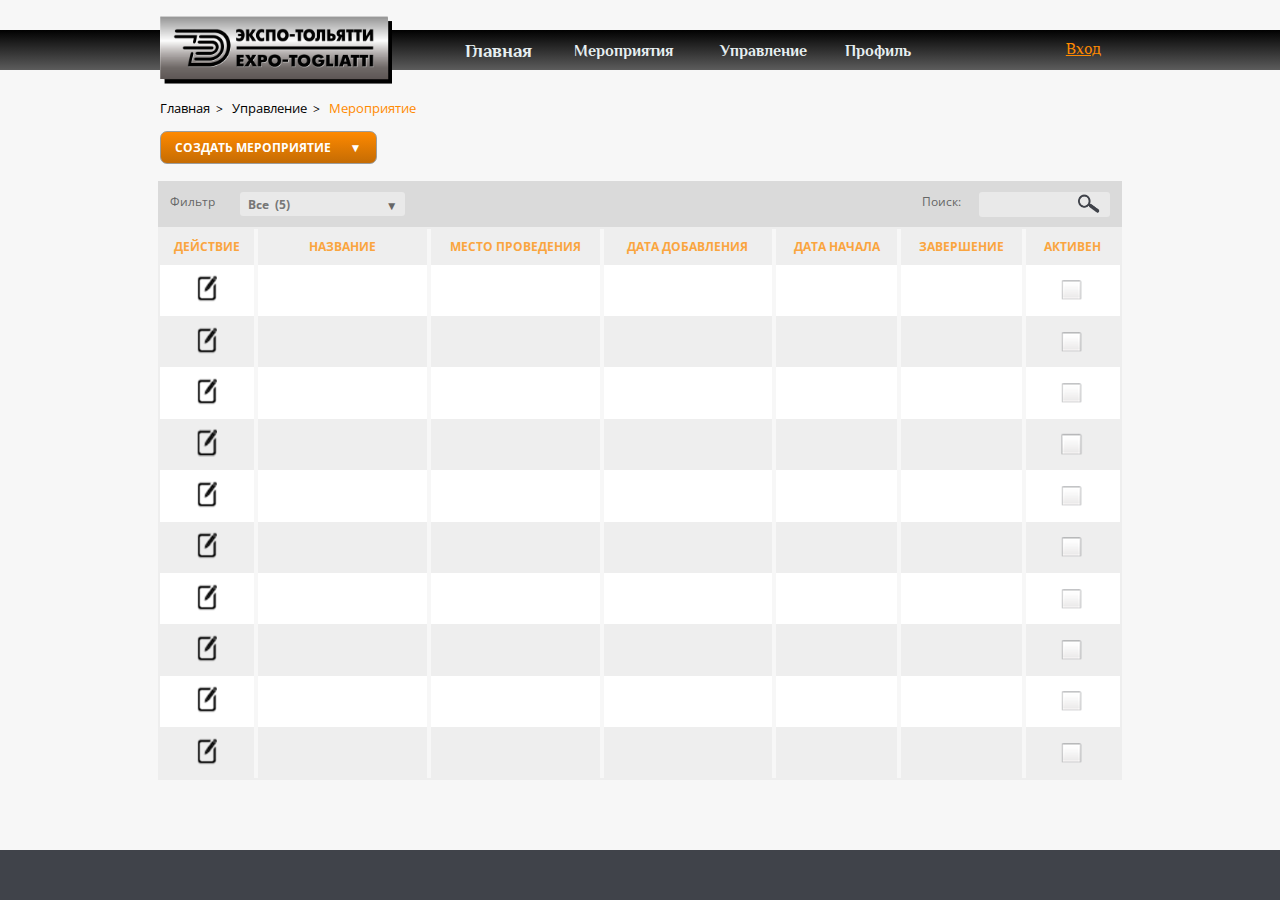
<file: control-event.html>
<!DOCTYPE html>
<html lang="ru">
<head>
    <meta charset="UTF-8">
    <title>Control-events</title>
    <link href="css/jquery-ui.min.css" rel="stylesheet">
    <link href="css/styles.css" rel="stylesheet">
    <script src="js/jquery-2.1.4.min.js"></script>
    <script src="js/jquery-ui.min.js"></script>
    <script>
        $(document).ready(function () {
        /**********************************************************************/
            var searchField = $('.search-field');
            searchField.bind('focus',function(){
                $('.loupe-image').css('display', 'none');
            });
            searchField.bind("focusout",function(){
                $('.loupe-image').css('display', 'inline-block');
            });
        /**********************************************************************/
            $('.checkbox-field-wrap').bind('change', checkboxEvent);
            function checkboxEvent() {
                if($(this).find('.checkbox-field').prop('checked')){
                    $(this).find('.checkbox-image-active').css('display', 'inline-block');
                    $(this).find('.checkbox-image-unactive').css('display', 'none');
                } else {
                    $(this).find('.checkbox-image-active').css('display', 'none');
                    $(this).find('.checkbox-image-unactive').css('display', 'inline-block');
                }
            }
        /***********************************************************************/
            $('.add-new-event').click(function () {
                $('.window-add-event').fadeIn();
            });
            $('.window-add-event').click(function (event) {
                $target = $(event.target);
                if (!$target.closest($('.form-add-event')).length) $('.window-add-event').fadeOut();
                if ($target.hasClass('close-window')) $('.window-add-event').fadeOut();
            });
        /***********************************************************************/
            $('.note-image').click(function () {
                $('.window-update-event').fadeIn();
            });
            $('.window-update-event').click(function (event) {
                $target = $(event.target);
                if (!$target.closest($('.form-update-event')).length) $('.window-update-event').fadeOut();
                if ($target.hasClass('close-window')) $('.window-update-event').fadeOut();
            });
        /*************************************************************************/
            var dates = $(".date-from, .date-to").datepicker({
                dayNamesMin: ['ВС', 'ПН', 'ВТ', 'СР', 'ЧТ', 'ПТ', 'СБ'],
                monthNames: ['Январь', 'Февраль', 'Март', 'Апрель', 'Май', 'Июнь', 'Июль', 'Август', 'Сентябрь', 'Октябрь', 'Ноябрь', 'Декабрь'],
                defaultDate: "+1w",
                changeMonth: false,
                onSelect: function(selectedDate){
                    var option = this.id == "from" ? "minDate" : "maxDate",
                            instance = $( this ).data( "datepicker" ),
                            date = $.datepicker.parseDate(
                                    instance.settings.dateFormat || $.datepicker._defaults.dateFormat,
                                    selectedDate, instance.settings);
                    dates.not(this).datepicker("option", option, date);
                }
            });
        });
    </script>
</head>
<body>

<header>
    <div class="header-content">
        <div class="logo">
            <img src="images/logo.png" alt="logo"/>
        </div>
        <nav>
            <ul class="main-menu">
                <li class="menu-main-home"><a href="index.html">Главная</a></li>
                <li class="menu-main-events">Мероприятия
                    <ul class="menu-events sub-menu">
                        <li class="menu-events-event1"><a href="event-statistics-table.html">Мероприятие 1</a></li>
                        <li class="menu-events-event2"><a href="event-statistics-table.html">Мероприятие 2</a></li>
                        <li class="menu-events-event3"><a href="event-statistics-table.html">Мероприятие 3</a></li>
                    </ul>
                </li>
                <li class="menu-main-control">Управление
                    <ul class="menu-control sub-menu">
                        <li class="menu-control-users"><a href="control-users.html">Пользователи</a></li>
                        <li class="menu-control-events"><a href="control-event.html">Мероприятие</a></li>
                        <li class="menu-control-history"><a href="control-history.html">История изменений</a></li>
                    </ul>
                </li>
                <li class="main-menu-account">Профиль</li>
            </ul>
        </nav>
        <a class="log-in" href="authorization.html">Вход</a>
    </div>
</header>

<div class="main-block">

    <ul class="breadcrumbs">
        <li><a href="index.html">Главная</a><span class="delimiter">&#8194;&#62;&#8194;</span></li>
        <li><a href="#">Управление</a><span class="delimiter">&#8194;&#62;&#8194;</span></li>
        <li><a href="control-event.html">Мероприятие</a><span class="delimiter">&#8194;&#62;&#8194;</span></li>
    </ul>

    <button class="add-new-event">создать мероприятие&#8194;&#8194;&#8194;&#9660;</button>

    <div class="table-control">
        <label class="select-filter-wrap">
            <span class="select-title">Фильтр</span>
            <span class="mark">&#9660;</span>
            <select class="select-filter">
                <option value="show-all" selected="selected">Все&#8194;(5)</option>
                <option value="round-tables">По круглым столам</option>
            </select>
        </label>
        <label class="search-field-wrap">
            <span class="field-title">Поиск:</span>
            <span class="loupe-image"></span>
            <input class="search-field" type="search"/>
        </label>
        <div class="clearfix"></div>
    </div>

    <table class="control-events-table">
        <tr>
            <th>действие</th>
            <th>название</th>
            <th>место проведения</th>
            <th>дата добавления</th>
            <th>дата начала</th>
            <th>завершение</th>
            <th>активен</th>
        </tr>
        <tr>
            <td>
                <div class="note-image"></div>
            </td>
            <td></td>
            <td></td>
            <td></td>
            <td></td>
            <td></td>
            <td>
                <label class="checkbox-field-wrap">
                    <span class="checkbox-image-active" style="display: none"></span>
                    <span class="checkbox-image-unactive"></span>
                    <input class="checkbox-field" type="checkbox"/>
                </label>
            </td>
        </tr>
        <tr>
            <td>
                <div class="note-image"></div>
            </td>
            <td></td>
            <td></td>
            <td></td>
            <td></td>
            <td></td>
            <td>
                <label class="checkbox-field-wrap">
                    <span class="checkbox-image-active" style="display: none"></span>
                    <span class="checkbox-image-unactive"></span>
                    <input class="checkbox-field" type="checkbox"/>
                </label>
            </td>
        </tr>
        <tr>
            <td>
                <div class="note-image"></div>
            </td>
            <td></td>
            <td></td>
            <td></td>
            <td></td>
            <td></td>
            <td>
                <label class="checkbox-field-wrap">
                    <span class="checkbox-image-active" style="display: none"></span>
                    <span class="checkbox-image-unactive"></span>
                    <input class="checkbox-field" type="checkbox"/>
                </label>
            </td>
        </tr>
        <tr>
            <td>
                <div class="note-image"></div>
            </td>
            <td></td>
            <td></td>
            <td></td>
            <td></td>
            <td></td>
            <td>
                <label class="checkbox-field-wrap">
                    <span class="checkbox-image-active" style="display: none"></span>
                    <span class="checkbox-image-unactive"></span>
                    <input class="checkbox-field" type="checkbox"/>
                </label>
            </td>
        </tr>
        <tr>
            <td>
                <div class="note-image"></div>
            </td>
            <td></td>
            <td></td>
            <td></td>
            <td></td>
            <td></td>
            <td>
                <label class="checkbox-field-wrap">
                    <span class="checkbox-image-active" style="display: none"></span>
                    <span class="checkbox-image-unactive"></span>
                    <input class="checkbox-field" type="checkbox"/>
                </label>
            </td>
        </tr>
        <tr>
            <td>
                <div class="note-image"></div>
            </td>
            <td></td>
            <td></td>
            <td></td>
            <td></td>
            <td></td>
            <td>
                <label class="checkbox-field-wrap">
                    <span class="checkbox-image-active" style="display: none"></span>
                    <span class="checkbox-image-unactive"></span>
                    <input class="checkbox-field" type="checkbox"/>
                </label>
            </td>
        </tr>
        <tr>
            <td>
                <div class="note-image"></div>
            </td>
            <td></td>
            <td></td>
            <td></td>
            <td></td>
            <td></td>
            <td>
                <label class="checkbox-field-wrap">
                    <span class="checkbox-image-active" style="display: none"></span>
                    <span class="checkbox-image-unactive"></span>
                    <input class="checkbox-field" type="checkbox"/>
                </label>
            </td>
        </tr>
        <tr>
            <td>
                <div class="note-image"></div>
            </td>
            <td></td>
            <td></td>
            <td></td>
            <td></td>
            <td></td>
            <td>
                <label class="checkbox-field-wrap">
                    <span class="checkbox-image-active" style="display: none"></span>
                    <span class="checkbox-image-unactive"></span>
                    <input class="checkbox-field" type="checkbox"/>
                </label>
            </td>
        </tr>
        <tr>
            <td>
                <div class="note-image"></div>
            </td>
            <td></td>
            <td></td>
            <td></td>
            <td></td>
            <td></td>
            <td>
                <label class="checkbox-field-wrap">
                    <span class="checkbox-image-active" style="display: none"></span>
                    <span class="checkbox-image-unactive"></span>
                    <input class="checkbox-field" type="checkbox"/>
                </label>
            </td>
        </tr>
        <tr>
            <td>
                <div class="note-image"></div>
            </td>
            <td></td>
            <td></td>
            <td></td>
            <td></td>
            <td></td>
            <td>
                <label class="checkbox-field-wrap">
                    <span class="checkbox-image-active" style="display: none"></span>
                    <span class="checkbox-image-unactive"></span>
                    <input class="checkbox-field" type="checkbox"/>
                </label>
            </td>
        </tr>
    </table>

    <div class="window-add-event">
        <form class="form-add-event" action="#">
            <div class="form-title">
                <span class="title">Создать мероприятие</span>
                <span class="close-window">&#10006;</span>
            </div>
            <label class="name-field-wrap">
                <span class="field-title">Название</span>
                <input class="name-field" type="text"/>
            </label>
            <label class="place-field-wrap">
                <span class="field-title">Место проведения</span>
                <input class="place-field" type="text"/>
            </label>
            <label class="date-field-wrap">
                <span class="field-title">Дата начала мероприятия</span>
                <input class="date-field date-from" type="text"/>
            </label>
            <label class="date-field-wrap">
                <span class="field-title">Дата окончания мероприятия</span>
                <input class="date-field date-to" type="text"/>
            </label>
            <label class="submit-field-wrap">
                <input class="submit-field" type="submit" value="Добавить"/>
            </label>
        </form>
    </div>
    <div class="window-update-event">
        <form class="form-update-event" action="#">
            <div class="form-title">
                <span class="title">Редактировать мероприятие</span>
                <span class="close-window">&#10006;</span>
            </div>
            <label class="name-field-wrap">
                <span class="field-title">Название</span>
                <input class="name-field" type="text"/>
            </label>
            <label class="place-field-wrap">
                <span class="field-title">Место проведения</span>
                <input class="place-field" type="text"/>
            </label>
            <label class="date-field-wrap">
                <span class="field-title">Дата начала мероприятия</span>
                <input class="date-field date-from" type="text"/>
            </label>
            <label class="date-field-wrap">
                <span class="field-title">Дата окончания мероприятия</span>
                <input class="date-field date-to" type="text"/>
            </label>
            <label class="submit-field-wrap">
                <input class="submit-field" type="submit" value="Сохранить"/>
            </label>
        </form>
    </div>

</div>

<footer></footer>

</body>
</html>
</file>
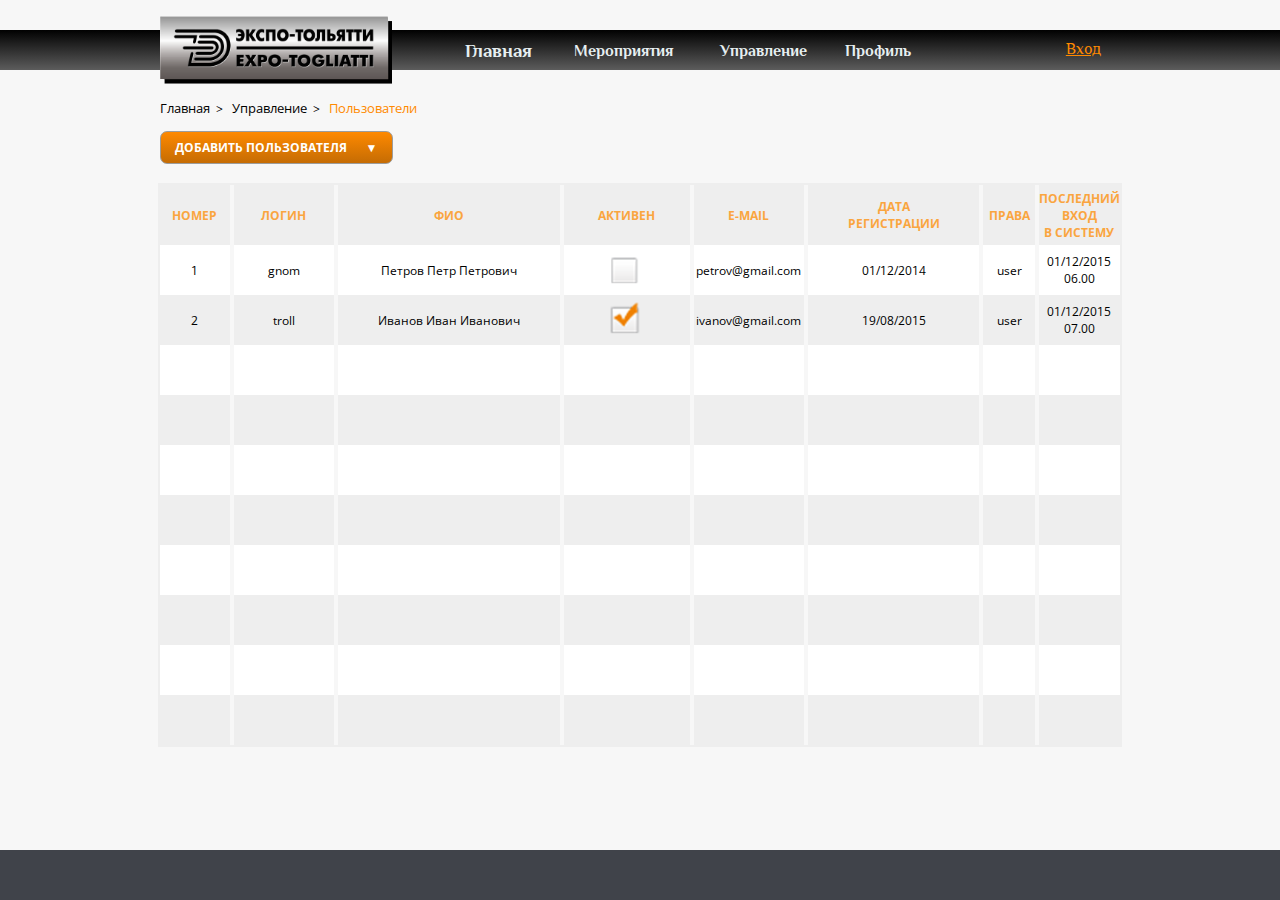
<file: control-users.html>
<!DOCTYPE html>
<html lang="ru">
<head>
    <meta charset="UTF-8">
    <title>Control-users</title>
    <link rel="stylesheet" href="css/styles.css"/>
    <script src="js/jquery-2.1.4.min.js"></script>
    <script>
        $(document).ready(function () {
            $('.add-new-user').click(function () {
                $('.window-add-user').fadeIn();
            });
            $('.window-add-user').click(function (event) {
                $target = $(event.target);
                if (!$target.closest($('.form-add-user')).length) $('.window-add-user').fadeOut();
                if ($target.hasClass('close-window')) $('.window-add-user').fadeOut();
            });
        /********************************************************************************************/
            $('.checkbox-field-wrap').bind('change', checkboxEvent);
            function checkboxEvent() {
                if($(this).find('.checkbox-field').prop('checked')){
                    $(this).find('.checkbox-image-active').css('display', 'inline-block');
                    $(this).find('.checkbox-image-unactive').css('display', 'none');
                } else {
                    $(this).find('.checkbox-image-active').css('display', 'none');
                    $(this).find('.checkbox-image-unactive').css('display', 'inline-block');
                }
            }
        });
    </script>
</head>
<body>

<header>
    <div class="header-content">
        <div class="logo">
            <img src="images/logo.png" alt="logo"/>
        </div>
        <nav>
            <ul class="main-menu">
                <li class="menu-main-home"><a href="index.html">Главная</a></li>
                <li class="menu-main-events">Мероприятия
                    <ul class="menu-events sub-menu">
                        <li class="menu-events-event1"><a href="event-statistics-table.html">Мероприятие 1</a></li>
                        <li class="menu-events-event2"><a href="event-statistics-table.html">Мероприятие 2</a></li>
                        <li class="menu-events-event3"><a href="event-statistics-table.html">Мероприятие 3</a></li>
                    </ul>
                </li>
                <li class="menu-main-control">Управление
                    <ul class="menu-control sub-menu">
                        <li class="menu-control-users"><a href="control-users.html">Пользователи</a></li>
                        <li class="menu-control-events"><a href="control-event.html">Мероприятие</a></li>
                        <li class="menu-control-history"><a href="control-history.html">История изменений</a></li>
                    </ul>
                </li>
                <li class="main-menu-account">Профиль</li>
            </ul>
        </nav>
        <a class="log-in" href="authorization.html">Вход</a>
    </div>
</header>

<div class="main-block">

    <ul class="breadcrumbs">
        <li><a href="index.html">Главная</a><span class="delimiter">&#8194;&#62;&#8194;</span></li>
        <li><a href="#">Управление</a><span class="delimiter">&#8194;&#62;&#8194;</span></li>
        <li><a href="control-users.html">Пользователи</a><span class="delimiter">&#8194;&#62;&#8194;</span></li>
    </ul>

    <button class="add-new-user">добавить пользователя&#8194;&#8194;&#8194;&#9660;</button>
    
    <table class="control-users-table">
        <tr>
            <th>номер</th>
            <th>логин</th>
            <th>фио</th>
            <th>активен</th>
            <th>E-mail</th>
            <th>дата<br>регистрации</th>
            <th>права</th>
            <th>последний вход<br>в систему</th>
        </tr>
        <tr>
            <td>1</td>
            <td>gnom</td>
            <td>Петров Петр Петрович</td>
            <td><div class="checkbox-image-unactive"></div></td>
            <td>petrov@gmail.com</td>
            <td>01/12/2014</td>
            <td>user</td>
            <td>01/12/2015 06.00</td>
        </tr>
        <tr>
            <td>2</td>
            <td>troll</td>
            <td>Иванов Иван Иванович</td>
            <td><div class="checkbox-image-active"></div></td>
            <td>ivanov@gmail.com</td>
            <td>19/08/2015</td>
            <td>user</td>
            <td>01/12/2015 07.00</td>
        </tr>
        <tr>
            <td></td>
            <td></td>
            <td></td>
            <td></td>
            <td></td>
            <td></td>
            <td></td>
            <td></td>
        </tr>
        <tr>
            <td></td>
            <td></td>
            <td></td>
            <td></td>
            <td></td>
            <td></td>
            <td></td>
            <td></td>
        </tr>
        <tr>
            <td></td>
            <td></td>
            <td></td>
            <td></td>
            <td></td>
            <td></td>
            <td></td>
            <td></td>
        </tr>
        <tr>
            <td></td>
            <td></td>
            <td></td>
            <td></td>
            <td></td>
            <td></td>
            <td></td>
            <td></td>
        </tr>
        <tr>
            <td></td>
            <td></td>
            <td></td>
            <td></td>
            <td></td>
            <td></td>
            <td></td>
            <td></td>
        </tr>
        <tr>
            <td></td>
            <td></td>
            <td></td>
            <td></td>
            <td></td>
            <td></td>
            <td></td>
            <td></td>
        </tr>
        <tr>
            <td></td>
            <td></td>
            <td></td>
            <td></td>
            <td></td>
            <td></td>
            <td></td>
            <td></td>
        </tr>
        <tr>
            <td></td>
            <td></td>
            <td></td>
            <td></td>
            <td></td>
            <td></td>
            <td></td>
            <td></td>
        </tr>
    </table>

    <div class="window-add-user">
        <form class="form-add-user" action="#">
            <div class="form-title">
                <span class="title">Добавить нового пользователя</span>
                <span class="close-window">&#10006;</span>
            </div>
            <label class="name-field-wrap">
                <span class="field-title">ФИО</span>
                <input class="password-field" type="text"/>
            </label>
            <label class="login-field-wrap">
                <span class="field-title">Логин</span>
                <input class="password-field" type="text"/>
            </label>
            <label class="email-field-wrap">
                <span class="field-title">E-mail</span>
                <input class="email-field" type="email"/>
            </label>
            <label class="select-permission-wrap">
                <span class="select-title">Типы доступа</span>
                <span class="mark">&#9660;</span>
                <select class="select-permission">
                    <option value="default" selected="selected">Просмотр</option>
                    <option value="admin">Админ</option>
                    <option value="operator">Оператор</option>
                </select>
            </label>
            <label class="checkbox-field-wrap">
                <span class="field-title">Активен</span>
                <span class="checkbox-image-active"></span>
                <span class="checkbox-image-unactive" style="display: none"></span>
                <input class="checkbox-field" type="checkbox" checked/>
            </label>
            <label class="submit-field-wrap">
                <input class="submit-field" type="submit" value="Отправить"/>
            </label>
        </form>
    </div>

</div>

<footer></footer>

</body>
</html>
</file>
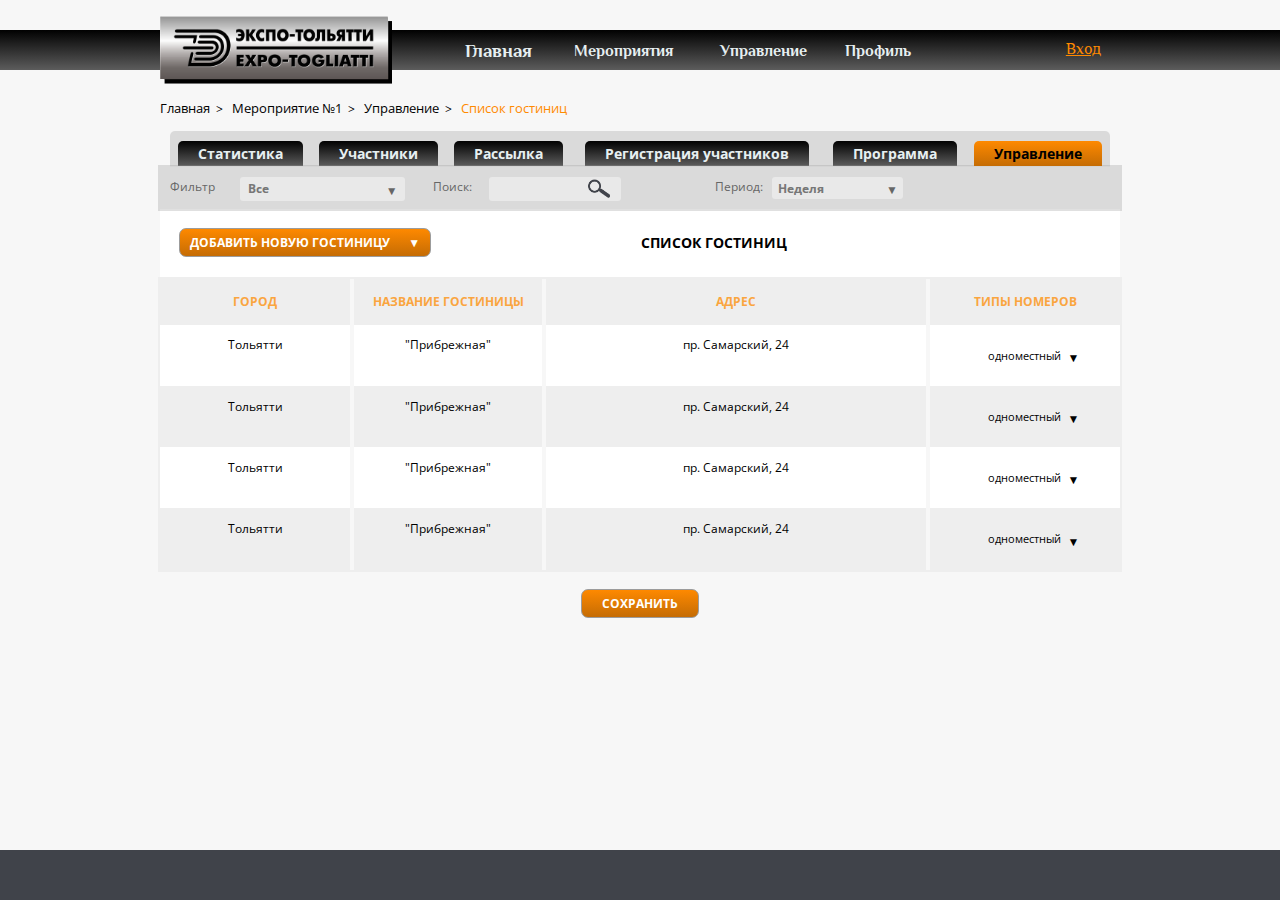
<file: event-control-hotels.html>
<!DOCTYPE html>
<html lang="ru">
<head>
    <meta charset="UTF-8">
    <title>Event control hotels</title>
    <link rel="stylesheet" href="css/styles.css"/>
    <script src="js/jquery-2.1.4.min.js"></script>
    <script>
        $(document).ready(function () {
            /***********************************************************************/
            $('.add-new-hotel').click(function () {
                $('.window-add-hotel').fadeIn();
            });
            $('.window-add-hotel').click(function (event) {
                $target = $(event.target);
                if (!$target.closest($('.form-add-hotel')).length) $('.window-add-hotel').fadeOut();
                if ($target.hasClass('close-window')) $('.window-add-hotel').fadeOut();
            });
            /***************************************************************************/
            var searchField = $('.search-field');
            searchField.bind('focus',function(){
                $('.loupe-image').css('display', 'none');
            });
            searchField.bind("focusout",function(){
                $('.loupe-image').css('display', 'inline-block');
            });
            /***************************************************************************/
            $('.checkbox-field-wrap').bind('change', checkboxEvent);
            function checkboxEvent() {
                if($(this).find('.checkbox-field').prop('checked')){
                    $(this).find('.checkbox-image-active').css('display', 'inline-block');
                    $(this).find('.checkbox-image-unactive').css('display', 'none');
                } else {
                    $(this).find('.checkbox-image-active').css('display', 'none');
                    $(this).find('.checkbox-image-unactive').css('display', 'inline-block');
                }
            }
        });
    </script>
</head>
<body>

<header>
    <div class="header-content">
        <div class="logo">
            <img src="images/logo.png" alt="logo"/>
        </div>
        <nav>
            <ul class="main-menu">
                <li class="menu-main-home" ><a href="index.html">Главная</a></li>
                <li class="menu-main-events">Мероприятия
                    <ul class="menu-events sub-menu">
                        <li class="menu-events-event1"><a href="event-statistics-table.html">Мероприятие 1</a></li>
                        <li class="menu-events-event2"><a href="event-statistics-table.html">Мероприятие 2</a></li>
                        <li class="menu-events-event3"><a href="event-statistics-table.html">Мероприятие 3</a></li>
                    </ul>
                </li>
                <li class="menu-main-control">Управление
                    <ul class="menu-control sub-menu">
                        <li class="menu-control-users"><a href="control-users.html">Пользователи</a></li>
                        <li class="menu-control-events"><a href="control-event.html">Мероприятие</a></li>
                        <li class="menu-control-history"><a href="control-history.html">История изменений</a></li>
                    </ul>
                </li>
                <li class="main-menu-account">Профиль</li>
            </ul>
        </nav>
        <a class="log-in" href="authorization.html">Вход</a>
    </div>
</header>

<div class="main-block">

    <ul class="breadcrumbs">
        <li><a href="index.html">Главная</a><span class="delimiter">&#8194;&#62;&#8194;</span></li>
        <li><a href="#">Мероприятие №1</a><span class="delimiter">&#8194;&#62;&#8194;</span></li>
        <li><a href="#">Управление</a><span class="delimiter">&#8194;&#62;&#8194;</span></li>
        <li><a href="event-control-hotels.html">Список гостиниц</a><span class="delimiter">&#8194;&#62;&#8194;</span></li>
    </ul>

    <div class="event-menu">
        <ul>
            <li><a class="event-menu-choice" href="event-statistics-table.html">Статистика</a></li>
            <li><a class="event-menu-choice" href="event-participants.html">Участники</a></li>
            <li><a class="event-menu-choice" href="event-mailing.html">Рассылка</a></li>
            <li><a class="event-menu-choice" href="event-registration.html">Регистрация участников</a></li>
            <li><a class="event-menu-choice" href="event-program.html">Программа</a></li>
            <li class="event-control"><span class="event-menu-choice" style="color: black;background: linear-gradient(to bottom, #fe8900, #c56c04);">Управление</span>
                <ul class="sub-menu">
                    <li class="event-control-hotels"><a href="event-control-hotels.html">Список гостиниц</a></li>
                    <li class="event-control-users"><a href="event-control-users.html">Список пользователей</a></li>
                </ul>
            </li>
        </ul>
    </div>

    <div class="table-control event-big">
        <label class="select-filter-wrap">
            <span class="select-title">Фильтр</span>
            <span class="mark">&#9660;</span>
            <select class="select-filter">
                <option value="show-all" selected="selected">Все</option>
                <option value="round-tables">По круглым столам</option>
            </select>
        </label>
        <label class="search-field-wrap">
            <span class="field-title">Поиск:</span>
            <span class="loupe-image"></span>
            <input class="search-field" type="search"/>
        </label>
        <label class="select-period-wrap">
            <span class="select-title">Период:</span>
            <span class="mark">&#9660;</span>
            <select class="select-period">
                <option value="week" selected="selected">Неделя</option>
                <option value="today">Сегодня</option>
                <option value="month">Месяц</option>
                <option value="all-time">Все время</option>
            </select>
        </label>
    </div>

    <form action="" class="control-hotels-form"  onsubmit="return false">
        <div class="control-table-wrap">
            <button class="add-new-hotel">добавить новую гостиницу&#8194;&#8194;&#8194;&#9660;</button>
            <div class="event-block-title">Список гостиниц</div>
            <!-- возможно пригодятся
            <div class="detail-image"></div>-->
        </div>
        <table class="control-hotels-table">

            <tr>
                <th>город</th>
                <th>название гостиницы</th>
                <th>адрес</th>
                <th>типы номеров</th>
            </tr>

            <tr>
                <td>
                    <label>
                        <textarea class="event-field" cols="" rows="2">Тольятти</textarea>
                    </label>
                </td>
                <td>
                    <label>
                        <textarea class="event-field" cols="" rows="2">"Прибрежная"</textarea>
                    </label>
                </td>
                <td>
                    <label>
                        <textarea class="event-field" cols="" rows="2">пр. Самарский, 24</textarea>
                    </label>
                </td>
                <td>
                    <label class="select-room-wrap">
                        <span class="mark">&#9660;</span>
                        <select class="select-room event-field">
                            <option value="event" selected="selected">одноместный</option>
                            <option value="round-table">двухместный</option>
                            <option value="round-table">эконом</option>
                            <option value="round-table">бизнес</option>
                            <option value="round-table">люкс</option>
                            <option value="round-table">полулюкс</option>
                        </select>
                    </label>
                </td>
            </tr>

            <tr>
                <td>
                    <label>
                        <textarea class="event-field" cols="" rows="2">Тольятти</textarea>
                    </label>
                </td>
                <td>
                    <label>
                        <textarea class="event-field" cols="" rows="2">"Прибрежная"</textarea>
                    </label>
                </td>
                <td>
                    <label>
                        <textarea class="event-field" cols="" rows="2">пр. Самарский, 24</textarea>
                    </label>
                </td>
                <td>
                    <label class="select-room-wrap">
                        <span class="mark">&#9660;</span>
                        <select class="select-room event-field">
                            <option value="event" selected="selected">одноместный</option>
                            <option value="round-table">двухместный</option>
                            <option value="round-table">эконом</option>
                            <option value="round-table">бизнес</option>
                            <option value="round-table">люкс</option>
                            <option value="round-table">полулюкс</option>
                        </select>
                    </label>
                </td>
            </tr>

            <tr>
                <td>
                    <label>
                        <textarea class="event-field" cols="" rows="2">Тольятти</textarea>
                    </label>
                </td>
                <td>
                    <label>
                        <textarea class="event-field" cols="" rows="2">"Прибрежная"</textarea>
                    </label>
                </td>
                <td>
                    <label>
                        <textarea class="event-field" cols="" rows="2">пр. Самарский, 24</textarea>
                    </label>
                </td>
                <td>
                    <label class="select-room-wrap">
                        <span class="mark">&#9660;</span>
                        <select class="select-room event-field">
                            <option value="event" selected="selected">одноместный</option>
                            <option value="round-table">двухместный</option>
                            <option value="round-table">эконом</option>
                            <option value="round-table">бизнес</option>
                            <option value="round-table">люкс</option>
                            <option value="round-table">полулюкс</option>
                        </select>
                    </label>
                </td>
            </tr>

            <tr>
                <td>
                    <label>
                        <textarea class="event-field" cols="" rows="2">Тольятти</textarea>
                    </label>
                </td>
                <td>
                    <label>
                        <textarea class="event-field" cols="" rows="2">"Прибрежная"</textarea>
                    </label>
                </td>
                <td>
                    <label>
                        <textarea class="event-field" cols="" rows="2">пр. Самарский, 24</textarea>
                    </label>
                </td>
                <td>
                    <label class="select-room-wrap">
                        <span class="mark">&#9660;</span>
                        <select class="select-room event-field">
                            <option value="event" selected="selected">одноместный</option>
                            <option value="round-table">двухместный</option>
                            <option value="round-table">эконом</option>
                            <option value="round-table">бизнес</option>
                            <option value="round-table">люкс</option>
                            <option value="round-table">полулюкс</option>
                        </select>
                    </label>
                </td>
            </tr>

        </table>
        <input type="submit" class="submit-field" value="сохранить"/>
    </form>

    <div class="window-add-hotel">
        <form action="#" class="form-add-hotel">
            <div class="form-title">
                <span class="title">Добавить новую гостиницу</span>
                <span class="close-window">&#10006;</span>
            </div>
            <label class="field-wrap">
                <span class="field-title">Город</span>
                <input class="field" type="text"/>
            </label>
            <label class="field-wrap">
                <span class="field-title">Название гостиницы</span>
                <input class="field" type="text"/>
            </label>
            <label class="field-wrap">
                <span class="field-title">Адрес</span>
                <input class="field" type="text"/>
            </label>
            <span class="checkbox-block-title">Типы номеров</span>
            <label class="checkbox-field-wrap">
                <span class="checkbox-image-active" style="display: none"></span>
                <span class="checkbox-image-unactive"></span>
                <input class="checkbox-field" type="checkbox"/>
                <span class="checkbox-name">одноместный стандарт</span>
            </label>
            <label class="checkbox-field-wrap">
                <span class="checkbox-image-active" style="display: none"></span>
                <span class="checkbox-image-unactive"></span>
                <input class="checkbox-field" type="checkbox"/>
                <span class="checkbox-name">двухместный стандарт</span>
            </label>
            <label class="checkbox-field-wrap">
                <span class="checkbox-image-active" style="display: none"></span>
                <span class="checkbox-image-unactive"></span>
                <input class="checkbox-field" type="checkbox"/>
                <span class="checkbox-name">эконом</span>
            </label>
            <label class="checkbox-field-wrap">
                <span class="checkbox-image-active" style="display: none"></span>
                <span class="checkbox-image-unactive"></span>
                <input class="checkbox-field" type="checkbox"/>
                <span class="checkbox-name">бизнес</span>
            </label>
            <label class="checkbox-field-wrap">
                <span class="checkbox-image-active" style="display: none"></span>
                <span class="checkbox-image-unactive"></span>
                <input class="checkbox-field" type="checkbox"/>
                <span class="checkbox-name">люкс</span>
            </label>
            <label class="checkbox-field-wrap">
                <span class="checkbox-image-active" style="display: none"></span>
                <span class="checkbox-image-unactive"></span>
                <input class="checkbox-field" type="checkbox"/>
                <span class="checkbox-name">полулюкс</span>
            </label>
            <label class="submit-field-wrap">
                <input class="submit-field" type="submit" value="Добавить"/>
            </label>
        </form>
    </div>

</div>

<footer></footer>

</body>
</html>
</file>
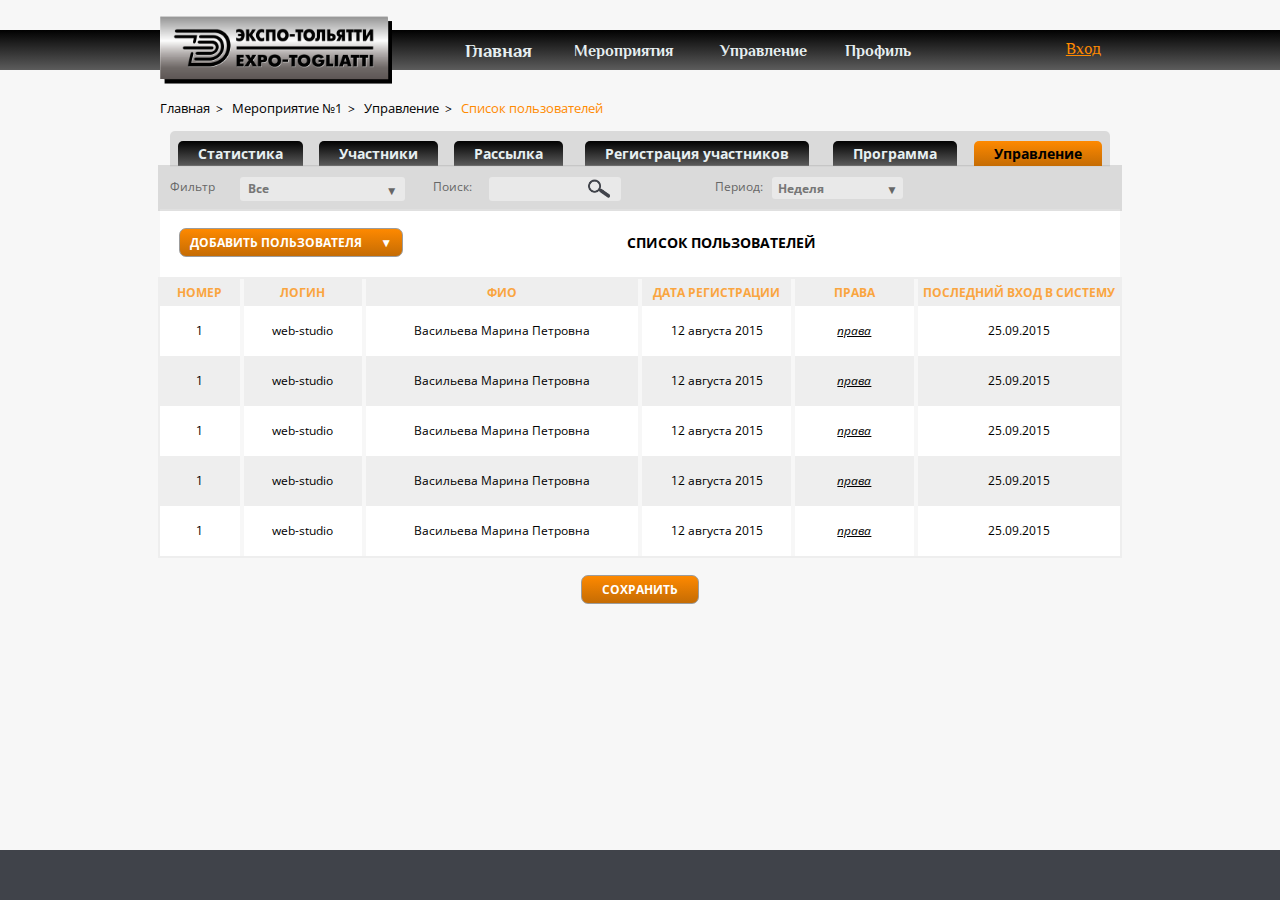
<file: event-control-users.html>
<!DOCTYPE html>
<html lang="ru">
<head>
    <meta charset="UTF-8">
    <title>Event hotel users</title>
    <link rel="stylesheet" href="css/styles.css"/>
    <script src="js/jquery-2.1.4.min.js"></script>
    <script>
        $(document).ready(function () {
            /***********************************************************************/
            $('.add-new-hotel').click(function () {
                $('.window-user-rights').fadeIn();
            });
            $('.window-user-rights').click(function (event) {
                $target = $(event.target);
                if (!$target.closest($('.form-user-rights')).length) $('.window-user-rights').fadeOut();
                if ($target.hasClass('close-window')) $('.window-user-rights').fadeOut();
            });
            /***************************************************************************/
            var searchField = $('.search-field');
            searchField.bind('focus',function(){
                $('.loupe-image').css('display', 'none');
            });
            searchField.bind("focusout",function(){
                $('.loupe-image').css('display', 'inline-block');
            });
            /***************************************************************************/
            $('.checkbox-field-wrap').bind('change', checkboxEvent);
            function checkboxEvent() {
                if($(this).find('.checkbox-field').prop('checked')){
                    $(this).find('.checkbox-image-active').css('display', 'inline-block');
                    $(this).find('.checkbox-image-unactive').css('display', 'none');
                } else {
                    $(this).find('.checkbox-image-active').css('display', 'none');
                    $(this).find('.checkbox-image-unactive').css('display', 'inline-block');
                }
            }
            /********************************************************************************/
            var formUseRights = $('.form-user-rights');
            $('.reset-field').click(function(){
                $(formUseRights).find('.checkbox-image-active').css('display', 'none');
                $(formUseRights).find('.checkbox-image-unactive').css('display', 'inline-block');
                $(formUseRights).find('checkbox-field').prop('checked', false);
            });
            /***********************************************************************/
            $('.control-users-table').find('.rights').click(function () {
                $('.window-user-rights-edit').fadeIn();
            });
            $('.window-user-rights-edit').click(function (event) {
                $target = $(event.target);
                if (!$target.closest($('.form-user-rights-edit')).length) $('.window-user-rights-edit').fadeOut();
                if ($target.hasClass('close-window')) $('.window-user-rights-edit').fadeOut();
            });
        });
    </script>
</head>
<body>

<header>
    <div class="header-content">
        <div class="logo">
            <img src="images/logo.png" alt="logo"/>
        </div>
        <nav>
            <ul class="main-menu">
                <li class="menu-main-home" ><a href="index.html">Главная</a></li>
                <li class="menu-main-events">Мероприятия
                    <ul class="menu-events sub-menu">
                        <li class="menu-events-event1"><a href="event-statistics-table.html">Мероприятие 1</a></li>
                        <li class="menu-events-event2"><a href="event-statistics-table.html">Мероприятие 2</a></li>
                        <li class="menu-events-event3"><a href="event-statistics-table.html">Мероприятие 3</a></li>
                    </ul>
                </li>
                <li class="menu-main-control">Управление
                    <ul class="menu-control sub-menu">
                        <li class="menu-control-users"><a href="control-users.html">Пользователи</a></li>
                        <li class="menu-control-events"><a href="control-event.html">Мероприятие</a></li>
                        <li class="menu-control-history"><a href="control-history.html">История изменений</a></li>
                    </ul>
                </li>
                <li class="main-menu-account">Профиль</li>
            </ul>
        </nav>
        <a class="log-in" href="authorization.html">Вход</a>
    </div>
</header>

<div class="main-block">

    <ul class="breadcrumbs">
        <li><a href="index.html">Главная</a><span class="delimiter">&#8194;&#62;&#8194;</span></li>
        <li><a href="#">Мероприятие №1</a><span class="delimiter">&#8194;&#62;&#8194;</span></li>
        <li><a href="#">Управление</a><span class="delimiter">&#8194;&#62;&#8194;</span></li>
        <li><a href="event-control-users.html">Список пользователей</a><span class="delimiter">&#8194;&#62;&#8194;</span></li>
    </ul>

    <div class="event-menu">
        <ul>
            <li><a class="event-menu-choice" href="event-statistics-table.html">Статистика</a></li>
            <li><a class="event-menu-choice" href="event-participants.html">Участники</a></li>
            <li><a class="event-menu-choice" href="event-mailing.html">Рассылка</a></li>
            <li><a class="event-menu-choice" href="event-registration.html">Регистрация участников</a></li>
            <li><a class="event-menu-choice" href="event-program.html">Программа</a></li>
            <li class="event-control"><span class="event-menu-choice" style="color: black;background: linear-gradient(to bottom, #fe8900, #c56c04);">Управление</span>
                <ul class="sub-menu">
                    <li class="event-control-hotels"><a href="event-control-hotels.html">Список гостиниц</a></li>
                    <li class="event-control-users"><a href="event-control-users.html">Список пользователей</a></li>
                </ul>
            </li>
        </ul>
    </div>

    <div class="table-control event-big">
        <label class="select-filter-wrap">
            <span class="select-title">Фильтр</span>
            <span class="mark">&#9660;</span>
            <select class="select-filter">
                <option value="show-all" selected="selected">Все</option>
                <option value="round-tables">По круглым столам</option>
            </select>
        </label>
        <label class="search-field-wrap">
            <span class="field-title">Поиск:</span>
            <span class="loupe-image"></span>
            <input class="search-field" type="search"/>
        </label>
        <label class="select-period-wrap">
            <span class="select-title">Период:</span>
            <span class="mark">&#9660;</span>
            <select class="select-period">
                <option value="week" selected="selected">Неделя</option>
                <option value="today">Сегодня</option>
                <option value="month">Месяц</option>
                <option value="all-time">Все время</option>
            </select>
        </label>
    </div>

    <form action="" class="control-users-form"  onsubmit="return false">
        <div class="control-table-wrap">
            <button class="add-new-hotel">добавить пользователя&#8194;&#8194;&#8194;&#9660;</button>
            <div class="event-block-title">Список пользователей</div>
            <!-- возможно пригодятся
            <div class="detail-image"></div>-->
        </div>
        <table class="control-users-table">

            <tr>
                <th>номер</th>
                <th>логин</th>
                <th>фио</th>
                <th>дата регистрации</th>
                <th>права</th>
                <th>последний вход в систему</th>
            </tr>
            
            <tr>
                <td>1</td>
                <td>web-studio</td>
                <td>Васильева Марина Петровна</td>
                <td>12 августа 2015</td>
                <td><span class="rights">права</span></td>
                <td>25.09.2015</td>
            </tr>

            <tr>
                <td>1</td>
                <td>web-studio</td>
                <td>Васильева Марина Петровна</td>
                <td>12 августа 2015</td>
                <td><span class="rights">права</span></td>
                <td>25.09.2015</td>
            </tr>

            <tr>
                <td>1</td>
                <td>web-studio</td>
                <td>Васильева Марина Петровна</td>
                <td>12 августа 2015</td>
                <td><span class="rights">права</span></td>
                <td>25.09.2015</td>
            </tr>

            <tr>
                <td>1</td>
                <td>web-studio</td>
                <td>Васильева Марина Петровна</td>
                <td>12 августа 2015</td>
                <td><span class="rights">права</span></td>
                <td>25.09.2015</td>
            </tr>

            <tr>
                <td>1</td>
                <td>web-studio</td>
                <td>Васильева Марина Петровна</td>
                <td>12 августа 2015</td>
                <td><span class="rights">права</span></td>
                <td>25.09.2015</td>
            </tr>

        </table>
        <input type="submit" class="submit-field" value="сохранить"/>
    </form>

    <div class="window-user-rights">
        <form action="#" class="form-user-rights">
            <div class="form-title">
                <span class="title">Добавить пользователя</span>
                <label class="select-user-wrap">
                    <select class="select-user">
                        <option value="week" selected="selected">Петров</option>
                        <option value="today">Сидоров</option>
                        <option value="month">Антонов</option>
                        <option value="all-time">Васильева</option>
                    </select>
                </label>
                <span class="close-window">&#10006;</span>
            </div>
            <table>

                <tr>
                    <td>чтение</td>
                    <td>редакти-<br>рование</td>
                    <td></td>
                </tr>

                <tr>
                    <td>
                        <label class="checkbox-field-wrap">
                            <span class="checkbox-image-active" style="display: none"></span>
                            <span class="checkbox-image-unactive"></span>
                            <input class="checkbox-field" type="checkbox"/>
                        </label>
                    </td>
                    <td>
                        <label class="checkbox-field-wrap">
                            <span class="checkbox-image-active" style="display: none"></span>
                            <span class="checkbox-image-unactive"></span>
                            <input class="checkbox-field" type="checkbox"/>
                        </label>
                    </td>
                    <td>Статистика</td>
                </tr>

                <tr>
                    <td>
                        <label class="checkbox-field-wrap">
                            <span class="checkbox-image-active" style="display: none"></span>
                            <span class="checkbox-image-unactive"></span>
                            <input class="checkbox-field" type="checkbox"/>
                        </label>
                    </td>
                    <td>
                        <label class="checkbox-field-wrap">
                            <span class="checkbox-image-active" style="display: none"></span>
                            <span class="checkbox-image-unactive"></span>
                            <input class="checkbox-field" type="checkbox"/>
                        </label>
                    </td>
                    <td>Участники</td>
                </tr>

                <tr>
                    <td>
                        <label class="checkbox-field-wrap">
                            <span class="checkbox-image-active" style="display: none"></span>
                            <span class="checkbox-image-unactive"></span>
                            <input class="checkbox-field" type="checkbox"/>
                        </label>
                    </td>
                    <td>
                        <label class="checkbox-field-wrap">
                            <span class="checkbox-image-active" style="display: none"></span>
                            <span class="checkbox-image-unactive"></span>
                            <input class="checkbox-field" type="checkbox"/>
                        </label>
                    </td>
                    <td>Рассылка</td>
                </tr>

                <tr>
                    <td>
                        <label class="checkbox-field-wrap">
                            <span class="checkbox-image-active" style="display: none"></span>
                            <span class="checkbox-image-unactive"></span>
                            <input class="checkbox-field" type="checkbox"/>
                        </label>
                    </td>
                    <td>
                        <label class="checkbox-field-wrap">
                            <span class="checkbox-image-active" style="display: none"></span>
                            <span class="checkbox-image-unactive"></span>
                            <input class="checkbox-field" type="checkbox"/>
                        </label>
                    </td>
                    <td>Регистрация участников</td>
                </tr>

                <tr>
                    <td>
                        <label class="checkbox-field-wrap">
                            <span class="checkbox-image-active" style="display: none"></span>
                            <span class="checkbox-image-unactive"></span>
                            <input class="checkbox-field" type="checkbox"/>
                        </label>
                    </td>
                    <td>
                        <label class="checkbox-field-wrap">
                            <span class="checkbox-image-active" style="display: none"></span>
                            <span class="checkbox-image-unactive"></span>
                            <input class="checkbox-field" type="checkbox"/>
                        </label>
                    </td>
                    <td>Программа</td>
                </tr>

                <tr>
                    <td>
                        <label class="checkbox-field-wrap">
                            <span class="checkbox-image-active" style="display: none"></span>
                            <span class="checkbox-image-unactive"></span>
                            <input class="checkbox-field" type="checkbox"/>
                        </label>
                    </td>
                    <td>
                        <label class="checkbox-field-wrap">
                            <span class="checkbox-image-active" style="display: none"></span>
                            <span class="checkbox-image-unactive"></span>
                            <input class="checkbox-field" type="checkbox"/>
                        </label>
                    </td>
                    <td>Управление</td>
                </tr>

            </table>
            <label class="submit-field-wrap">
                <input class="submit-field" type="submit" value="Сохранить"/>
            </label>
            <label class="reset-field-wrap">
                <input class="reset-field" type="reset" value="Отмена"/>
            </label>
        </form>
    </div>

    <div class="window-user-rights-edit">
        <form action="#" class="form-user-rights-edit">
            <div class="form-title">
                <span class="title">Изменить права пользователя</span>
                <label class="select-user-wrap">
                    <select class="select-user">
                        <option value="week" selected="selected">Петров</option>
                        <option value="today">Сидоров</option>
                        <option value="month">Антонов</option>
                        <option value="all-time">Васильева</option>
                    </select>
                </label>
                <span class="close-window">&#10006;</span>
            </div>
            <table>

                <tr>
                    <td>чтение</td>
                    <td>редакти-<br>рование</td>
                    <td></td>
                </tr>

                <tr>
                    <td>
                        <label class="checkbox-field-wrap">
                            <span class="checkbox-image-active" style="display: none"></span>
                            <span class="checkbox-image-unactive"></span>
                            <input class="checkbox-field" type="checkbox"/>
                        </label>
                    </td>
                    <td>
                        <label class="checkbox-field-wrap">
                            <span class="checkbox-image-active" style="display: none"></span>
                            <span class="checkbox-image-unactive"></span>
                            <input class="checkbox-field" type="checkbox"/>
                        </label>
                    </td>
                    <td>Статистика</td>
                </tr>

                <tr>
                    <td>
                        <label class="checkbox-field-wrap">
                            <span class="checkbox-image-active" style="display: none"></span>
                            <span class="checkbox-image-unactive"></span>
                            <input class="checkbox-field" type="checkbox"/>
                        </label>
                    </td>
                    <td>
                        <label class="checkbox-field-wrap">
                            <span class="checkbox-image-active" style="display: none"></span>
                            <span class="checkbox-image-unactive"></span>
                            <input class="checkbox-field" type="checkbox"/>
                        </label>
                    </td>
                    <td>Участники</td>
                </tr>

                <tr>
                    <td>
                        <label class="checkbox-field-wrap">
                            <span class="checkbox-image-active" style="display: none"></span>
                            <span class="checkbox-image-unactive"></span>
                            <input class="checkbox-field" type="checkbox"/>
                        </label>
                    </td>
                    <td>
                        <label class="checkbox-field-wrap">
                            <span class="checkbox-image-active" style="display: none"></span>
                            <span class="checkbox-image-unactive"></span>
                            <input class="checkbox-field" type="checkbox"/>
                        </label>
                    </td>
                    <td>Рассылка</td>
                </tr>

                <tr>
                    <td>
                        <label class="checkbox-field-wrap">
                            <span class="checkbox-image-active" style="display: none"></span>
                            <span class="checkbox-image-unactive"></span>
                            <input class="checkbox-field" type="checkbox"/>
                        </label>
                    </td>
                    <td>
                        <label class="checkbox-field-wrap">
                            <span class="checkbox-image-active" style="display: none"></span>
                            <span class="checkbox-image-unactive"></span>
                            <input class="checkbox-field" type="checkbox"/>
                        </label>
                    </td>
                    <td>Регистрация участников</td>
                </tr>

                <tr>
                    <td>
                        <label class="checkbox-field-wrap">
                            <span class="checkbox-image-active" style="display: none"></span>
                            <span class="checkbox-image-unactive"></span>
                            <input class="checkbox-field" type="checkbox"/>
                        </label>
                    </td>
                    <td>
                        <label class="checkbox-field-wrap">
                            <span class="checkbox-image-active" style="display: none"></span>
                            <span class="checkbox-image-unactive"></span>
                            <input class="checkbox-field" type="checkbox"/>
                        </label>
                    </td>
                    <td>Программа</td>
                </tr>

                <tr>
                    <td>
                        <label class="checkbox-field-wrap">
                            <span class="checkbox-image-active" style="display: none"></span>
                            <span class="checkbox-image-unactive"></span>
                            <input class="checkbox-field" type="checkbox"/>
                        </label>
                    </td>
                    <td>
                        <label class="checkbox-field-wrap">
                            <span class="checkbox-image-active" style="display: none"></span>
                            <span class="checkbox-image-unactive"></span>
                            <input class="checkbox-field" type="checkbox"/>
                        </label>
                    </td>
                    <td>Управление</td>
                </tr>

            </table>
            <label class="submit-field-wrap">
                <input class="submit-field" type="submit" value="Сохранить"/>
            </label>
            <label class="reset-field-wrap">
                <input class="reset-field" type="reset" value="Отмена"/>
            </label>
        </form>
    </div>

</div>

<footer></footer>

</body>
</html>
</file>
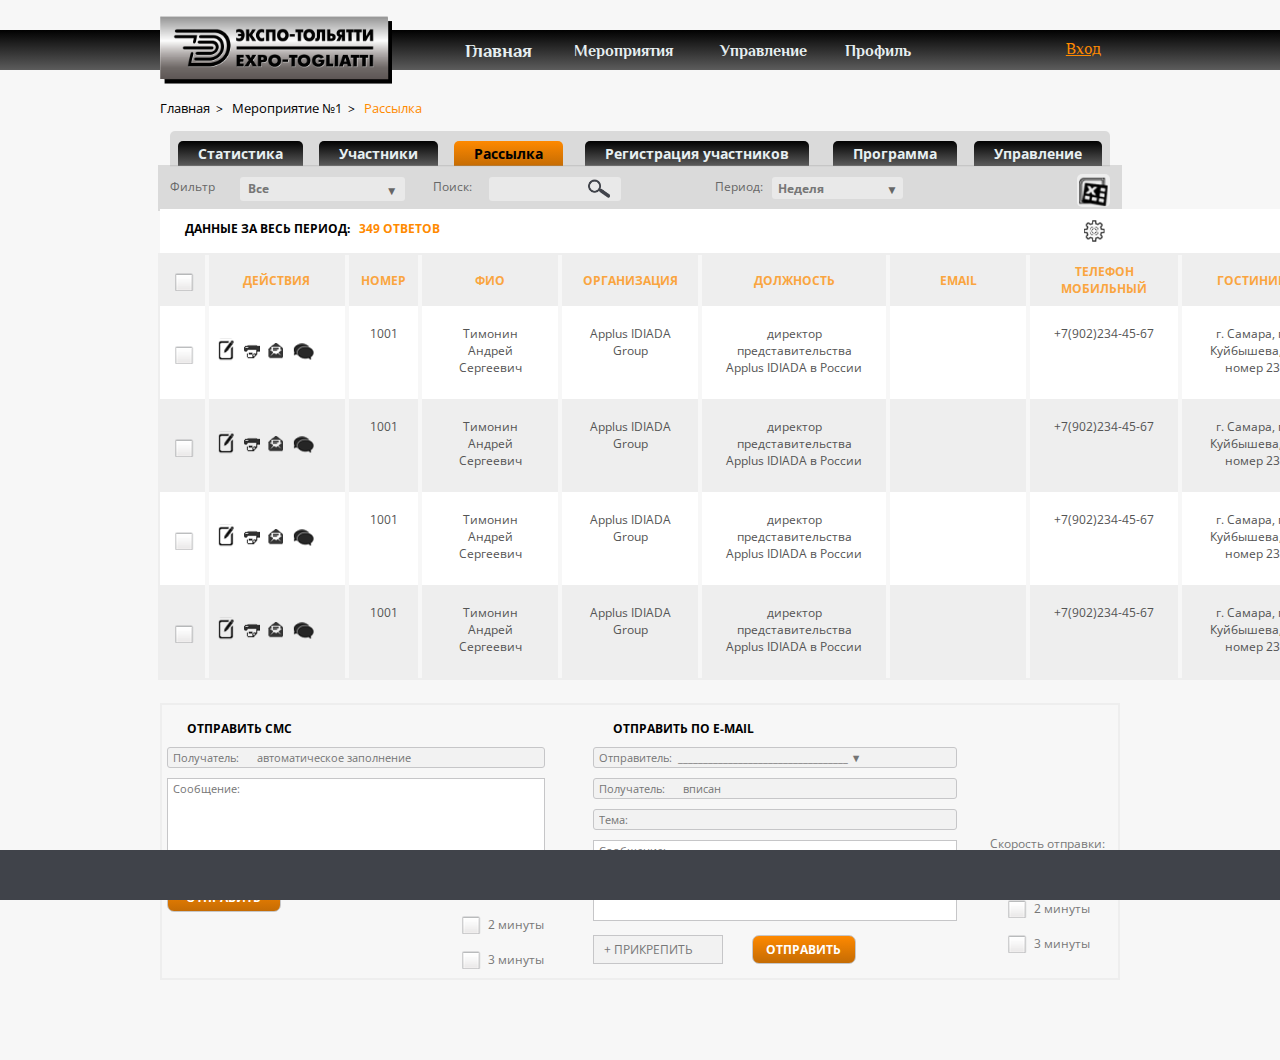
<file: event-mailing.html>
<!DOCTYPE html>
<html lang="ru">
<head>
    <meta charset="UTF-8">
    <title>Event-mailing</title>
    <link href="css/jquery-ui.min.css" rel="stylesheet">
    <link href="css/styles.css" rel="stylesheet">
    <script src="js/jquery-2.1.4.min.js"></script>
    <script src="js/jquery-ui.min.js"></script>
    <script>
        $(document).ready(function () {
            var searchField = $('.search-field');
            searchField.bind('focus',function(){
                $('.loupe-image').css('display', 'none');
            });
            searchField.bind("focusout",function(){
                $('.loupe-image').css('display', 'inline-block');
            });

            var checkboxWrap = $('.checkbox-field-wrap');
            var mainCheckbox = $('.main-checkbox');
            /********************************************************************************/
            checkboxWrap.bind('change', checkboxEvent);
            function checkboxEvent() {
                if($(this).find('.checkbox-field').prop('checked')){
                    $(this).find('.checkbox-image-active').css('display', 'inline-block');
                    $(this).find('.checkbox-image-unactive').css('display', 'none');
                } else {
                    $(this).find('.checkbox-image-active').css('display', 'none');
                    $(this).find('.checkbox-image-unactive').css('display', 'inline-block');
                }
            }
            /********************************************************************************/
            mainCheckbox.bind('change', mainCheckboxEvent);
            function mainCheckboxEvent() {
                if($(this).find('.checkbox-field').prop('checked')){
                    $(this).parents('table').find('.checkbox-image-active').css('display', 'inline-block');
                    $(this).parents('table').find('.checkbox-image-unactive').css('display', 'none');
                    $(this).parents('table').find('.checkbox-field').prop('checked', true);

                } else {
                    $(this).parents('table').find('.checkbox-image-active').css('display', 'none');
                    $(this).parents('table').find('.checkbox-image-unactive').css('display', 'inline-block');
                    $(this).parents('table').find('.checkbox-field').prop('checked', false);
                }
            }
        /********************************************************************************/
            $('.note-image').click(function(){
                if($(this).hasClass('.active')){
                    $(this).removeClass('.active');
                    $(this).parents('tr').find('.event-field').prop('disabled', true).css('border', '1px solid transparent');
                    $(this).css('border', '1px solid transparent');
                } else {
                    $(this).addClass('.active');
                    $(this).parents('tr').find('.event-field').prop('disabled', false).css('border', '1px solid #ff8a00');
                    $(this).css('border', '1px solid #ff8a00');
                }
            });
        /***********************************************************************/
            $('.email-image').click(function () {
                $('.window-send-mails').fadeIn();
            });
            $('.window-send-mails').click(function (event) {
                $target = $(event.target);
                if (!$target.closest($('.form-send-mails')).length) $('.window-send-mails').fadeOut();
            });
        /*************************************************************************/
            $('.sms-image').click(function () {
                $('.window-send-sms').fadeIn();
            });
            $('.window-send-sms').click(function (event) {
                $target = $(event.target);
                if (!$target.closest($('.form-send-sms')).length) $('.window-send-sms').fadeOut();
            });
        /*************************************************************************/
            $(".calendar").datepicker({
                dayNamesMin: ['ВС', 'ПН', 'ВТ', 'СР', 'ЧТ', 'ПТ', 'СБ'],
                monthNames: ['Январь', 'Февраль', 'Март', 'Апрель', 'Май', 'Июнь', 'Июль', 'Август', 'Сентябрь', 'Октябрь', 'Ноябрь', 'Декабрь'],
                dateFormat: "dd-mm-yy",
                maxDate: "+1y",
                changeMonth: false
            });
            /***********************************************************************/
            $('.detail-image').click(function () {
                $('.window-choose-fields').fadeIn();
            });
            $('.window-choose-fields').click(function (event) {
                $target = $(event.target);
                if (!$target.closest($('.form-choose-fields')).length) $('.window-choose-fields').fadeOut();
                if ($target.hasClass('close-window')) $('.window-choose-fields').fadeOut();
            });
            /********************************************************************************/
            $('.form-choose-fields .submit-field').click(function(){
                var tableWidth = 0;
                $('.form-choose-fields').find($(checkboxWrap)).each(function(i, elem){
                    if(i > 0){
                        if($(elem).find('.checkbox-field').prop('checked') == false){
                            $('.for-mailing').find('th:nth-child(' + (i + 2) + ')').css('display', 'none');
                            $('.for-mailing').find('td:nth-child(' + (i + 2) + ')').css('display', 'none');
                        }
                        if($(elem).find('.checkbox-field').prop('checked')) {
                            $('.for-mailing').find('th:nth-child(' + (i + 2) + ')').css('display', 'table-cell');
                            $('.for-mailing').find('td:nth-child(' + (i + 2) + ')').css('display', 'table-cell');
                            tableWidth += parseInt($('.for-mailing').find('th:nth-child(' + i + ')').css('width'));
                        }
                    }
                });
                $('.for-mailing').css('width', tableWidth + 310);
            });
            /*************************************************************************************/
            $('.window-choose-fields .reset-field').click(function(){
                $('.window-choose-fields').find('.checkbox-field').prop('checked', false);
                $('.window-choose-fields').find('.checkbox-image-active').css('display', 'none');
                $('.window-choose-fields').find('.checkbox-image-unactive').css('display', 'inline-block');
            });
        /******************************************************************************/
           $('.speed-choose label').click(function(){
               $('.speed-choose').find('.checkbox-image-active').css('display', 'none');
               $('.speed-choose').find('.checkbox-image-unactive').css('display', 'inline-block');
               $(this).find('.checkbox-image-unactive').css('display', 'none');
               $(this).find('.checkbox-image-active').css('display', 'inline-block');
           });
        });
    </script>
</head>
<body>

<header>
    <div class="header-content">
        <div class="logo">
            <img src="images/logo.png" alt="logo"/>
        </div>
        <nav>
            <ul class="main-menu">
                <li class="menu-main-home" ><a href="index.html">Главная</a></li>
                <li class="menu-main-events">Мероприятия
                    <ul class="menu-events sub-menu">
                        <li class="menu-events-event1"><a href="event-statistics-table.html">Мероприятие 1</a></li>
                        <li class="menu-events-event2"><a href="event-statistics-table.html">Мероприятие 2</a></li>
                        <li class="menu-events-event3"><a href="event-statistics-table.html">Мероприятие 3</a></li>
                    </ul>
                </li>
                <li class="menu-main-control">Управление
                    <ul class="menu-control sub-menu">
                        <li class="menu-control-users"><a href="control-users.html">Пользователи</a></li>
                        <li class="menu-control-events"><a href="control-event.html">Мероприятие</a></li>
                        <li class="menu-control-history"><a href="control-history.html">История изменений</a></li>
                    </ul>
                </li>
                <li class="main-menu-account">Профиль</li>
            </ul>
        </nav>
        <a class="log-in" href="authorization.html">Вход</a>
    </div>
</header>

<div class="main-block">

    <ul class="breadcrumbs">
        <li><a href="index.html">Главная</a><span class="delimiter">&#8194;&#62;&#8194;</span></li>
        <li><a href="#">Мероприятие №1</a><span class="delimiter">&#8194;&#62;&#8194;</span></li>
        <li><a href="event-mailing.html">Рассылка</a><span class="delimiter">&#8194;&#62;&#8194;</span></li>
    </ul>

    <div class="event-menu">
        <ul>
            <li><a class="event-menu-choice" href="event-statistics-table.html">Статистика</a></li>
            <li><a class="event-menu-choice" href="event-participants.html">Участники</a></li>
            <li><a class="event-menu-choice" href="event-mailing.html" style="color: black;background: linear-gradient(to bottom, #fe8900, #c56c04);">Рассылка</a></li>
            <li><a class="event-menu-choice" href="event-registration.html">Регистрация участников</a></li>
            <li><a class="event-menu-choice" href="event-program.html">Программа</a></li>
            <li class="event-control"><span class="event-menu-choice">Управление</span>
                <ul class="sub-menu">
                    <li class="event-control-hotels"><a href="event-control-hotels.html">Список гостиниц</a></li>
                    <li class="event-control-users"><a href="event-control-users.html">Список пользователей</a></li>
                </ul>
            </li>
        </ul>
    </div>

    <div class="table-control event-big">
        <label class="select-filter-wrap">
            <span class="select-title">Фильтр</span>
            <span class="mark">&#9660;</span>
            <select class="select-filter">
                <option value="show-all" selected="selected">Все</option>
                <option value="round-tables">По круглым столам</option>
            </select>
        </label>
        <label class="search-field-wrap">
            <span class="field-title">Поиск:</span>
            <span class="loupe-image"></span>
            <input class="search-field" type="search"/>
        </label>
        <label class="select-period-wrap">
            <span class="select-title">Период:</span>
            <span class="mark">&#9660;</span>
            <select class="select-period">
                <option value="week" selected="selected">Неделя</option>
                <option value="today">Сегодня</option>
                <option value="month">Месяц</option>
                <option value="all-time">Все время</option>
            </select>
        </label>
        <a class="download-image" href="example.file" download></a>
    </div>

    <form action="#" class="event-big-form for-mailing">

        <div class="event-big-table-wrap">

            <div class="event-block-title">
                <span>данные за весь период:</span>
                <span class="value-block"><span class="value">&#8194;349 </span>ответов</span>
                <div class="detail-image"></div>
            </div>

            <table class="event-big-table">
                <tr>
                    <th>
                        <label class="checkbox-field-wrap main-checkbox">
                            <span class="checkbox-image-active" style="display: none"></span>
                            <span class="checkbox-image-unactive"></span>
                            <input class="checkbox-field" type="checkbox"/>
                        </label>
                    </th>
                    <th>действия</th>
                    <th>номер</th>
                    <th>фио</th>
                    <th>организация</th>
                    <th>должность</th>
                    <th>email</th>
                    <th>телефон<br>мобильный</th>
                    <th>гостиница</th>
                    <th>мероприятие</th>
                    <th>статус <span style="text-decoration: underline">sms</span><br>уведомления</th>
                    <th>статус <span style="text-decoration: underline">email</span><br>уведомления</th>
                    <th>категория<br>участника</th>
                    <th>дата<br>прибытия</th>
                    <th>дата<br>убытия</th>
                    <th>информация<br>по трансферу</th>
                    <th>примечания<br>оператора<br>регистратора</th>
                    <th>примечания<br>оператора<br>деловой части</th>
                    <th>статус<br>расселения</th>
                </tr>

                <tr>
                    <td>
                        <div style="height:1px;opacity: 0;"></div>
                        <label class="checkbox-field-wrap">
                            <span class="checkbox-image-active" style="display: none"></span>
                            <span class="checkbox-image-unactive"></span>
                            <input class="checkbox-field" type="checkbox"/>
                        </label>
                    </td>
                    <td>
                        <ul>
                            <li class="note-image"></li>
                            <li class="print-image"></li>
                            <li class="email-image"></li>
                            <li class="sms-image"></li>
                        </ul>
                    </td>
                    <td>
                        <label>
                            <textarea class="event-field" cols="" rows="3" disabled>1001</textarea>
                        </label></td>
                    <td>
                        <label>
                            <textarea class="event-field" cols="" rows="3" disabled>Тимонин Андрей Сергеевич</textarea>
                        </label>
                    </td>
                    <td>
                        <label>
                            <textarea class="event-field" cols="" rows="3" disabled>Applus IDIADA Group</textarea>
                        </label>
                    </td>
                    <td>
                        <label>
                            <textarea class="event-field" cols="" rows="3" disabled>директор представительства Applus IDIADA в России</textarea>
                        </label>
                    </td>
                    <td>
                        <label>
                            <textarea class="event-field" cols="" rows="3" disabled></textarea>
                        </label>
                    </td>
                    <td>
                        <label>
                            <textarea class="event-field" cols="" rows="3" disabled>+7(902)234-45-67</textarea>
                        </label>
                    </td>
                    <td>
                        <label>
                            <textarea class="event-field" cols="" rows="3" disabled>г. Самара, пр. Куйбышева, 34, номер 235</textarea>
                        </label>
                    </td>
                    <td>
                        <label class="select-event-wrap">
                            <span class="mark">&#9660;</span>
                            <select class="select-event event-field" disabled>
                                <option value="event" selected="selected">мероприятие</option>
                                <option value="round-table">круглый стол</option>
                            </select>
                        </label>
                    </td>
                    <td>
                        <span class="checkbox-alternative-active"></span>
                        <span class="date">04.10.2015</span>
                        <span class="time">15:45</span>
                    </td>
                    <td>
                        <span class="checkbox-alternative-unactive"></span>
                        <span class="date"></span>
                        <span class="time"></span>
                    </td>
                    <td>
                        <label class="select-participant-wrap">
                            <span class="mark">&#9660;</span>
                            <select class="select-participant event-field" disabled>
                                <option value="moderator" selected="selected">модератор</option>
                                <option value="speaker">спикер</option>
                                <option value="trainer">выступающий</option>
                                <option value="vip">VIP</option>
                                <option value="participant">участник</option>
                            </select>
                        </label>
                    </td>
                    <td>
                        <label>
                            <input class="event-field calendar" type="text" disabled/>
                        </label>
                    </td>
                    <td>
                        <label>
                            <input class="event-field calendar" type="text" disabled/>
                        </label>
                    </td>
                    <td>
                        <label class="select-transport-wrap">
                            <span class="mark">&#9660;</span>
                            <select class="select-transport event-field" disabled>
                                <option value="train" selected="selected">поезд</option>
                                <option value="airplane">самолет</option>
                                <option value="train">поезд</option>
                                <option value="voyage">рейс</option>
                            </select>
                        </label>
                    </td>
                    <td>
                        <label>
                            <textarea class="event-field" cols="" rows="5" disabled>административный ассистент генерального директора и HR ассистента</textarea>
                        </label>
                    </td>
                    <td>
                        <label>
                            <textarea class="event-field" cols="" rows="5" disabled></textarea>
                        </label>
                    </td>
                    <td>
                        <label class="select-location-wrap">
                            <span class="mark">&#9660;</span>
                            <select class="select-location event-field" disabled>
                                <option value="reservation" selected="selected">бронь</option>
                                <option value="no-reservation">нет</option>
                                <option value="in-work">в работе</option>
                            </select>
                        </label>
                    </td>
                </tr>

                <tr>
                    <td>
                        <div style="height:1px;opacity: 0;"></div>
                        <label class="checkbox-field-wrap">
                            <span class="checkbox-image-active" style="display: none"></span>
                            <span class="checkbox-image-unactive"></span>
                            <input class="checkbox-field" type="checkbox"/>
                        </label>
                    </td>
                    <td>
                        <ul>
                            <li class="note-image"></li>
                            <li class="print-image"></li>
                            <li class="email-image"></li>
                            <li class="sms-image"></li>
                        </ul>
                    </td>
                    <td>
                        <label>
                            <textarea class="event-field" cols="" rows="3" disabled>1001</textarea>
                        </label></td>
                    <td>
                        <label>
                            <textarea class="event-field" cols="" rows="3" disabled>Тимонин Андрей Сергеевич</textarea>
                        </label>
                    </td>
                    <td>
                        <label>
                            <textarea class="event-field" cols="" rows="3" disabled>Applus IDIADA Group</textarea>
                        </label>
                    </td>
                    <td>
                        <label>
                            <textarea class="event-field" cols="" rows="3" disabled>директор представительства Applus IDIADA в России</textarea>
                        </label>
                    </td>
                    <td>
                        <label>
                            <textarea class="event-field" cols="" rows="3" disabled></textarea>
                        </label>
                    </td>
                    <td>
                        <label>
                            <textarea class="event-field" cols="" rows="3" disabled>+7(902)234-45-67</textarea>
                        </label>
                    </td>
                    <td>
                        <label>
                            <textarea class="event-field" cols="" rows="3" disabled>г. Самара, пр. Куйбышева, 34, номер 235</textarea>
                        </label>
                    </td>
                    <td>
                        <label class="select-event-wrap">
                            <span class="mark">&#9660;</span>
                            <select class="select-event event-field" disabled>
                                <option value="event" selected="selected">мероприятие</option>
                                <option value="round-table">круглый стол</option>
                            </select>
                        </label>
                    </td>
                    <td>
                        <span class="checkbox-alternative-active"></span>
                        <span class="date">04.10.2015</span>
                        <span class="time">15:45</span>
                    </td>
                    <td>
                        <span class="checkbox-alternative-unactive"></span>
                        <span class="date"></span>
                        <span class="time"></span>
                    </td>
                    <td>
                        <label class="select-participant-wrap">
                            <span class="mark">&#9660;</span>
                            <select class="select-participant event-field" disabled>
                                <option value="moderator" selected="selected">модератор</option>
                                <option value="speaker">спикер</option>
                                <option value="trainer">выступающий</option>
                                <option value="vip">VIP</option>
                                <option value="participant">участник</option>
                            </select>
                        </label>
                    </td>
                    <td>
                        <label>
                            <input class="event-field calendar" type="text" disabled/>
                        </label>
                    </td>
                    <td>
                        <label>
                            <input class="event-field calendar" type="text" disabled/>
                        </label>
                    </td>
                    <td>
                        <label class="select-transport-wrap">
                            <span class="mark">&#9660;</span>
                            <select class="select-transport event-field" disabled>
                                <option value="train" selected="selected">поезд</option>
                                <option value="airplane">самолет</option>
                                <option value="train">поезд</option>
                                <option value="voyage">рейс</option>
                            </select>
                        </label>
                    </td>
                    <td>
                        <label>
                            <textarea class="event-field" cols="" rows="5" disabled>административный ассистент генерального директора и HR ассистента</textarea>
                        </label>
                    </td>
                    <td>
                        <label>
                            <textarea class="event-field" cols="" rows="5" disabled></textarea>
                        </label>
                    </td>
                    <td>
                        <label class="select-location-wrap">
                            <span class="mark">&#9660;</span>
                            <select class="select-location event-field" disabled>
                                <option value="reservation" selected="selected">бронь</option>
                                <option value="no-reservation">нет</option>
                                <option value="in-work">в работе</option>
                            </select>
                        </label>
                    </td>
                </tr>

                <tr>
                    <td>
                        <div style="height:1px;opacity: 0;"></div>
                        <label class="checkbox-field-wrap">
                            <span class="checkbox-image-active" style="display: none"></span>
                            <span class="checkbox-image-unactive"></span>
                            <input class="checkbox-field" type="checkbox"/>
                        </label>
                    </td>
                    <td>
                        <ul>
                            <li class="note-image"></li>
                            <li class="print-image"></li>
                            <li class="email-image"></li>
                            <li class="sms-image"></li>
                        </ul>
                    </td>
                    <td>
                        <label>
                            <textarea class="event-field" cols="" rows="3" disabled>1001</textarea>
                        </label></td>
                    <td>
                        <label>
                            <textarea class="event-field" cols="" rows="3" disabled>Тимонин Андрей Сергеевич</textarea>
                        </label>
                    </td>
                    <td>
                        <label>
                            <textarea class="event-field" cols="" rows="3" disabled>Applus IDIADA Group</textarea>
                        </label>
                    </td>
                    <td>
                        <label>
                            <textarea class="event-field" cols="" rows="3" disabled>директор представительства Applus IDIADA в России</textarea>
                        </label>
                    </td>
                    <td>
                        <label>
                            <textarea class="event-field" cols="" rows="3" disabled></textarea>
                        </label>
                    </td>
                    <td>
                        <label>
                            <textarea class="event-field" cols="" rows="3" disabled>+7(902)234-45-67</textarea>
                        </label>
                    </td>
                    <td>
                        <label>
                            <textarea class="event-field" cols="" rows="3" disabled>г. Самара, пр. Куйбышева, 34, номер 235</textarea>
                        </label>
                    </td>
                    <td>
                        <label class="select-event-wrap">
                            <span class="mark">&#9660;</span>
                            <select class="select-event event-field" disabled>
                                <option value="event" selected="selected">мероприятие</option>
                                <option value="round-table">круглый стол</option>
                            </select>
                        </label>
                    </td>
                    <td>
                        <span class="checkbox-alternative-active"></span>
                        <span class="date">04.10.2015</span>
                        <span class="time">15:45</span>
                    </td>
                    <td>
                        <span class="checkbox-alternative-unactive"></span>
                        <span class="date"></span>
                        <span class="time"></span>
                    </td>
                    <td>
                        <label class="select-participant-wrap">
                            <span class="mark">&#9660;</span>
                            <select class="select-participant event-field" disabled>
                                <option value="moderator" selected="selected">модератор</option>
                                <option value="speaker">спикер</option>
                                <option value="trainer">выступающий</option>
                                <option value="vip">VIP</option>
                                <option value="participant">участник</option>
                            </select>
                        </label>
                    </td>
                    <td>
                        <label>
                            <input class="event-field calendar" type="text" disabled/>
                        </label>
                    </td>
                    <td>
                        <label>
                            <input class="event-field calendar" type="text" disabled/>
                        </label>
                    </td>
                    <td>
                        <label class="select-transport-wrap">
                            <span class="mark">&#9660;</span>
                            <select class="select-transport event-field" disabled>
                                <option value="train" selected="selected">поезд</option>
                                <option value="airplane">самолет</option>
                                <option value="train">поезд</option>
                                <option value="voyage">рейс</option>
                            </select>
                        </label>
                    </td>
                    <td>
                        <label>
                            <textarea class="event-field" cols="" rows="5" disabled>административный ассистент генерального директора и HR ассистента</textarea>
                        </label>
                    </td>
                    <td>
                        <label>
                            <textarea class="event-field" cols="" rows="5" disabled></textarea>
                        </label>
                    </td>
                    <td>
                        <label class="select-location-wrap">
                            <span class="mark">&#9660;</span>
                            <select class="select-location event-field" disabled>
                                <option value="reservation" selected="selected">бронь</option>
                                <option value="no-reservation">нет</option>
                                <option value="in-work">в работе</option>
                            </select>
                        </label>
                    </td>
                </tr>

                <tr>
                    <td>
                        <div style="height:1px;opacity: 0;"></div>
                        <label class="checkbox-field-wrap">
                            <span class="checkbox-image-active" style="display: none"></span>
                            <span class="checkbox-image-unactive"></span>
                            <input class="checkbox-field" type="checkbox"/>
                        </label>
                    </td>
                    <td>
                        <ul>
                            <li class="note-image"></li>
                            <li class="print-image"></li>
                            <li class="email-image"></li>
                            <li class="sms-image"></li>
                        </ul>
                    </td>
                    <td>
                        <label>
                            <textarea class="event-field" cols="" rows="3" disabled>1001</textarea>
                        </label></td>
                    <td>
                        <label>
                            <textarea class="event-field" cols="" rows="3" disabled>Тимонин Андрей Сергеевич</textarea>
                        </label>
                    </td>
                    <td>
                        <label>
                            <textarea class="event-field" cols="" rows="3" disabled>Applus IDIADA Group</textarea>
                        </label>
                    </td>
                    <td>
                        <label>
                            <textarea class="event-field" cols="" rows="3" disabled>директор представительства Applus IDIADA в России</textarea>
                        </label>
                    </td>
                    <td>
                        <label>
                            <textarea class="event-field" cols="" rows="3" disabled></textarea>
                        </label>
                    </td>
                    <td>
                        <label>
                            <textarea class="event-field" cols="" rows="3" disabled>+7(902)234-45-67</textarea>
                        </label>
                    </td>
                    <td>
                        <label>
                            <textarea class="event-field" cols="" rows="3" disabled>г. Самара, пр. Куйбышева, 34, номер 235</textarea>
                        </label>
                    </td>
                    <td>
                        <label class="select-event-wrap">
                            <span class="mark">&#9660;</span>
                            <select class="select-event event-field" disabled>
                                <option value="event" selected="selected">мероприятие</option>
                                <option value="round-table">круглый стол</option>
                            </select>
                        </label>
                    </td>
                    <td>
                        <span class="checkbox-alternative-active"></span>
                        <span class="date">04.10.2015</span>
                        <span class="time">15:45</span>
                    </td>
                    <td>
                        <span class="checkbox-alternative-unactive"></span>
                        <span class="date"></span>
                        <span class="time"></span>
                    </td>
                    <td>
                        <label class="select-participant-wrap">
                            <span class="mark">&#9660;</span>
                            <select class="select-participant event-field" disabled>
                                <option value="moderator" selected="selected">модератор</option>
                                <option value="speaker">спикер</option>
                                <option value="trainer">выступающий</option>
                                <option value="vip">VIP</option>
                                <option value="participant">участник</option>
                            </select>
                        </label>
                    </td>
                    <td>
                        <label>
                            <input class="event-field calendar" type="text" disabled/>
                        </label>
                    </td>
                    <td>
                        <label>
                            <input class="event-field calendar" type="text" disabled/>
                        </label>
                    </td>
                    <td>
                        <label class="select-transport-wrap">
                            <span class="mark">&#9660;</span>
                            <select class="select-transport event-field" disabled>
                                <option value="train" selected="selected">поезд</option>
                                <option value="airplane">самолет</option>
                                <option value="train">поезд</option>
                                <option value="voyage">рейс</option>
                            </select>
                        </label>
                    </td>
                    <td>
                        <label>
                            <textarea class="event-field" cols="" rows="5" disabled>административный ассистент генерального директора и HR ассистента</textarea>
                        </label>
                    </td>
                    <td>
                        <label>
                            <textarea class="event-field" cols="" rows="5" disabled></textarea>
                        </label>
                    </td>
                    <td>
                        <label class="select-location-wrap">
                            <span class="mark">&#9660;</span>
                            <select class="select-location event-field" disabled>
                                <option value="reservation" selected="selected">бронь</option>
                                <option value="no-reservation">нет</option>
                                <option value="in-work">в работе</option>
                            </select>
                        </label>
                    </td>
                </tr>

            </table>

        </div>

        <div class="mass-mailing-wrap">

            <div class="mass-sms">
                <span class="title">отправить смс</span>
                <label class="name-field-wrap">
                    <input class="field" type="text" placeholder="Получатель:&#8194;&#8194;&#8194;автоматическое заполнение"/>
                </label>
                <label class="text-field-wrap">
                    <textarea class="field" cols="" rows="5" placeholder="Сообщение:"></textarea>
                </label>
                <label class="submit-field-wrap">
                    <input class="submit-field" type="submit" value="отправить"/>
                </label>
                <span class="speed-choose-title">Скорость отправки:</span>
                <div class="speed-choose">
                    <label>
                        <span class="checkbox-image-active" style="display: none"></span>
                        <span class="checkbox-image-unactive"></span>
                        <input name="speed" type="radio" value="1min"/>1 минута
                    </label>
                    <label>
                        <span class="checkbox-image-active" style="display: none"></span>
                        <span class="checkbox-image-unactive"></span>
                        <input name="speed" type="radio" value="2min"/>2 минуты
                    </label>
                    <label>
                        <span class="checkbox-image-active" style="display: none"></span>
                        <span class="checkbox-image-unactive"></span>
                        <input name="speed" type="radio" value="2min"/>3 минуты
                    </label>
                </div>
            </div>

            <div class="mass-mails">
                <span class="title">отправить по e-mail</span>
                <label class="name-field-wrap">
                    <input class="field" type="text" placeholder="Отправитель:&#8194;__________________________________ &#9660;"/>
                </label>
                <label class="name-field-wrap">
                    <input class="field" type="text" placeholder="Получатель:&#8194;&#8194;&#8194;вписан"/>
                </label>
                <label class="subject-field-wrap">
                    <input class="field" type="text" placeholder="Тема:"/>
                </label>
                <label class="text-field-wrap">
                    <textarea class="field" cols="" rows="5" placeholder="Сообщение:"></textarea>
                </label>
                <div class="speed-choose">
                    <span class="speed-choose-title">Скорость отправки:</span>
                    <label>
                        <span class="checkbox-image-active" style="display: none"></span>
                        <span class="checkbox-image-unactive"></span>
                        <input name="speed" type="radio" value="1min"/>1 минута
                    </label>
                    <label>
                        <span class="checkbox-image-active" style="display: none"></span>
                        <span class="checkbox-image-unactive"></span>
                        <input name="speed" type="radio" value="2min"/>2 минуты
                    </label>
                    <label>
                        <span class="checkbox-image-active" style="display: none"></span>
                        <span class="checkbox-image-unactive"></span>
                        <input name="speed" type="radio" value="2min"/>3 минуты
                    </label>
                </div>
                <label class="download-field-wrap">+ прикрепить
                    <input class="download-field" type="file"/>
                </label>
                <label class="submit-field-wrap">
                    <input class="submit-field" type="submit" value="отправить"/>
                </label>
            </div>

            <div class="clearfix"></div>

        </div>

    </form>

    <div class="window-send-mails">
        <form action="#" class="form-send-mails">
            <span class="title">отправить по e-mail</span>
            <label class="name-field-wrap">
                <input class="field" type="text" placeholder="Отправитель:&#8194;__________________________________ &#9660;"/>
            </label>
            <label class="name-field-wrap">
                <input class="field" type="text" placeholder="Получатель:&#8194;&#8194;&#8194;вписан"/>
            </label>
            <label class="subject-field-wrap">
                <input class="field" type="text" placeholder="Тема:"/>
            </label>
            <label class="text-field-wrap">
                <textarea class="field" cols="" rows="5" placeholder="Сообщение:"></textarea>
            </label>
            <div class="speed-choose">
                <span class="speed-choose-title">Скорость отправки:</span>
                <label>
                    <span class="checkbox-image-active" style="display: none"></span>
                    <span class="checkbox-image-unactive"></span>
                    <input name="speed" type="radio" value="1min"/>1 минута
                </label>
                <label>
                    <span class="checkbox-image-active" style="display: none"></span>
                    <span class="checkbox-image-unactive"></span>
                    <input name="speed" type="radio" value="2min"/>2 минуты
                </label>
                <label>
                    <span class="checkbox-image-active" style="display: none"></span>
                    <span class="checkbox-image-unactive"></span>
                    <input name="speed" type="radio" value="2min"/>3 минуты
                </label>
            </div>
            <label class="download-field-wrap">+ прикрепить
                <input class="download-field" type="file"/>
            </label>
            <label class="submit-field-wrap">
                <input class="submit-field" type="submit" value="отправить"/>
            </label>
        </form>
    </div>

    <div class="window-send-sms">
        <form action="#" class="form-send-sms">
            <span class="title">отправить смс</span>
            <label class="name-field-wrap">
                <input class="field" type="text" placeholder="Получатель:&#8194;&#8194;&#8194;автоматическое заполнение"/>
            </label>
            <label class="text-field-wrap">
                <textarea class="field" cols="" rows="5" placeholder="Сообщение:"></textarea>
            </label>
            <label class="submit-field-wrap">
                <input class="submit-field" type="submit" value="отправить"/>
            </label>
            <span class="speed-choose-title">Скорость отправки:</span>
            <div class="speed-choose">
                <label>
                    <span class="checkbox-image-active" style="display: none"></span>
                    <span class="checkbox-image-unactive"></span>
                    <input name="speed" type="radio" value="1min"/>1 минута
                </label>
                <label>
                    <span class="checkbox-image-active" style="display: none"></span>
                    <span class="checkbox-image-unactive"></span>
                    <input name="speed" type="radio" value="2min"/>2 минуты
                </label>
                <label>
                    <span class="checkbox-image-active" style="display: none"></span>
                    <span class="checkbox-image-unactive"></span>
                    <input name="speed" type="radio" value="2min"/>3 минуты
                </label>
            </div>
        </form>
    </div>

    <div class="window-choose-fields">
        <form action="#" class="form-choose-fields"  onsubmit="return false">
            <div class="form-title">
                <span class="title">Показать поля</span>
                <span class="close-window">&#10006;</span>
            </div>
            <table class="fields-table">
                <tr>
                    <th>
                        <label class="checkbox-field-wrap main-checkbox">
                            <span class="checkbox-image-active"></span>
                            <span class="checkbox-image-unactive" style="display: none"></span>
                            <input class="checkbox-field" type="checkbox" checked/>
                        </label>
                    </th>
                    <th>элемент</th>
                </tr>

                <tr>
                    <td>
                        <label class="checkbox-field-wrap">
                            <span class="checkbox-image-active"></span>
                            <span class="checkbox-image-unactive" style="display: none"></span>
                            <input class="checkbox-field" type="checkbox" checked/>
                        </label>
                    </td>
                    <td>Номер</td>
                </tr>

                <tr>
                    <td>
                        <label class="checkbox-field-wrap">
                            <span class="checkbox-image-active"></span>
                            <span class="checkbox-image-unactive" style="display: none"></span>
                            <input class="checkbox-field" type="checkbox" checked/>
                        </label>
                    </td>
                    <td>ФИО</td>
                </tr>

                <tr>
                    <td>
                        <label class="checkbox-field-wrap">
                            <span class="checkbox-image-active"></span>
                            <span class="checkbox-image-unactive" style="display: none"></span>
                            <input class="checkbox-field" type="checkbox" checked/>
                        </label>
                    </td>
                    <td>Организация</td>
                </tr>

                <tr>
                    <td>
                        <label class="checkbox-field-wrap">
                            <span class="checkbox-image-active"></span>
                            <span class="checkbox-image-unactive" style="display: none"></span>
                            <input class="checkbox-field" type="checkbox" checked/>
                        </label>
                    </td>
                    <td>Должность</td>
                </tr>

                <tr>
                    <td>
                        <label class="checkbox-field-wrap">
                            <span class="checkbox-image-active"></span>
                            <span class="checkbox-image-unactive" style="display: none"></span>
                            <input class="checkbox-field" type="checkbox" checked/>
                        </label>
                    </td>
                    <td>E-mail</td>
                </tr>

                <tr>
                    <td>
                        <label class="checkbox-field-wrap">
                            <span class="checkbox-image-active"></span>
                            <span class="checkbox-image-unactive" style="display: none"></span>
                            <input class="checkbox-field" type="checkbox" checked/>
                        </label>
                    </td>
                    <td>Телефон мобильный</td>
                </tr>

                <tr>
                    <td>
                        <label class="checkbox-field-wrap">
                            <span class="checkbox-image-active"></span>
                            <span class="checkbox-image-unactive" style="display: none"></span>
                            <input class="checkbox-field" type="checkbox" checked/>
                        </label>
                    </td>
                    <td>Гостиница</td>
                </tr>



                <tr>
                    <td>
                        <label class="checkbox-field-wrap">
                            <span class="checkbox-image-active"></span>
                            <span class="checkbox-image-unactive" style="display: none"></span>
                            <input class="checkbox-field" type="checkbox" checked/>
                        </label>
                    </td>
                    <td>Мероприятие</td>
                </tr>

                <tr>
                    <td>
                        <label class="checkbox-field-wrap">
                            <span class="checkbox-image-active"></span>
                            <span class="checkbox-image-unactive" style="display: none"></span>
                            <input class="checkbox-field" type="checkbox" checked/>
                        </label>
                    </td>
                    <td>Статус sms-уведомления</td>
                </tr>

                <tr>
                    <td>
                        <label class="checkbox-field-wrap">
                            <span class="checkbox-image-active"></span>
                            <span class="checkbox-image-unactive" style="display: none"></span>
                            <input class="checkbox-field" type="checkbox" checked/>
                        </label>
                    </td>
                    <td>Статус e-mail уведомления</td>
                </tr>

                <tr>
                    <td>
                        <label class="checkbox-field-wrap">
                            <span class="checkbox-image-active"></span>
                            <span class="checkbox-image-unactive" style="display: none"></span>
                            <input class="checkbox-field" type="checkbox" checked/>
                        </label>
                    </td>
                    <td>Категория участника</td>
                </tr>

                <tr>
                    <td>
                        <label class="checkbox-field-wrap">
                            <span class="checkbox-image-active"></span>
                            <span class="checkbox-image-unactive" style="display: none"></span>
                            <input class="checkbox-field" type="checkbox" checked/>
                        </label>
                    </td>
                    <td>Дата прибытия</td>
                </tr>

                <tr>
                    <td>
                        <label class="checkbox-field-wrap">
                            <span class="checkbox-image-active"></span>
                            <span class="checkbox-image-unactive" style="display: none"></span>
                            <input class="checkbox-field" type="checkbox" checked/>
                        </label>
                    </td>
                    <td>Дата убытия</td>
                </tr>

                <tr>
                    <td>
                        <label class="checkbox-field-wrap">
                            <span class="checkbox-image-active"></span>
                            <span class="checkbox-image-unactive" style="display: none"></span>
                            <input class="checkbox-field" type="checkbox" checked/>
                        </label>
                    </td>
                    <td>Информация по трансферу</td>
                </tr>

                <tr>
                    <td>
                        <label class="checkbox-field-wrap">
                            <span class="checkbox-image-active"></span>
                            <span class="checkbox-image-unactive" style="display: none"></span>
                            <input class="checkbox-field" type="checkbox" checked/>
                        </label>
                    </td>
                    <td>Примечания оператора регистратора</td>
                </tr>

                <tr>
                    <td>
                        <label class="checkbox-field-wrap">
                            <span class="checkbox-image-active"></span>
                            <span class="checkbox-image-unactive" style="display: none"></span>
                            <input class="checkbox-field" type="checkbox" checked/>
                        </label>
                    </td>
                    <td>Примечания оператора деловой части</td>
                </tr>

                <tr>
                    <td>
                        <label class="checkbox-field-wrap">
                            <span class="checkbox-image-active"></span>
                            <span class="checkbox-image-unactive" style="display: none"></span>
                            <input class="checkbox-field" type="checkbox" checked/>
                        </label>
                    </td>
                    <td>Статус расселения</td>
                </tr>

            </table>
            <label class="submit-field-wrap">
                <input class="submit-field" type="submit" value="Применить"/>
            </label>
            <button class="reset-field">Сброс</button>
        </form>
    </div>

</div>

<footer></footer>

</body>
</html>
</file>
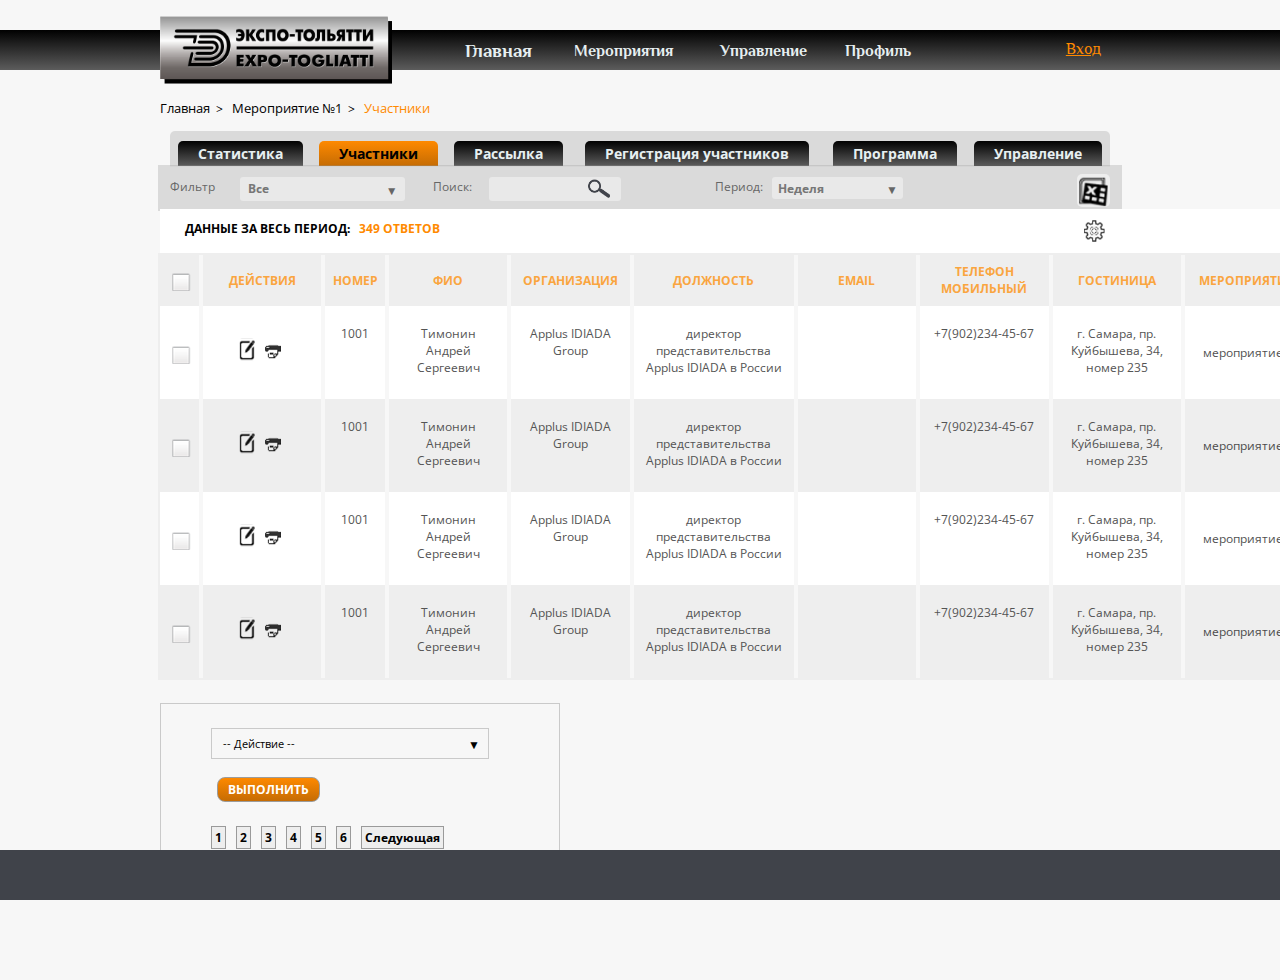
<file: event-participants.html>
<!DOCTYPE html>
<html lang="ru">
<head>
    <meta charset="UTF-8">
    <title>Event-participants</title>
    <link href="css/jquery-ui.min.css" rel="stylesheet">
    <link href="css/styles.css" rel="stylesheet">
    <script src="js/jquery-2.1.4.min.js"></script>
    <script src="js/jquery-ui.min.js"></script>
    <script>
        $(document).ready(function () {
            var searchField = $('.search-field');
            searchField.bind('focus',function(){
                $('.loupe-image').css('display', 'none');
            });
            searchField.bind("focusout",function(){
                $('.loupe-image').css('display', 'inline-block');
            });

            var checkboxWrap = $('.checkbox-field-wrap');
            var mainCheckbox = $('.main-checkbox');
            /********************************************************************************/
            checkboxWrap.bind('change', checkboxEvent);
            function checkboxEvent() {
                if($(this).find('.checkbox-field').prop('checked')){
                    $(this).find('.checkbox-image-active').css('display', 'inline-block');
                    $(this).find('.checkbox-image-unactive').css('display', 'none');
                } else {
                    $(this).find('.checkbox-image-active').css('display', 'none');
                    $(this).find('.checkbox-image-unactive').css('display', 'inline-block');
                }
            }
            /********************************************************************************/
            mainCheckbox.bind('change', mainCheckboxEvent);
            function mainCheckboxEvent() {
                if($(this).find('.checkbox-field').prop('checked')){
                    $(this).parents('table').find('.checkbox-image-active').css('display', 'inline-block');
                    $(this).parents('table').find('.checkbox-image-unactive').css('display', 'none');
                    $(this).parents('table').find('.checkbox-field').prop('checked', true);

                } else {
                    $(this).parents('table').find('.checkbox-image-active').css('display', 'none');
                    $(this).parents('table').find('.checkbox-image-unactive').css('display', 'inline-block');
                    $(this).parents('table').find('.checkbox-field').prop('checked', false);
                }
            }
            /********************************************************************************/
            $(".calendar").datepicker({
                dayNamesMin: ['ВС', 'ПН', 'ВТ', 'СР', 'ЧТ', 'ПТ', 'СБ'],
                monthNames: ['Январь', 'Февраль', 'Март', 'Апрель', 'Май', 'Июнь', 'Июль', 'Август', 'Сентябрь', 'Октябрь', 'Ноябрь', 'Декабрь'],
                dateFormat: "dd-mm-yy",
                maxDate: "+1y",
                changeMonth: false
            });
            /***************************************************************************/
            $('.note-image').click(function(){
                if($(this).hasClass('.active')){
                    $(this).removeClass('.active');
                    $(this).parents('tr').find('.event-field').prop('disabled', true).css('border', '1px solid transparent');
                    $(this).css('border', '1px solid transparent');
                } else {
                    $(this).addClass('.active');
                    $(this).parents('tr').find('.event-field').prop('disabled', false).css('border', '1px solid #ff8a00');
                    $(this).css('border', '1px solid #ff8a00');
                }
            });
            /***********************************************************************/
            $('.detail-image').click(function () {
                $('.window-choose-fields').fadeIn();
            });
            $('.window-choose-fields').click(function (event) {
                $target = $(event.target);
                if (!$target.closest($('.form-choose-fields')).length) $('.window-choose-fields').fadeOut();
                if ($target.hasClass('close-window')) $('.window-choose-fields').fadeOut();
            });
            /********************************************************************************/
            $('.form-choose-fields').find('.submit-field').click(function(){
                var tableWidth = 0;
                $('.form-choose-fields').find($(checkboxWrap)).each(function(i, elem){
                    if(!$(elem).hasClass('main-checkbox')){
                        if($(elem).find('.checkbox-field').prop('checked') == false){
                            $('.for-participants').find('th:nth-child(' + (i + 2) + ')').css('display', 'none');
                            $('.for-participants').find('td:nth-child(' + (i + 2) + ')').css('display', 'none');
                        }
                        if($(elem).find('.checkbox-field').prop('checked')) {
                            $('.for-participants').find('th:nth-child(' + (i + 2) + ')').css('display', 'table-cell');
                            $('.for-participants').find('td:nth-child(' + (i + 2) + ')').css('display', 'table-cell');
                            tableWidth += parseInt($('.for-participants').find('th:nth-child(' + i + ')').css('width'));
                        }
                    }
                });
                $('.for-participants').css('width', tableWidth + 310);
            });
            /*************************************************************************************/
            $('.window-choose-fields .reset-field').click(function(){
                $('.window-choose-fields').find('.checkbox-field').prop('checked', false);
                $('.window-choose-fields').find('.checkbox-image-active').css('display', 'none');
                $('.window-choose-fields').find('.checkbox-image-unactive').css('display', 'inline-block');
            });
        });
    </script>
</head>
<body>

<header>
    <div class="header-content">
        <div class="logo">
            <img src="images/logo.png" alt="logo"/>
        </div>
        <nav>
            <ul class="main-menu">
                <li class="menu-main-home" ><a href="index.html">Главная</a></li>
                <li class="menu-main-events">Мероприятия
                    <ul class="menu-events sub-menu">
                        <li class="menu-events-event1"><a href="event-statistics-table.html">Мероприятие 1</a></li>
                        <li class="menu-events-event2"><a href="event-statistics-table.html">Мероприятие 2</a></li>
                        <li class="menu-events-event3"><a href="event-statistics-table.html">Мероприятие 3</a></li>
                    </ul>
                </li>
                <li class="menu-main-control">Управление
                    <ul class="menu-control sub-menu">
                        <li class="menu-control-users"><a href="control-users.html">Пользователи</a></li>
                        <li class="menu-control-events"><a href="control-event.html">Мероприятие</a></li>
                        <li class="menu-control-history"><a href="control-history.html">История изменений</a></li>
                    </ul>
                </li>
                <li class="main-menu-account">Профиль</li>
            </ul>
        </nav>
        <a class="log-in" href="authorization.html">Вход</a>
    </div>
</header>

<div class="main-block">

    <ul class="breadcrumbs">
        <li><a href="index.html">Главная</a><span class="delimiter">&#8194;&#62;&#8194;</span></li>
        <li><a href="#">Мероприятие №1</a><span class="delimiter">&#8194;&#62;&#8194;</span></li>
        <li><a href="event-participants.html">Участники</a><span class="delimiter">&#8194;&#62;&#8194;</span></li>
    </ul>

    <div class="event-menu">
        <ul>
            <li><a class="event-menu-choice" href="event-statistics-table.html">Статистика</a></li>
            <li><a class="event-menu-choice" href="event-participants.html" style="color: black;background: linear-gradient(to bottom, #fe8900, #c56c04);">Участники</a></li>
            <li><a class="event-menu-choice" href="event-mailing.html">Рассылка</a></li>
            <li><a class="event-menu-choice" href="event-registration.html">Регистрация участников</a></li>
            <li><a class="event-menu-choice" href="event-program.html">Программа</a></li>
            <li class="event-control"><span class="event-menu-choice">Управление</span>
                <ul class="sub-menu">
                    <li class="event-control-hotels"><a href="event-control-hotels.html">Список гостиниц</a></li>
                    <li class="event-control-users"><a href="event-control-users.html">Список пользователей</a></li>
                </ul>
            </li>
        </ul>
    </div>

    <div class="table-control event-big">
        <label class="select-filter-wrap">
            <span class="select-title">Фильтр</span>
            <span class="mark">&#9660;</span>
            <select class="select-filter">
                <option value="show-all" selected="selected">Все</option>
                <option value="round-tables">По круглым столам</option>
            </select>
        </label>
        <label class="search-field-wrap">
            <span class="field-title">Поиск:</span>
            <span class="loupe-image"></span>
            <input class="search-field" type="search"/>
        </label>
        <label class="select-period-wrap">
            <span class="select-title">Период:</span>
            <span class="mark">&#9660;</span>
            <select class="select-period">
                <option value="week" selected="selected">Неделя</option>
                <option value="today">Сегодня</option>
                <option value="month">Месяц</option>
                <option value="all-time">Все время</option>
            </select>
        </label>
        <a class="download-image" href="example.file" download></a>
    </div>

    <form action="#" class="event-big-form for-participants">

        <div class="event-big-table-wrap">

            <div class="event-block-title">
                <span>данные за весь период:</span>
                <span class="value-block"><span class="value">&#8194;349 </span>ответов</span>

                <div class="detail-image"></div>
            </div>

            <table class="event-big-table">
                <tr>
                    <th>
                        <label class="checkbox-field-wrap main-checkbox">
                            <span class="checkbox-image-active" style="display: none"></span>
                            <span class="checkbox-image-unactive"></span>
                            <input class="checkbox-field" type="checkbox"/>
                        </label>
                    </th>
                    <th>действия</th>
                    <th>номер</th>
                    <th>фио</th>
                    <th>организация</th>
                    <th>должность</th>
                    <th>email</th>
                    <th>телефон<br>мобильный</th>
                    <th>гостиница</th>
                    <th>мероприятие</th>
                    <th>статус <span style="text-decoration: underline">sms</span><br>уведомления</th>
                    <th>статус <span style="text-decoration: underline">email</span><br>уведомления</th>
                    <th>категория<br>участника</th>
                    <th>дата<br>прибытия</th>
                    <th>дата<br>убытия</th>
                    <th>информация<br>по трансферу</th>
                    <th>примечания<br>оператора<br>регистратора</th>
                    <th>примечания<br>оператора<br>деловой части</th>
                    <th>статус<br>расселения</th>
                    <th>время и дата<br>регистрации</th>
                    <th>статус<br>регистрации</th>
                </tr>

                <tr>
                    <td>
                        <div style="height:1px;opacity: 0;"></div>
                        <label class="checkbox-field-wrap">
                            <span class="checkbox-image-active" style="display: none"></span>
                            <span class="checkbox-image-unactive"></span>
                            <input class="checkbox-field" type="checkbox"/>
                        </label>
                    </td>
                    <td>
                        <ul>
                            <li class="note-image"></li>
                            <li class="print-image"></li>
                        </ul>
                    </td>
                    <td>
                        <label>
                            <textarea class="event-field" cols="" rows="3" disabled>1001</textarea>
                        </label></td>
                    <td>
                        <label>
                            <textarea class="event-field" cols="" rows="3" disabled>Тимонин Андрей Сергеевич</textarea>
                        </label>
                    </td>
                    <td>
                        <label>
                            <textarea class="event-field" cols="" rows="3" disabled>Applus IDIADA Group</textarea>
                        </label>
                    </td>
                    <td>
                        <label>
                            <textarea class="event-field" cols="" rows="3" disabled>директор представительства Applus IDIADA в России</textarea>
                        </label>
                    </td>
                    <td>
                        <label>
                            <textarea class="event-field" cols="" rows="3" disabled></textarea>
                        </label>
                    </td>
                    <td>
                        <label>
                            <textarea class="event-field" cols="" rows="3" disabled>+7(902)234-45-67</textarea>
                        </label>
                    </td>
                    <td>
                        <label>
                            <textarea class="event-field" cols="" rows="3" disabled>г. Самара, пр. Куйбышева, 34, номер 235</textarea>
                        </label>
                    </td>
                    <td>
                        <label class="select-event-wrap">
                            <span class="mark">&#9660;</span>
                            <select class="select-event event-field" disabled>
                                <option value="event" selected="selected">мероприятие</option>
                                <option value="round-table">круглый стол</option>
                            </select>
                        </label>
                    </td>
                    <td>
                        <span class="checkbox-alternative-active"></span>
                        <span class="date">04.10.2015</span>
                        <span class="time">15:45</span>
                    </td>
                    <td>
                        <span class="checkbox-alternative-unactive"></span>
                        <span class="date"></span>
                        <span class="time"></span>
                    </td>
                    <td>
                        <label class="select-participant-wrap">
                            <span class="mark">&#9660;</span>
                            <select class="select-participant event-field" disabled>
                                <option value="moderator" selected="selected">модератор</option>
                                <option value="speaker">спикер</option>
                                <option value="trainer">выступающий</option>
                                <option value="vip">VIP</option>
                                <option value="participant">участник</option>
                            </select>
                        </label>
                    </td>
                    <td>
                        <label>
                            <input class="event-field calendar" type="text" disabled/>
                        </label>
                    </td>
                    <td>
                        <label>
                            <input class="event-field calendar" type="text" disabled/>
                        </label>
                    </td>
                    <td>
                        <label class="select-transport-wrap">
                            <span class="mark">&#9660;</span>
                            <select class="select-transport event-field" disabled>
                                <option value="train" selected="selected">поезд</option>
                                <option value="airplane">самолет</option>
                                <option value="train">поезд</option>
                                <option value="voyage">рейс</option>
                            </select>
                        </label>
                    </td>
                    <td>
                        <label>
                            <textarea class="event-field" cols="" rows="5" disabled>административный ассистент генерального директора и HR ассистента</textarea>
                        </label>
                    </td>
                    <td>
                        <label>
                            <textarea class="event-field" cols="" rows="5" disabled></textarea>
                        </label>
                    </td>
                    <td>
                        <label class="select-location-wrap">
                            <span class="mark">&#9660;</span>
                            <select class="select-location event-field" disabled>
                                <option value="reservation" selected="selected">бронь</option>
                                <option value="no-reservation">нет</option>
                                <option value="in-work">в работе</option>
                            </select>
                        </label>
                    </td>
                    <td><div style="height:1px;opacity: 0;"></div></td>
                    <td>
                        <label class="select-status-wrap">
                            <span class="mark">&#9660;</span>
                            <select class="select-status event-field" disabled>
                                <option value="verified" selected="selected">подтвержденный</option>
                                <option value="no-verified">отклоненный</option>
                                <option value="new">новый</option>
                            </select>
                        </label>
                    </td>
                </tr>

                <tr>
                    <td>
                        <div style="height:1px;opacity: 0;"></div>
                        <label class="checkbox-field-wrap">
                            <span class="checkbox-image-active" style="display: none"></span>
                            <span class="checkbox-image-unactive"></span>
                            <input class="checkbox-field" type="checkbox"/>
                        </label>
                    </td>
                    <td>
                        <ul>
                            <li class="note-image"></li>
                            <li class="print-image"></li>
                        </ul>
                    </td>
                    <td>
                        <label>
                            <textarea class="event-field" cols="" rows="3" disabled>1001</textarea>
                        </label></td>
                    <td>
                        <label>
                            <textarea class="event-field" cols="" rows="3" disabled>Тимонин Андрей Сергеевич</textarea>
                        </label>
                    </td>
                    <td>
                        <label>
                            <textarea class="event-field" cols="" rows="3" disabled>Applus IDIADA Group</textarea>
                        </label>
                    </td>
                    <td>
                        <label>
                            <textarea class="event-field" cols="" rows="3" disabled>директор представительства Applus IDIADA в России</textarea>
                        </label>
                    </td>
                    <td>
                        <label>
                            <textarea class="event-field" cols="" rows="3" disabled></textarea>
                        </label>
                    </td>
                    <td>
                        <label>
                            <textarea class="event-field" cols="" rows="3" disabled>+7(902)234-45-67</textarea>
                        </label>
                    </td>
                    <td>
                        <label>
                            <textarea class="event-field" cols="" rows="3" disabled>г. Самара, пр. Куйбышева, 34, номер 235</textarea>
                        </label>
                    </td>
                    <td>
                        <label class="select-event-wrap">
                            <span class="mark">&#9660;</span>
                            <select class="select-event event-field" disabled>
                                <option value="event" selected="selected">мероприятие</option>
                                <option value="round-table">круглый стол</option>
                            </select>
                        </label>
                    </td>
                    <td>
                        <span class="checkbox-alternative-active"></span>
                        <span class="date">04.10.2015</span>
                        <span class="time">15:45</span>
                    </td>
                    <td>
                        <span class="checkbox-alternative-unactive"></span>
                        <span class="date"></span>
                        <span class="time"></span>
                    </td>
                    <td>
                        <label class="select-participant-wrap">
                            <span class="mark">&#9660;</span>
                            <select class="select-participant event-field" disabled>
                                <option value="moderator" selected="selected">модератор</option>
                                <option value="speaker">спикер</option>
                                <option value="trainer">выступающий</option>
                                <option value="vip">VIP</option>
                                <option value="participant">участник</option>
                            </select>
                        </label>
                    </td>
                    <td>
                        <label>
                            <input class="event-field calendar" type="text" disabled/>
                        </label>
                    </td>
                    <td>
                        <label>
                            <input class="event-field calendar" type="text" disabled/>
                        </label>
                    </td>
                    <td>
                        <label class="select-transport-wrap">
                            <span class="mark">&#9660;</span>
                            <select class="select-transport event-field" disabled>
                                <option value="train" selected="selected">поезд</option>
                                <option value="airplane">самолет</option>
                                <option value="train">поезд</option>
                                <option value="voyage">рейс</option>
                            </select>
                        </label>
                    </td>
                    <td>
                        <label>
                            <textarea class="event-field" cols="" rows="5" disabled>административный ассистент генерального директора и HR ассистента</textarea>
                        </label>
                    </td>
                    <td>
                        <label>
                            <textarea class="event-field" cols="" rows="5" disabled></textarea>
                        </label>
                    </td>
                    <td>
                        <label class="select-location-wrap">
                            <span class="mark">&#9660;</span>
                            <select class="select-location event-field" disabled>
                                <option value="reservation" selected="selected">бронь</option>
                                <option value="no-reservation">нет</option>
                                <option value="in-work">в работе</option>
                            </select>
                        </label>
                    </td>
                    <td><div style="height:1px;opacity: 0;"></div></td>
                    <td>
                        <label class="select-status-wrap">
                            <span class="mark">&#9660;</span>
                            <select class="select-status event-field" disabled>
                                <option value="verified" selected="selected">подтвержденный</option>
                                <option value="no-verified">отклоненный</option>
                                <option value="new">новый</option>
                            </select>
                        </label>
                    </td>
                </tr>

                <tr>
                    <td>
                        <div style="height:1px;opacity: 0;"></div>
                        <label class="checkbox-field-wrap">
                            <span class="checkbox-image-active" style="display: none"></span>
                            <span class="checkbox-image-unactive"></span>
                            <input class="checkbox-field" type="checkbox"/>
                        </label>
                    </td>
                    <td>
                        <ul>
                            <li class="note-image"></li>
                            <li class="print-image"></li>
                        </ul>
                    </td>
                    <td>
                        <label>
                            <textarea class="event-field" cols="" rows="3" disabled>1001</textarea>
                        </label></td>
                    <td>
                        <label>
                            <textarea class="event-field" cols="" rows="3" disabled>Тимонин Андрей Сергеевич</textarea>
                        </label>
                    </td>
                    <td>
                        <label>
                            <textarea class="event-field" cols="" rows="3" disabled>Applus IDIADA Group</textarea>
                        </label>
                    </td>
                    <td>
                        <label>
                            <textarea class="event-field" cols="" rows="3" disabled>директор представительства Applus IDIADA в России</textarea>
                        </label>
                    </td>
                    <td>
                        <label>
                            <textarea class="event-field" cols="" rows="3" disabled></textarea>
                        </label>
                    </td>
                    <td>
                        <label>
                            <textarea class="event-field" cols="" rows="3" disabled>+7(902)234-45-67</textarea>
                        </label>
                    </td>
                    <td>
                        <label>
                            <textarea class="event-field" cols="" rows="3" disabled>г. Самара, пр. Куйбышева, 34, номер 235</textarea>
                        </label>
                    </td>
                    <td>
                        <label class="select-event-wrap">
                            <span class="mark">&#9660;</span>
                            <select class="select-event event-field" disabled>
                                <option value="event" selected="selected">мероприятие</option>
                                <option value="round-table">круглый стол</option>
                            </select>
                        </label>
                    </td>
                    <td>
                        <span class="checkbox-alternative-active"></span>
                        <span class="date">04.10.2015</span>
                        <span class="time">15:45</span>
                    </td>
                    <td>
                        <span class="checkbox-alternative-unactive"></span>
                        <span class="date"></span>
                        <span class="time"></span>
                    </td>
                    <td>
                        <label class="select-participant-wrap">
                            <span class="mark">&#9660;</span>
                            <select class="select-participant event-field" disabled>
                                <option value="moderator" selected="selected">модератор</option>
                                <option value="speaker">спикер</option>
                                <option value="trainer">выступающий</option>
                                <option value="vip">VIP</option>
                                <option value="participant">участник</option>
                            </select>
                        </label>
                    </td>
                    <td>
                        <label>
                            <input class="event-field calendar" type="text" disabled/>
                        </label>
                    </td>
                    <td>
                        <label>
                            <input class="event-field calendar" type="text" disabled/>
                        </label>
                    </td>
                    <td>
                        <label class="select-transport-wrap">
                            <span class="mark">&#9660;</span>
                            <select class="select-transport event-field" disabled>
                                <option value="train" selected="selected">поезд</option>
                                <option value="airplane">самолет</option>
                                <option value="train">поезд</option>
                                <option value="voyage">рейс</option>
                            </select>
                        </label>
                    </td>
                    <td>
                        <label>
                            <textarea class="event-field" cols="" rows="5" disabled>административный ассистент генерального директора и HR ассистента</textarea>
                        </label>
                    </td>
                    <td>
                        <label>
                            <textarea class="event-field" cols="" rows="5" disabled></textarea>
                        </label>
                    </td>
                    <td>
                        <label class="select-location-wrap">
                            <span class="mark">&#9660;</span>
                            <select class="select-location event-field" disabled>
                                <option value="reservation" selected="selected">бронь</option>
                                <option value="no-reservation">нет</option>
                                <option value="in-work">в работе</option>
                            </select>
                        </label>
                    </td>
                    <td><div style="height:1px;opacity: 0;"></div></td>
                    <td>
                        <label class="select-status-wrap">
                            <span class="mark">&#9660;</span>
                            <select class="select-status event-field" disabled>
                                <option value="verified" selected="selected">подтвержденный</option>
                                <option value="no-verified">отклоненный</option>
                                <option value="new">новый</option>
                            </select>
                        </label>
                    </td>
                </tr>

                <tr>
                    <td>
                        <div style="height:1px;opacity: 0;"></div>
                        <label class="checkbox-field-wrap">
                            <span class="checkbox-image-active" style="display: none"></span>
                            <span class="checkbox-image-unactive"></span>
                            <input class="checkbox-field" type="checkbox"/>
                        </label>
                    </td>
                    <td>
                        <ul>
                            <li class="note-image"></li>
                            <li class="print-image"></li>
                        </ul>
                    </td>
                    <td>
                        <label>
                            <textarea class="event-field" cols="" rows="3" disabled>1001</textarea>
                        </label></td>
                    <td>
                        <label>
                            <textarea class="event-field" cols="" rows="3" disabled>Тимонин Андрей Сергеевич</textarea>
                        </label>
                    </td>
                    <td>
                        <label>
                            <textarea class="event-field" cols="" rows="3" disabled>Applus IDIADA Group</textarea>
                        </label>
                    </td>
                    <td>
                        <label>
                            <textarea class="event-field" cols="" rows="3" disabled>директор представительства Applus IDIADA в России</textarea>
                        </label>
                    </td>
                    <td>
                        <label>
                            <textarea class="event-field" cols="" rows="3" disabled></textarea>
                        </label>
                    </td>
                    <td>
                        <label>
                            <textarea class="event-field" cols="" rows="3" disabled>+7(902)234-45-67</textarea>
                        </label>
                    </td>
                    <td>
                        <label>
                            <textarea class="event-field" cols="" rows="3" disabled>г. Самара, пр. Куйбышева, 34, номер 235</textarea>
                        </label>
                    </td>
                    <td>
                        <label class="select-event-wrap">
                            <span class="mark">&#9660;</span>
                            <select class="select-event event-field" disabled>
                                <option value="event" selected="selected">мероприятие</option>
                                <option value="round-table">круглый стол</option>
                            </select>
                        </label>
                    </td>
                    <td>
                        <span class="checkbox-alternative-active"></span>
                        <span class="date">04.10.2015</span>
                        <span class="time">15:45</span>
                    </td>
                    <td>
                        <span class="checkbox-alternative-unactive"></span>
                        <span class="date"></span>
                        <span class="time"></span>
                    </td>
                    <td>
                        <label class="select-participant-wrap">
                            <span class="mark">&#9660;</span>
                            <select class="select-participant event-field" disabled>
                                <option value="moderator" selected="selected">модератор</option>
                                <option value="speaker">спикер</option>
                                <option value="trainer">выступающий</option>
                                <option value="vip">VIP</option>
                                <option value="participant">участник</option>
                            </select>
                        </label>
                    </td>
                    <td>
                        <label>
                            <input class="event-field calendar" type="text" disabled/>
                        </label>
                    </td>
                    <td>
                        <label>
                            <input class="event-field calendar" type="text" disabled/>
                        </label>
                    </td>
                    <td>
                        <label class="select-transport-wrap">
                            <span class="mark">&#9660;</span>
                            <select class="select-transport event-field" disabled>
                                <option value="train" selected="selected">поезд</option>
                                <option value="airplane">самолет</option>
                                <option value="train">поезд</option>
                                <option value="voyage">рейс</option>
                            </select>
                        </label>
                    </td>
                    <td>
                        <label>
                            <textarea class="event-field" cols="" rows="5" disabled>административный ассистент генерального директора и HR ассистента</textarea>
                        </label>
                    </td>
                    <td>
                        <label>
                            <textarea class="event-field" cols="" rows="5" disabled></textarea>
                        </label>
                    </td>
                    <td>
                        <label class="select-location-wrap">
                            <span class="mark">&#9660;</span>
                            <select class="select-location event-field" disabled>
                                <option value="reservation" selected="selected">бронь</option>
                                <option value="no-reservation">нет</option>
                                <option value="in-work">в работе</option>
                            </select>
                        </label>
                    </td>
                    <td><div style="height:1px;opacity: 0;"></div></td>
                    <td>
                        <label class="select-status-wrap">
                            <span class="mark">&#9660;</span>
                            <select class="select-status event-field" disabled>
                                <option value="verified" selected="selected">подтвержденный</option>
                                <option value="no-verified">отклоненный</option>
                                <option value="new">новый</option>
                            </select>
                        </label>
                    </td>
                </tr>

            </table>

        </div>

        <div class="big-control-wrap">
            <div class="big-control">
                <label class="select-action-wrap">
                    <span class="mark">&#9660;</span>
                    <select class="select-action">
                        <option value="action" selected="selected">-- Действие --</option>
                        <option value="delete">Удалить</option>
                        <option value="print">Печатать бейдж</option>
                    </select>
                </label>
                <label><input class="to-apply" type="submit" value="выполнить"/></label>
                <ul class="page-numbers">
                    <li>1</li>
                    <li>2</li>
                    <li>3</li>
                    <li>4</li>
                    <li>5</li>
                    <li>6</li>
                    <li>Следующая</li>
                </ul>
            </div>
        </div>
    </form>

    <div class="window-choose-fields">
        <form action="#" class="form-choose-fields"  onsubmit="return false">
            <div class="form-title">
                <span class="title">Показать поля</span>
                <span class="close-window">&#10006;</span>
            </div>
            <table class="fields-table">
                <tr>
                    <th>
                        <label class="checkbox-field-wrap main-checkbox">
                            <span class="checkbox-image-active"></span>
                            <span class="checkbox-image-unactive" style="display: none"></span>
                            <input class="checkbox-field" type="checkbox" checked/>
                        </label>
                    </th>
                    <th>элемент</th>
                </tr>

                <tr>
                    <td>
                        <label class="checkbox-field-wrap">
                            <span class="checkbox-image-active"></span>
                            <span class="checkbox-image-unactive" style="display: none"></span>
                            <input class="checkbox-field" type="checkbox" checked/>
                        </label>
                    </td>
                    <td>Номер</td>
                </tr>

                <tr>
                    <td>
                        <label class="checkbox-field-wrap">
                            <span class="checkbox-image-active"></span>
                            <span class="checkbox-image-unactive" style="display: none"></span>
                            <input class="checkbox-field" type="checkbox" checked/>
                        </label>
                    </td>
                    <td>ФИО</td>
                </tr>

                <tr>
                    <td>
                        <label class="checkbox-field-wrap">
                            <span class="checkbox-image-active"></span>
                            <span class="checkbox-image-unactive" style="display: none"></span>
                            <input class="checkbox-field" type="checkbox" checked/>
                        </label>
                    </td>
                    <td>Организация</td>
                </tr>

                <tr>
                    <td>
                        <label class="checkbox-field-wrap">
                            <span class="checkbox-image-active"></span>
                            <span class="checkbox-image-unactive" style="display: none"></span>
                            <input class="checkbox-field" type="checkbox" checked/>
                        </label>
                    </td>
                    <td>Должность</td>
                </tr>

                <tr>
                    <td>
                        <label class="checkbox-field-wrap">
                            <span class="checkbox-image-active"></span>
                            <span class="checkbox-image-unactive" style="display: none"></span>
                            <input class="checkbox-field" type="checkbox" checked/>
                        </label>
                    </td>
                    <td>E-mail</td>
                </tr>

                <tr>
                    <td>
                        <label class="checkbox-field-wrap">
                            <span class="checkbox-image-active"></span>
                            <span class="checkbox-image-unactive" style="display: none"></span>
                            <input class="checkbox-field" type="checkbox" checked/>
                        </label>
                    </td>
                    <td>Телефон мобильный</td>
                </tr>

                <tr>
                    <td>
                        <label class="checkbox-field-wrap">
                            <span class="checkbox-image-active"></span>
                            <span class="checkbox-image-unactive" style="display: none"></span>
                            <input class="checkbox-field" type="checkbox" checked/>
                        </label>
                    </td>
                    <td>Гостиница</td>
                </tr>



                <tr>
                    <td>
                        <label class="checkbox-field-wrap">
                            <span class="checkbox-image-active"></span>
                            <span class="checkbox-image-unactive" style="display: none"></span>
                            <input class="checkbox-field" type="checkbox" checked/>
                        </label>
                    </td>
                    <td>Мероприятие</td>
                </tr>

                <tr>
                    <td>
                        <label class="checkbox-field-wrap">
                            <span class="checkbox-image-active"></span>
                            <span class="checkbox-image-unactive" style="display: none"></span>
                            <input class="checkbox-field" type="checkbox" checked/>
                        </label>
                    </td>
                    <td>Статус sms-уведомления</td>
                </tr>

                <tr>
                    <td>
                        <label class="checkbox-field-wrap">
                            <span class="checkbox-image-active"></span>
                            <span class="checkbox-image-unactive" style="display: none"></span>
                            <input class="checkbox-field" type="checkbox" checked/>
                        </label>
                    </td>
                    <td>Статус e-mail уведомления</td>
                </tr>

                <tr>
                    <td>
                        <label class="checkbox-field-wrap">
                            <span class="checkbox-image-active"></span>
                            <span class="checkbox-image-unactive" style="display: none"></span>
                            <input class="checkbox-field" type="checkbox" checked/>
                        </label>
                    </td>
                    <td>Категория участника</td>
                </tr>

                <tr>
                    <td>
                        <label class="checkbox-field-wrap">
                            <span class="checkbox-image-active"></span>
                            <span class="checkbox-image-unactive" style="display: none"></span>
                            <input class="checkbox-field" type="checkbox" checked/>
                        </label>
                    </td>
                    <td>Дата прибытия</td>
                </tr>

                <tr>
                    <td>
                        <label class="checkbox-field-wrap">
                            <span class="checkbox-image-active"></span>
                            <span class="checkbox-image-unactive" style="display: none"></span>
                            <input class="checkbox-field" type="checkbox" checked/>
                        </label>
                    </td>
                    <td>Дата убытия</td>
                </tr>

                <tr>
                    <td>
                        <label class="checkbox-field-wrap">
                            <span class="checkbox-image-active"></span>
                            <span class="checkbox-image-unactive" style="display: none"></span>
                            <input class="checkbox-field" type="checkbox" checked/>
                        </label>
                    </td>
                    <td>Информация по трансферу</td>
                </tr>

                <tr>
                    <td>
                        <label class="checkbox-field-wrap">
                            <span class="checkbox-image-active"></span>
                            <span class="checkbox-image-unactive" style="display: none"></span>
                            <input class="checkbox-field" type="checkbox" checked/>
                        </label>
                    </td>
                    <td>Примечания оператора регистратора</td>
                </tr>

                <tr>
                    <td>
                        <label class="checkbox-field-wrap">
                            <span class="checkbox-image-active"></span>
                            <span class="checkbox-image-unactive" style="display: none"></span>
                            <input class="checkbox-field" type="checkbox" checked/>
                        </label>
                    </td>
                    <td>Примечания оператора деловой части</td>
                </tr>

                <tr>
                    <td>
                        <label class="checkbox-field-wrap">
                            <span class="checkbox-image-active"></span>
                            <span class="checkbox-image-unactive" style="display: none"></span>
                            <input class="checkbox-field" type="checkbox" checked/>
                        </label>
                    </td>
                    <td>Статус расселения</td>
                </tr>

                <tr>
                    <td>
                        <label class="checkbox-field-wrap">
                            <span class="checkbox-image-active"></span>
                            <span class="checkbox-image-unactive" style="display: none"></span>
                            <input class="checkbox-field" type="checkbox" checked/>
                        </label>
                    </td>
                    <td>Время и дата регистрации</td>
                </tr>

                <tr>
                    <td>
                        <label class="checkbox-field-wrap">
                            <span class="checkbox-image-active"></span>
                            <span class="checkbox-image-unactive" style="display: none"></span>
                            <input class="checkbox-field" type="checkbox" checked/>
                        </label>
                    </td>
                    <td>Статус регистрации</td>
                </tr>


            </table>
            <label class="submit-field-wrap">
                <input class="submit-field" type="submit" value="Применить"/>
            </label>
            <button class="reset-field">Сброс</button>
        </form>
    </div>
</div>

<footer></footer>

</body>
</html>
</file>
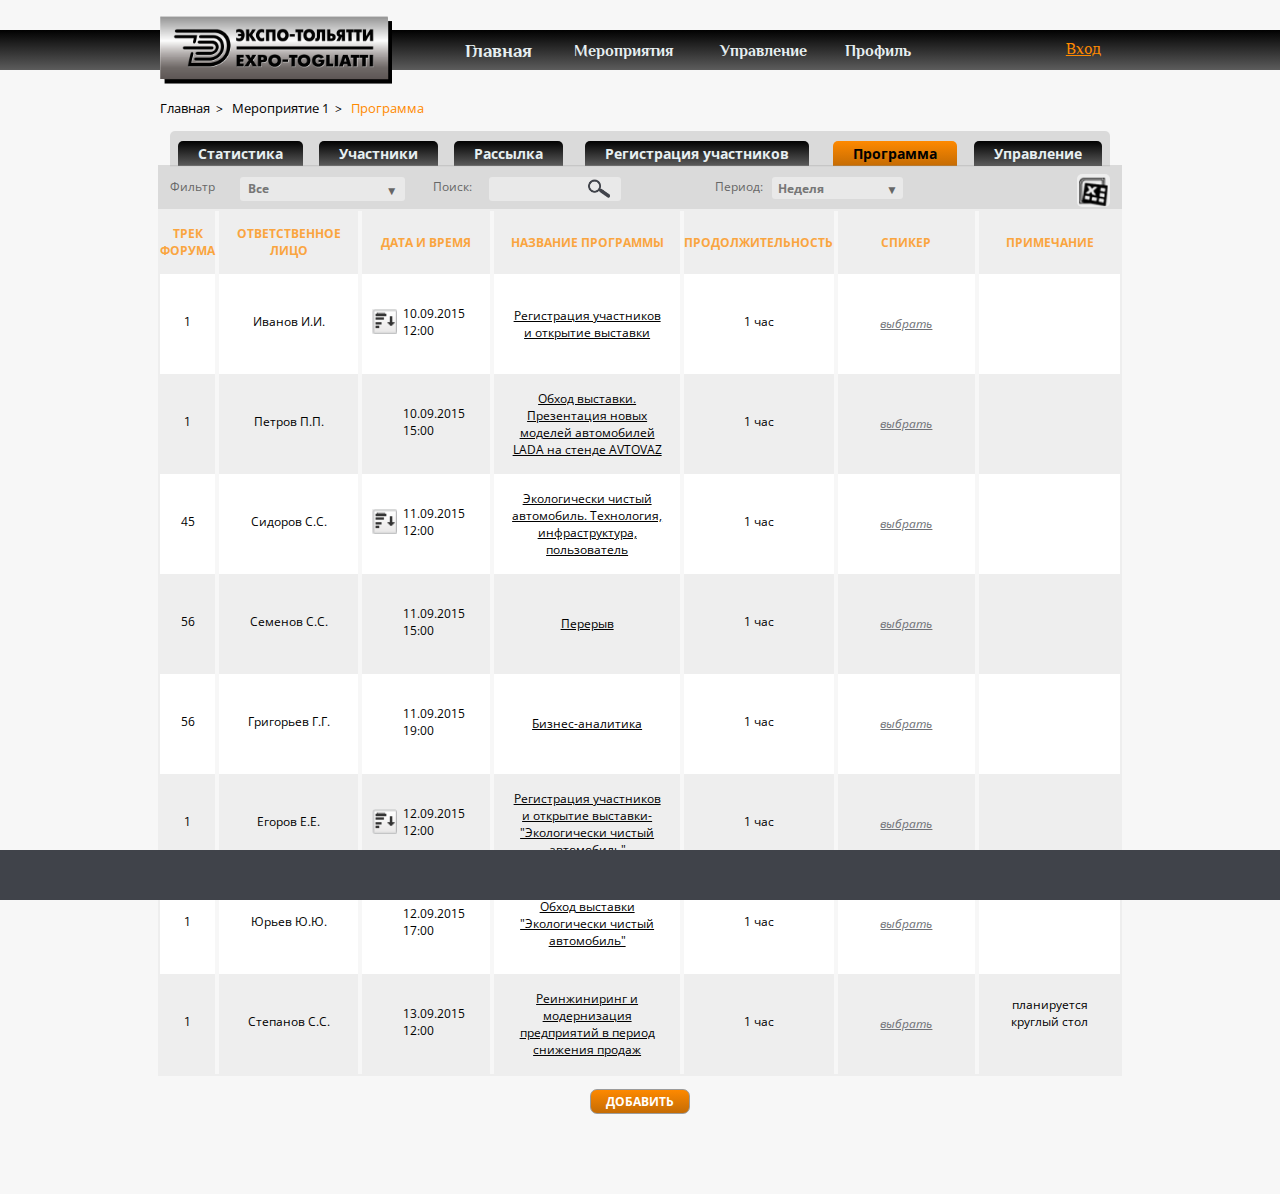
<file: event-program.html>
<!DOCTYPE html>
<html lang="ru">
<head>
    <meta charset="UTF-8">
    <title>Event program</title>
    <link href="css/jquery-ui.min.css" rel="stylesheet"/>
    <link rel="stylesheet" href="css/styles.css"/>
    <link rel="stylesheet" href="css/jquery-ui.min.css"/>
    <link rel="stylesheet" href="css/timepicker-ui.min.css"/>
    <script src="js/jquery-2.1.4.min.js"></script>
    <script src="js/jquery-ui.min.js"></script>
    <script src="js/timepicker-ui.min.js"></script>
    <script>
        $(document).ready(function () {
            var searchField = $('.search-field');
            searchField.bind('focus',function(){
                $('.loupe-image').css('display', 'none');
            });
            searchField.bind("focusout",function(){
                $('.loupe-image').css('display', 'inline-block');
            });
            /***********************************************************************/
            $('.add-program').click(function () {
                $('.window-add-program').fadeIn();
            });
            $('.window-add-program').click(function (event) {
                $target = $(event.target);
                if (!$target.closest($('.form-add-program')).length) $('.window-add-program').fadeOut();
                if ($target.hasClass('close-window')) $('.window-add-program').fadeOut();
            });
         /***********************************************************************/
            $('.subject').click(function () {
                $('.window-participants-list').fadeIn();
            });
            $('.window-participants-list').click(function (event) {
                $target = $(event.target);
                if (!$target.closest($('.form-participants-list')).length) $('.window-participants-list').fadeOut();
                if ($target.hasClass('close-window')) $('.window-participants-list').fadeOut();
            });
        /***********************************************************************/
            $('.choose-speakers').click(function () {
                $('.window-choose-speakers').fadeIn();
                $(this).addClass('waiting');
            });
            $('.window-choose-speakers').click(function (event) {
                $target = $(event.target);
                if (!$target.closest($('.form-choose-speakers')).length) $('.window-choose-speakers').fadeOut();
                if ($target.hasClass('close-window')) $('.window-choose-speakers').fadeOut();
            });
        /********************************************************************************/
            var checkboxWrap = $('.checkbox-field-wrap');
            function choicesCounter() {
                var counter = 0;
                $('.checkbox-field').each(function(i, elem){
                    if($(elem).prop('checked') == true){
                        counter++;
                    }
                });
                return counter;
            }
            checkboxWrap.bind('change', checkboxEvent);
            function checkboxEvent() {
                if($(this).find('.checkbox-field').prop('checked')){
                    if(choicesCounter() < 4){
                        $(this).find('.checkbox-image-active').css('display', 'inline-block');
                        $(this).find('.checkbox-image-unactive').css('display', 'none');
                    } else {
                        $(this).find('.checkbox-field').prop('checked', false);
                    }
                } else {
                    $(this).find('.checkbox-image-active').css('display', 'none');
                    $(this).find('.checkbox-image-unactive').css('display', 'inline-block');
                }
            }
        /********************************************************************************/
            var chooseSpeackerForm = $('.form-choose-speakers');
            $('.reset-field').click(function(){
                $(chooseSpeackerForm).find('.checkbox-image-active').css('display', 'none');
                $(chooseSpeackerForm).find('.checkbox-image-unactive').css('display', 'inline-block');
                $(chooseSpeackerForm).find('checkbox-field').prop('checked', false);

            });
        /********************************************************************************/
            $('.list-image').click(function () {
                var thisDate = $(this).parent('td').find('.program-date').val();
                if($(this).hasClass('furled')){
                    $(this).removeClass('furled');
                    $('.event-program-table .program-date').each(function(i, elem){
                        if($(elem).val() === thisDate){
                            $(elem).parents('tr').css('display', 'table-row');
                        }
                    });
                } else {
                    $(this).addClass('furled');
                    $('.event-program-table .program-date').each(function(i, elem){
                        if($(elem).val() === thisDate && !$(elem).parent('td').children().hasClass('list-image')){
                            $(elem).parents('tr').css('display', 'none');
                        }
                    });
                }
                decorateTable();
            });
            // decorate table
            function decorateTable(){
                var whiteCell = false;
                $('.event-program-table tr').css('background', '#eeeeee');
                $('.event-program-table tr').each(function(i, elem){
                    if($(this).css('display') != 'none'){
                        if (whiteCell) {
                            $(this).css('background', 'white');
                        }
                        whiteCell = !whiteCell;
                    }
                });
            }
        /**************************************************************************************/
            $('.form-choose-speakers .submit-field').click(function() {
                var speakersList = '';
                $('.form-choose-speakers').find('.checkbox-field').each(function(i, elem) {
                    if($(elem).prop('checked')){
                        var thisSpeaker = $(elem).parents('tr').find('td:first-child').html();
                        speakersList += thisSpeaker + ', ';
                    }
                });
                $('.event-program-table .waiting').html(speakersList.substring(0, speakersList.length - 2));
                $('.event-program-table .waiting').css('text-decoration','none').css('font-style','normal').css('color','black');
                $('.event-program-table .waiting').removeClass('waiting');
                $('.window-choose-speakers').fadeOut();
            });
        /**************************************************************************************/
            $('.select-filter').bind('change', filterEvent);
            function filterEvent() {
                if($('.select-filter :selected').val() === 'round-tables'){
                    $('.event-program-form tr').css('display','none');
                    $('.event-program-form tr:first-child').css('display','table-row');
                    $('.event-program-form .round-table').css('display','table-row');
                } else {
                    $('.event-program-form tr').css('display','table-row');
                }
                decorateTable();
            }
        /*************************************************************************/
           $('.program-date').datepicker({
                dayNamesMin: ['ВС', 'ПН', 'ВТ', 'СР', 'ЧТ', 'ПТ', 'СБ'],
                monthNames: ['Январь', 'Февраль', 'Март', 'Апрель', 'Май', 'Июнь', 'Июль', 'Август', 'Сентябрь', 'Октябрь', 'Ноябрь', 'Декабрь'],
                defaultDate: "+1w",
                changeMonth: false,
                dateFormat: "dd.mm.yy",
            });
            $('.program-time').timePicker();
        });
    </script>
</head>
<body>

<header>
    <div class="header-content">
        <div class="logo">
            <img src="images/logo.png" alt="logo"/>
        </div>
        <nav>
            <ul class="main-menu">
                <li class="menu-main-home" ><a href="index.html">Главная</a></li>
                <li class="menu-main-events">Мероприятия
                    <ul class="menu-events sub-menu">
                        <li class="menu-events-event1"><a href="event-statistics-table.html">Мероприятие 1</a></li>
                        <li class="menu-events-event2"><a href="event-statistics-table.html">Мероприятие 2</a></li>
                        <li class="menu-events-event3"><a href="event-statistics-table.html">Мероприятие 3</a></li>
                    </ul>
                </li>
                <li class="menu-main-control">Управление
                    <ul class="menu-control sub-menu">
                        <li class="menu-control-users"><a href="control-users.html">Пользователи</a></li>
                        <li class="menu-control-events"><a href="control-event.html">Мероприятие</a></li>
                        <li class="menu-control-history"><a href="control-history.html">История изменений</a></li>
                    </ul>
                </li>
                <li class="main-menu-account">Профиль</li>
            </ul>
        </nav>
        <a class="log-in" href="authorization.html">Вход</a>
    </div>
</header>

<div class="main-block">

    <ul class="breadcrumbs">
        <li><a href="index.html">Главная</a><span class="delimiter">&#8194;&#62;&#8194;</span></li>
        <li><a href="#">Мероприятие 1</a><span class="delimiter">&#8194;&#62;&#8194;</span></li>
        <li><a href="event-program.html">Программа</a><span class="delimiter">&#8194;&#62;&#8194;</span></li>
    </ul>

    <div class="event-menu">
        <ul>
            <li><a class="event-menu-choice" href="event-statistics-table.html">Статистика</a></li>
            <li><a class="event-menu-choice" href="event-participants.html">Участники</a></li>
            <li><a class="event-menu-choice" href="event-mailing.html">Рассылка</a></li>
            <li><a class="event-menu-choice" href="event-registration.html">Регистрация участников</a></li>
            <li><a class="event-menu-choice" href="event-program.html" style="color: black;background: linear-gradient(to bottom, #fe8900, #c56c04);">Программа</a></li>
            <li class="event-control"><span class="event-menu-choice">Управление</span>
                <ul class="sub-menu">
                    <li class="event-control-hotels"><a href="event-control-hotels.html">Список гостиниц</a></li>
                    <li class="event-control-users"><a href="event-control-users.html">Список пользователей</a></li>
                </ul>
            </li>
        </ul>
    </div>

    <div class="table-control event-big">
        <label class="select-filter-wrap">
            <span class="select-title">Фильтр</span>
            <span class="mark">&#9660;</span>
            <select class="select-filter">
                <option value="show-all" selected="selected">Все</option>
                <option value="round-tables">По круглым столам</option>
            </select>
        </label>
        <label class="search-field-wrap">
            <span class="field-title">Поиск:</span>
            <span class="loupe-image"></span>
            <input class="search-field" type="search"/>
        </label>
        <label class="select-period-wrap">
            <span class="select-title">Период:</span>
            <span class="mark">&#9660;</span>
            <select class="select-period">
                <option value="week" selected="selected">Неделя</option>
                <option value="today">Сегодня</option>
                <option value="month">Месяц</option>
                <option value="all-time">Все время</option>
            </select>
        </label>
        <a class="download-image" href="example.file" download></a>
    </div>

    <form action="#" class="event-program-form">
        <table class="event-program-table">

            <tr>
                <th>трек форума</th>
                <th>ответственное лицо</th>
                <th>дата и время</th>
                <th>название программы</th>
                <th>продолжительность</th>
                <th>спикер</th>
                <th>примечание</th>
            </tr>

            <tr>
                <td><label><textarea class="program-field" cols="" rows="1">1</textarea></label></td>
                <td><label><textarea class="program-field" cols="" rows="1">Иванов И.И.</textarea></label></td>
                <td>
                    <span class="list-image"></span>
                    <input type="text" class="program-date" value="10.09.2015">
                    <input type="text" class="program-time" value="12:00">
                </td>
                <td><span class="subject">Регистрация участников и открытие выставки</span></td>
                <td><label><textarea class="program-field" cols="" rows="1">1 час</textarea></label></td>
                <td><span class="choose-speakers">выбрать</span></td>
                <td><label><textarea class="program-field" cols="" rows="3"></textarea></label></td>
            </tr>

            <tr>
                <td><label><textarea class="program-field" cols="" rows="1">1</textarea></label></td>
                <td><label><textarea class="program-field" cols="" rows="1">Петров П.П.</textarea></label></td>
                <td>
                    <input type="text" class="program-date" value="10.09.2015">
                    <input type="text" class="program-time" value="15:00">
                </td>
                <td><span class="subject">Обход выставки. Презентация новых моделей автомобилей LADA на стенде AVTOVAZ</span></td>
                <td><label><textarea class="program-field" cols="" rows="1">1 час</textarea></label></td>
                <td><span class="choose-speakers">выбрать</span></td>
                <td><label><textarea class="program-field" cols="" rows="3"></textarea></label></td>
            </tr>

            <tr>
                <td><label><textarea class="program-field" cols="" rows="1">45</textarea></label></td>
                <td><label><textarea class="program-field" cols="" rows="1">Сидоров С.С.</textarea></label></td>
                <td>
                    <span class="list-image"></span>
                    <input type="text" class="program-date" value="11.09.2015">
                    <input type="text" class="program-time" value="12:00">
                </td>
                <td><span class="subject">Экологически чистый автомобиль. Технология, инфраструктура, пользователь</span></td>
                <td><label><textarea class="program-field" cols="" rows="1">1 час</textarea></label></td>
                <td><span class="choose-speakers">выбрать</span></td>
                <td><label><textarea class="program-field" cols="" rows="3"></textarea></label></td>
            </tr>

            <tr>
                <td><label><textarea class="program-field" cols="" rows="1">56</textarea></label></td>
                <td><label><textarea class="program-field" cols="" rows="1">Семенов С.С.</textarea></label></td>
                <td>
                    <input type="text" class="program-date" value="11.09.2015">
                    <input type="text" class="program-time" value="15:00">
                </td>
                <td><span class="subject">Перерыв</span></td>
                <td><label><textarea class="program-field" cols="" rows="1">1 час</textarea></label></td>
                <td><span class="choose-speakers">выбрать</span></td>
                <td><label><textarea class="program-field" cols="" rows="3"></textarea></label></td>
            </tr>

            <tr>
                <td><label><textarea class="program-field" cols="" rows="1">56</textarea></label></td>
                <td><label><textarea class="program-field" cols="" rows="1">Григорьев Г.Г.</textarea></label></td>
                <td>
                    <input type="text" class="program-date" value="11.09.2015">
                    <input type="text" class="program-time" value="19:00">
                </td>
                <td><span class="subject">Бизнес-аналитика</span></td>
                <td><label><textarea class="program-field" cols="" rows="1">1 час</textarea></label></td>
                <td><span class="choose-speakers">выбрать</span></td>
                <td><label><textarea class="program-field" cols="" rows="3"></textarea></label></td>
            </tr>

            <tr>
                <td><label><textarea class="program-field" cols="" rows="1">1</textarea></label></td>
                <td><label><textarea class="program-field" cols="" rows="1">Егоров Е.Е.</textarea></label></td>
                <td>
                    <span class="list-image"></span>
                    <input type="text" class="program-date" value="12.09.2015">
                    <input type="text" class="program-time" value="12:00">
                </td>
                <td><span class="subject">Регистрация участников и открытие выставки- "Экологически чистый автомобиль"</span></td>
                <td><label><textarea class="program-field" cols="" rows="1">1 час</textarea></label></td>
                <td><span class="choose-speakers">выбрать</span></td>
                <td><label><textarea class="program-field" cols="" rows="3"></textarea></label></td>
            </tr>

            <tr>
                <td><label><textarea class="program-field" cols="" rows="1">1</textarea></label></td>
                <td><label><textarea class="program-field" cols="" rows="1">Юрьев Ю.Ю.</textarea></label></td>
                <td>
                    <input type="text" class="program-date" value="12.09.2015">
                    <input type="text" class="program-time" value="17:00">
                </td>
                <td><span class="subject">Обход выставки "Экологически чистый автомобиль"</span></td>
                <td><label><textarea class="program-field" cols="" rows="1">1 час</textarea></label></td>
                <td><span class="choose-speakers">выбрать</span></td>
                <td><label><textarea class="program-field" cols="" rows="3"></textarea></label></td>
            </tr>

            <tr class="round-table">
                <td><label><textarea class="program-field" cols="" rows="1">1</textarea></label></td>
                <td><label><textarea class="program-field" cols="" rows="1">Степанов С.С.</textarea></label></td>
                <td>
                    <input type="text" class="program-date" value="13.09.2015">
                    <input type="text" class="program-time" value="12:00">
                </td>
                <td><span class="subject">Реинжиниринг и модернизация предприятий в период снижения продаж</span></td>
                <td><label><textarea class="program-field" cols="" rows="1">1 час</textarea></label></td>
                <td><span class="choose-speakers">выбрать</span></td>
                <td><label><textarea class="program-field" cols="" rows="3">планируется круглый стол</textarea></label></td>
            </tr>

        </table>

        <button class="add-program">Добавить</button>
    </form>

    <div class="window-participants-list">
        <div class="participants-list-wrap">
            <div class="form-title">
                <span class="title">Список участников</span>
                <span class="close-window">&#10006;</span>
            </div>
            <ul>
                <li>Петров И.В.</li>
                <li>Сидоров Л.М.</li>
                <li>Москвин Л.С.</li>
                <li>Вариков А.В.</li>
                <li>Каримов В.В.</li>
                <li>Москвин Л.С.</li>
                <li>Вариков А.В.</li>
                <li>Каримов В.В.</li>
                <li>Москвин Л.С.</li>
                <li>Вариков А.В.</li>
                <li>Каримов В.В.</li>
            </ul>
        </div>
    </div>

    <div class="window-choose-speakers">
        <form action="#" class="form-choose-speakers"  onsubmit="return false">
            <div class="form-title">
                <span class="title">Выбор спикера</span>
                <label class="search-field-wrap">
                    <span class="loupe-image"></span>
                    <input class="search-field" type="search" placeholder="Поиск:"/>
                </label>
                <span class="close-window">&#10006;</span>
            </div>

            <table>
                <tr>
                    <td>Петров И.В.</td>
                    <td>
                        <label class="checkbox-field-wrap">
                            <span class="checkbox-image-active" style="display: none"></span>
                            <span class="checkbox-image-unactive"></span>
                            <input class="checkbox-field" type="checkbox"/>
                        </label>
                    </td>
                </tr>
                <tr>
                    <td>Сидоров Л.М.</td>
                    <td>
                        <label class="checkbox-field-wrap">
                            <span class="checkbox-image-active" style="display: none"></span>
                            <span class="checkbox-image-unactive"></span>
                            <input class="checkbox-field" type="checkbox"/>
                        </label>
                    </td>
                </tr>
                <tr>
                    <td>Москвин Л.С.</td>
                    <td>
                        <label class="checkbox-field-wrap">
                            <span class="checkbox-image-active" style="display: none"></span>
                            <span class="checkbox-image-unactive"></span>
                            <input class="checkbox-field" type="checkbox"/>
                        </label>
                    </td>
                </tr>
                <tr>
                    <td>Вариков А.В.</td>
                    <td>
                        <label class="checkbox-field-wrap">
                            <span class="checkbox-image-active" style="display: none"></span>
                            <span class="checkbox-image-unactive"></span>
                            <input class="checkbox-field" type="checkbox"/>
                        </label>
                    </td>
                </tr>
                <tr>
                    <td>Каримов В.В.</td>
                    <td>
                        <label class="checkbox-field-wrap">
                            <span class="checkbox-image-active" style="display: none"></span>
                            <span class="checkbox-image-unactive"></span>
                            <input class="checkbox-field" type="checkbox"/>
                        </label>
                    </td>
                </tr>
                <tr>
                    <td>Петров И.В.</td>
                    <td>
                        <label class="checkbox-field-wrap">
                            <span class="checkbox-image-active" style="display: none"></span>
                            <span class="checkbox-image-unactive"></span>
                            <input class="checkbox-field" type="checkbox"/>
                        </label>
                    </td>
                </tr>
                <tr>
                    <td>Сидоров Л.М.</td>
                    <td>
                        <label class="checkbox-field-wrap">
                            <span class="checkbox-image-active" style="display: none"></span>
                            <span class="checkbox-image-unactive"></span>
                            <input class="checkbox-field" type="checkbox"/>
                        </label>
                    </td>
                </tr>
                <tr>
                    <td>Москвин Л.С.</td>
                    <td>
                        <label class="checkbox-field-wrap">
                            <span class="checkbox-image-active" style="display: none"></span>
                            <span class="checkbox-image-unactive"></span>
                            <input class="checkbox-field" type="checkbox"/>
                        </label>
                    </td>
                </tr>
                <tr>
                    <td>Вариков А.В.</td>
                    <td>
                        <label class="checkbox-field-wrap">
                            <span class="checkbox-image-active" style="display: none"></span>
                            <span class="checkbox-image-unactive"></span>
                            <input class="checkbox-field" type="checkbox"/>
                        </label>
                    </td>
                </tr>
                <tr>
                    <td>Каримов В.В.</td>
                    <td>
                        <label class="checkbox-field-wrap">
                            <span class="checkbox-image-active" style="display: none"></span>
                            <span class="checkbox-image-unactive"></span>
                            <input class="checkbox-field" type="checkbox"/>
                        </label>
                    </td>
                </tr>

            </table>
            <label class="submit-field-wrap">
                <input class="submit-field" type="submit" value="Сохранить"/>
            </label>
            <label class="reset-field-wrap">
                <input class="reset-field" type="reset" value="Отмена"/>
            </label>
        </form>
    </div>

    <div class="window-add-program">
        <form class="form-add-program" action="#">
            <div class="form-title">
                <span class="title">Добавить мероприятие</span>
                <span class="close-window">&#10006;</span>
            </div>
            <label class="field-wrap">
                <span class="field-title">Трек форума</span>
                <input class="field" type="text"/>
            </label>
            <label class="field-wrap">
                <span class="field-title">Ответственное лицо</span>
                <input class="field" type="text"/>
            </label>
            <label class="field-date-wrap">
                <span class="field-title">Дата</span><br>
                <input class="program-date" type="text"/>
            </label>
            <label class="field-time-wrap">
                <span class="field-title">Время</span><br>
                <input class="program-time" type="text"/>
            </label>
            <label class="field-wrap">
                <span class="field-title">Название программы</span>
                <input class="field" type="text"/>
            </label>
            <label class="field-wrap">
                <span class="field-title">Продолжительность</span>
                <input class="field" type="text"/>
            </label>
            <label class="field-wrap">
                <span class="field-title">Спикер</span>
                <input class="field" type="text"/>
            </label>
            <label class="field-wrap">
                <span class="field-title">Примечание</span>
                <input class="field" type="text"/>
            </label>
            <label class="submit-field-wrap">
                <input class="submit-field" type="submit" value="Сохранить"/>
            </label>
        </form>
    </div>

</div>

<footer></footer>

</body>
</html>
</file>
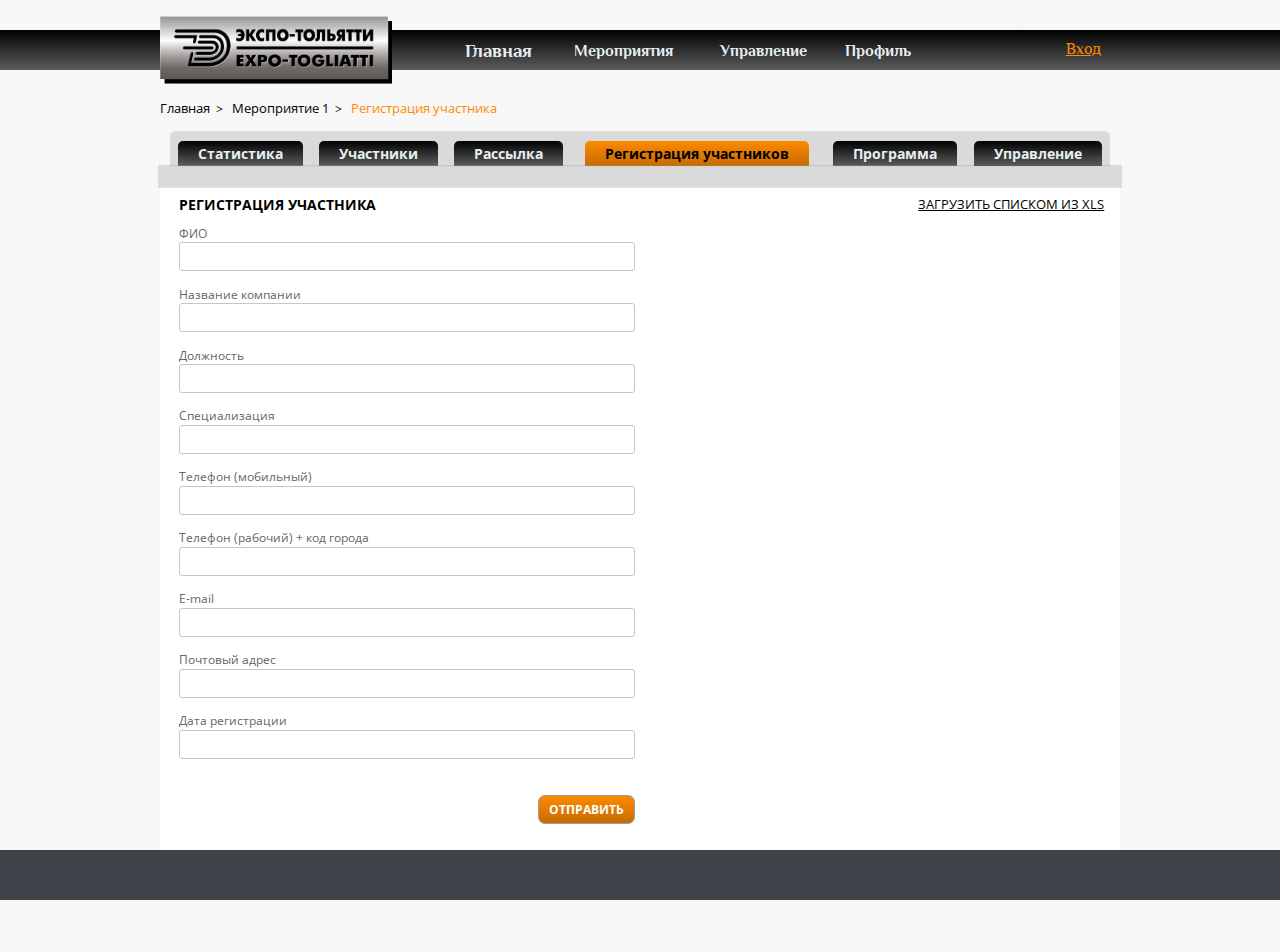
<file: event-registration.html>
<!DOCTYPE html>
<html lang="ru">
<head>
    <meta charset="UTF-8">
    <title>Main</title>
    <link rel="stylesheet" href="css/styles.css"/>
    <script src="js/jquery-2.1.4.min.js"></script>
    <script>
        $(document).ready(function () {
            /*****************************************************/
            var searchField = $('.search-field');
            searchField.bind('focus',function(){
                $('.loupe-image').css('display', 'none');
            });
            searchField.bind("focusout",function(){
                $('.loupe-image').css('display', 'inline-block');
            });
            /******************************************************/
            $('.download-wrap').click(function(){
                $('.add-list-form').css('display','inline-block');
            });
            /******************************************************/
            $('.close-window').click(function(){
                $('.add-list-form').css('display','none');
            });
            /******************************************************/
            $('.add-list-choice').click(function(){
                $('.add-list-choice').css('background','black');
                $(this).css('background', 'linear-gradient(to bottom, #fe8900, #c56c04)');
                if($(this).hasClass('fields-choice')){
                    $('.fields-table-wrap').css('display', 'inline-block');
                    $('.display-table-wrap').css('display', 'none');
                } else {
                    $('.fields-table-wrap').css('display', 'none');
                    $('.display-table-wrap').css('display', 'inline-block');
                }
            });
            /********************************************************************************/
            var checkboxWrap = $('.checkbox-field-wrap');
            var mainCheckbox = $('.main-checkbox');
            /*******************************************/
            checkboxWrap.bind('change', checkboxEvent);
            function checkboxEvent() {
                if($(this).find('.checkbox-field').prop('checked')){
                    $(this).find('.checkbox-image-active').css('display', 'inline-block');
                    $(this).find('.checkbox-image-unactive').css('display', 'none');
                } else {
                    $(this).find('.checkbox-image-active').css('display', 'none');
                    $(this).find('.checkbox-image-unactive').css('display', 'inline-block');
                }
            }
            /********************************************************************************/
            mainCheckbox.bind('change', mainCheckboxEvent);
            function mainCheckboxEvent() {
                if($(this).find('.checkbox-field').prop('checked')){
                    checkboxWrap.find('.checkbox-image-active').css('display', 'inline-block');
                    checkboxWrap.find('.checkbox-image-unactive').css('display', 'none');
                    checkboxWrap.find('.checkbox-field').prop('checked', true);
                } else {
                    checkboxWrap.find('.checkbox-image-active').css('display', 'none');
                    checkboxWrap.find('.checkbox-image-unactive').css('display', 'inline-block');
                    checkboxWrap.find('.checkbox-field').prop('checked', false);
                }
            }
            /********************************************************************************/
            $('.fields-table-wrap').find('.submit-field').click(function(){
                var tableWidth = 0;
                checkboxWrap.each(function(i, elem){
                    if(!$(elem).hasClass('main-checkbox')){
                        if($(elem).find('.checkbox-field').prop('checked') == false){
                            $('.display-table-wrap').find('th:nth-child(' + i + ')').css('display', 'none');
                            $('.display-table-wrap').find('td:nth-child(' + i + ')').css('display', 'none');
                        }
                        if($(elem).find('.checkbox-field').prop('checked')) {
                            $('.display-table-wrap').find('th:nth-child(' + i + ')').css('display', 'table-cell');
                            $('.display-table-wrap').find('td:nth-child(' + i + ')').css('display', 'table-cell');
                            tableWidth += parseInt($('.display-table-wrap').find('th:nth-child(' + i + ')').css('width'));
                        }
                    }
                });
                $('.display-table').css('width', tableWidth);
            });
            /*************************************************************************************/
            $('.fields-table-wrap').find('.reset-field').click(function(){
                checkboxWrap.find('.checkbox-image-active').css('display', 'none');
                checkboxWrap.find('.checkbox-image-unactive').css('display', 'inline-block');
            });
        });
    </script>
</head>
<body>

<header>
    <div class="header-content">
        <div class="logo">
            <img src="images/logo.png" alt="logo"/>
        </div>
        <nav>
            <ul class="main-menu">
                <li class="menu-main-home" ><a href="index.html">Главная</a></li>
                <li class="menu-main-events">Мероприятия
                    <ul class="menu-events sub-menu">
                        <li class="menu-events-event1"><a href="event-statistics-table.html">Мероприятие 1</a></li>
                        <li class="menu-events-event2"><a href="event-statistics-table.html">Мероприятие 2</a></li>
                        <li class="menu-events-event3"><a href="event-statistics-table.html">Мероприятие 3</a></li>
                    </ul>
                </li>
                <li class="menu-main-control">Управление
                    <ul class="menu-control sub-menu">
                        <li class="menu-control-users"><a href="control-users.html">Пользователи</a></li>
                        <li class="menu-control-events"><a href="control-event.html">Мероприятие</a></li>
                        <li class="menu-control-history"><a href="control-history.html">История изменений</a></li>
                    </ul>
                </li>
                <li class="main-menu-account">Профиль</li>
            </ul>
        </nav>
        <a class="log-in" href="authorization.html">Вход</a>
    </div>
</header>

<div class="main-block">

    <ul class="breadcrumbs">
        <li><a href="index.html">Главная</a><span class="delimiter">&#8194;&#62;&#8194;</span></li>
        <li><a href="#">Мероприятие 1</a><span class="delimiter">&#8194;&#62;&#8194;</span></li>
        <li><a href="event-registration.html">Регистрация участника</a><span class="delimiter">&#8194;&#62;&#8194;</span></li>
    </ul>

    <div class="event-menu">
        <ul>
            <li><a class="event-menu-choice" href="event-statistics-table.html">Статистика</a></li>
            <li><a class="event-menu-choice" href="event-participants.html">Участники</a></li>
            <li><a class="event-menu-choice" href="event-mailing.html">Рассылка</a></li>
            <li><a class="event-menu-choice" href="event-registration.html" style="color: black;background: linear-gradient(to bottom, #fe8900, #c56c04);">Регистрация участников</a></li>
            <li><a class="event-menu-choice" href="event-program.html">Программа</a></li>
            <li class="event-control"><span class="event-menu-choice">Управление</span>
                <ul class="sub-menu">
                    <li class="event-control-hotels"><a href="event-control-hotels.html">Список гостиниц</a></li>
                    <li class="event-control-users"><a href="event-control-users.html">Список пользователей</a></li>
                </ul>
            </li>
        </ul>
    </div>

    <div class="table-control"></div>

    <div class="event-wrap">

        <div class="event-column">
            <div class="title">регистрация участника</div>
            <label class="field-wrap">
                <span class="field-title">ФИО</span>
                <input class="field" type="text"/>
            </label>
            <label class="field-wrap">
                <span class="field-title">Название компании</span>
                <input class="field" type="text"/>
            </label>
            <label class="field-wrap">
                <span class="field-title">Должность</span>
                <input class="field" type="text"/>
            </label>
            <label class="field-wrap">
                <span class="field-title">Специализация</span>
                <input class="field" type="text"/>
            </label>
            <label class="field-wrap">
                <span class="field-title">Телефон (мобильный)</span>
                <input class="field" type="text"/>
            </label>
            <label class="field-wrap">
                <span class="field-title">Телефон (рабочий) + код города</span>
                <input class="field" type="text"/>
            </label>
            <label class="field-wrap">
                <span class="field-title">E-mail</span>
                <input class="field" type="email"/>
            </label>
            <label class="field-wrap">
                <span class="field-title">Почтовый адрес</span>
                <input class="field" type="text"/>
            </label>
            <label class="field-wrap">
                <span class="field-title">Дата регистрации</span>
                <input class="field date-field" type="text"/>
            </label>
            <label class="submit-field-wrap">
                <input class="submit-field" type="submit" value="Отправить"/>
            </label>
        </div>

        <div class="event-column">
            <label class="download-wrap">загрузить списком из xls<input type="file"/></label>
            <div class="clearfix"></div>
            <form class="add-list-form" action="#" onsubmit="return false">
                <div class="form-title">
                    <span class="title">Открыть документ</span>
                    <span class="file-name">Список 1.xls</span>
                    <span class="close-window">&#10006;</span>
                </div>
                <div class="add-list-choice fields-choice" style="background: linear-gradient(to bottom, #fe8900, #c56c04);">Поля</div>
                <div class="add-list-choice display-choice">Отображение</div>

                <div class="fields-table-wrap">

                    <table class="fields-table">
                        <tr>
                            <th>
                                <label class="checkbox-field-wrap main-checkbox">
                                    <span class="checkbox-image-active" style="display: none"></span>
                                    <span class="checkbox-image-unactive"></span>
                                    <input class="checkbox-field" type="checkbox"/>
                                </label>
                            </th>
                            <th>элемент</th>
                        </tr>

                        <tr>
                            <td>
                                <label class="checkbox-field-wrap">
                                    <span class="checkbox-image-active" style="display: none"></span>
                                    <span class="checkbox-image-unactive"></span>
                                    <input class="checkbox-field" type="checkbox"/>
                                </label>
                            </td>
                            <td>ФИО</td>
                        </tr>

                        <tr>
                            <td>
                                <label class="checkbox-field-wrap">
                                    <span class="checkbox-image-active" style="display: none"></span>
                                    <span class="checkbox-image-unactive"></span>
                                    <input class="checkbox-field" type="checkbox"/>
                                </label>
                            </td>
                            <td>Название компании</td>
                        </tr>

                        <tr>
                            <td>
                                <label class="checkbox-field-wrap">
                                    <span class="checkbox-image-active" style="display: none"></span>
                                    <span class="checkbox-image-unactive"></span>
                                    <input class="checkbox-field" type="checkbox"/>
                                </label>
                            </td>
                            <td>Должность</td>
                        </tr>

                        <tr>
                            <td>
                                <label class="checkbox-field-wrap">
                                    <span class="checkbox-image-active" style="display: none"></span>
                                    <span class="checkbox-image-unactive"></span>
                                    <input class="checkbox-field" type="checkbox"/>
                                </label>
                            </td>
                            <td>Специализация</td>
                        </tr>

                        <tr>
                            <td>
                                <label class="checkbox-field-wrap">
                                    <span class="checkbox-image-active" style="display: none"></span>
                                    <span class="checkbox-image-unactive"></span>
                                    <input class="checkbox-field" type="checkbox"/>
                                </label>
                            </td>
                            <td>Телефон мобильный</td>
                        </tr>

                        <tr>
                            <td>
                                <label class="checkbox-field-wrap">
                                    <span class="checkbox-image-active" style="display: none"></span>
                                    <span class="checkbox-image-unactive"></span>
                                    <input class="checkbox-field" type="checkbox"/>
                                </label>
                            </td>
                            <td>Телефон рабочий (с кодом города)</td>
                        </tr>

                        <tr>
                            <td>
                                <label class="checkbox-field-wrap">
                                    <span class="checkbox-image-active" style="display: none"></span>
                                    <span class="checkbox-image-unactive"></span>
                                    <input class="checkbox-field" type="checkbox"/>
                                </label>
                            </td>
                            <td>E-mail</td>
                        </tr>

                        <tr>
                            <td>
                                <label class="checkbox-field-wrap">
                                    <span class="checkbox-image-active" style="display: none"></span>
                                    <span class="checkbox-image-unactive"></span>
                                    <input class="checkbox-field" type="checkbox"/>
                                </label>
                            </td>
                            <td>Почтовый адрес</td>
                        </tr>

                    </table>

                    <label class="submit-field-wrap">
                        <input class="submit-field" type="submit" value="Применить"/>
                    </label>
                    <label class="reset-field-wrap">
                        <input class="reset-field" type="reset" value="Сброс"/>
                    </label>

                </div>

                <div class="display-table-wrap">

                    <table class="display-table">

                        <caption>отображение</caption>

                        <tr>
                            <th>ФИО</th>
                            <th>название компании</th>
                            <th>должность</th>
                            <th>специализация</th>
                            <th>телефон мобильный</th>
                            <th>телефон рабочий<br><span style="font-size: 0.7em;">(с кодом города)</span></th>
                            <th>e-mail</th>
                            <th>почтовый адрес</th>
                        </tr>

                        <tr>
                            <td>
                                <label class="field-wrap">
                                    <input class="field" type="text"/>
                                </label>
                            </td>
                            <td>
                                <label class="field-wrap">
                                    <input class="field" type="text"/>
                                </label>
                            </td>
                            <td>
                                <label class="field-wrap">
                                    <input class="field" type="text"/>
                                </label>
                            </td>
                            <td>
                                <label class="field-wrap">
                                    <input class="field" type="text"/>
                                </label>
                            </td>
                            <td>
                                <label class="field-wrap">
                                    <input class="field" type="text"/>
                                </label>
                            </td>
                            <td>
                                <label class="field-wrap">
                                    <input class="field" type="text"/>
                                </label>
                            </td>
                            <td>
                                <label class="field-wrap">
                                    <input class="field" type="email"/>
                                </label>
                            </td>
                            <td>
                                <label class="field-wrap">
                                    <input class="field" type="text"/>
                                </label>
                            </td>
                        </tr>

                        <tr>
                            <td>
                                <label class="field-wrap">
                                    <input class="field" type="text"/>
                                </label>
                            </td>
                            <td>
                                <label class="field-wrap">
                                    <input class="field" type="text"/>
                                </label>
                            </td>
                            <td>
                                <label class="field-wrap">
                                    <input class="field" type="text"/>
                                </label>
                            </td>
                            <td>
                                <label class="field-wrap">
                                    <input class="field" type="text"/>
                                </label>
                            </td>
                            <td>
                                <label class="field-wrap">
                                    <input class="field" type="text"/>
                                </label>
                            </td>
                            <td>
                                <label class="field-wrap">
                                    <input class="field" type="text"/>
                                </label>
                            </td>
                            <td>
                                <label class="field-wrap">
                                    <input class="field" type="email"/>
                                </label>
                            </td>
                            <td>
                                <label class="field-wrap">
                                    <input class="field" type="text"/>
                                </label>
                            </td>
                        </tr>

                        <tr>
                            <td>
                                <label class="field-wrap">
                                    <input class="field" type="text"/>
                                </label>
                            </td>
                            <td>
                                <label class="field-wrap">
                                    <input class="field" type="text"/>
                                </label>
                            </td>
                            <td>
                                <label class="field-wrap">
                                    <input class="field" type="text"/>
                                </label>
                            </td>
                            <td>
                                <label class="field-wrap">
                                    <input class="field" type="text"/>
                                </label>
                            </td>
                            <td>
                                <label class="field-wrap">
                                    <input class="field" type="text"/>
                                </label>
                            </td>
                            <td>
                                <label class="field-wrap">
                                    <input class="field" type="text"/>
                                </label>
                            </td>
                            <td>
                                <label class="field-wrap">
                                    <input class="field" type="email"/>
                                </label>
                            </td>
                            <td>
                                <label class="field-wrap">
                                    <input class="field" type="text"/>
                                </label>
                            </td>
                        </tr>

                        <tr>
                            <td>
                                <label class="field-wrap">
                                    <input class="field" type="text"/>
                                </label>
                            </td>
                            <td>
                                <label class="field-wrap">
                                    <input class="field" type="text"/>
                                </label>
                            </td>
                            <td>
                                <label class="field-wrap">
                                    <input class="field" type="text"/>
                                </label>
                            </td>
                            <td>
                                <label class="field-wrap">
                                    <input class="field" type="text"/>
                                </label>
                            </td>
                            <td>
                                <label class="field-wrap">
                                    <input class="field" type="text"/>
                                </label>
                            </td>
                            <td>
                                <label class="field-wrap">
                                    <input class="field" type="text"/>
                                </label>
                            </td>
                            <td>
                                <label class="field-wrap">
                                    <input class="field" type="email"/>
                                </label>
                            </td>
                            <td>
                                <label class="field-wrap">
                                    <input class="field" type="text"/>
                                </label>
                            </td>
                        </tr>

                        <tr>
                            <td>
                                <label class="field-wrap">
                                    <input class="field" type="text"/>
                                </label>
                            </td>
                            <td>
                                <label class="field-wrap">
                                    <input class="field" type="text"/>
                                </label>
                            </td>
                            <td>
                                <label class="field-wrap">
                                    <input class="field" type="text"/>
                                </label>
                            </td>
                            <td>
                                <label class="field-wrap">
                                    <input class="field" type="text"/>
                                </label>
                            </td>
                            <td>
                                <label class="field-wrap">
                                    <input class="field" type="text"/>
                                </label>
                            </td>
                            <td>
                                <label class="field-wrap">
                                    <input class="field" type="text"/>
                                </label>
                            </td>
                            <td>
                                <label class="field-wrap">
                                    <input class="field" type="email"/>
                                </label>
                            </td>
                            <td>
                                <label class="field-wrap">
                                    <input class="field" type="text"/>
                                </label>
                            </td>
                        </tr>

                        <tr>
                            <td>
                                <label class="field-wrap">
                                    <input class="field" type="text"/>
                                </label>
                            </td>
                            <td>
                                <label class="field-wrap">
                                    <input class="field" type="text"/>
                                </label>
                            </td>
                            <td>
                                <label class="field-wrap">
                                    <input class="field" type="text"/>
                                </label>
                            </td>
                            <td>
                                <label class="field-wrap">
                                    <input class="field" type="text"/>
                                </label>
                            </td>
                            <td>
                                <label class="field-wrap">
                                    <input class="field" type="text"/>
                                </label>
                            </td>
                            <td>
                                <label class="field-wrap">
                                    <input class="field" type="text"/>
                                </label>
                            </td>
                            <td>
                                <label class="field-wrap">
                                    <input class="field" type="email"/>
                                </label>
                            </td>
                            <td>
                                <label class="field-wrap">
                                    <input class="field" type="text"/>
                                </label>
                            </td>
                        </tr>

                        <tr>
                            <td>
                                <label class="field-wrap">
                                    <input class="field" type="text"/>
                                </label>
                            </td>
                            <td>
                                <label class="field-wrap">
                                    <input class="field" type="text"/>
                                </label>
                            </td>
                            <td>
                                <label class="field-wrap">
                                    <input class="field" type="text"/>
                                </label>
                            </td>
                            <td>
                                <label class="field-wrap">
                                    <input class="field" type="text"/>
                                </label>
                            </td>
                            <td>
                                <label class="field-wrap">
                                    <input class="field" type="text"/>
                                </label>
                            </td>
                            <td>
                                <label class="field-wrap">
                                    <input class="field" type="text"/>
                                </label>
                            </td>
                            <td>
                                <label class="field-wrap">
                                    <input class="field" type="email"/>
                                </label>
                            </td>
                            <td>
                                <label class="field-wrap">
                                    <input class="field" type="text"/>
                                </label>
                            </td>
                        </tr>

                    </table>

                    <label class="submit-field-wrap">
                        <input class="submit-field" type="submit" value="Добавить"/>
                    </label>

                </div>

            </form>
        </div>

    </div>
</div>

<footer></footer>

</body>
</html>
</file>
<file: css/styles.css>
@import url(https://fonts.googleapis.com/css?family=Open+Sans:400,300,300italic,400italic,600,600italic,800,700,700italic,800italic&subset=latin,cyrillic);
@import url(https://fonts.googleapis.com/css?family=Philosopher:400,400italic,700,700italic&subset=latin,cyrillic);

* {
    margin: 0;
    padding: 0;
    font-size: 12px;
    -webkit-box-sizing: border-box;
    -moz-box-sizing: border-box;
    box-sizing: border-box;
    font-family: "Open Sans", serif;
}
select::-ms-expand {
    display: none;
}
select {
    cursor: pointer;
    background-color: rgba(255, 255, 255, 0.4);
    border: none;
    -webkit-border-radius: 3px;
    -moz-border-radius: 3px;
    border-radius: 3px;
    font-weight: bold;
    color: #777777;
    font-size: 0.9em;
    padding: 1.5% 3%;
    /*for WebKit*/
    -webkit-appearance: none;
    /* for FF */
    -moz-appearance: none;
    text-indent: 1px;
    text-overflow: '';
    /* for IE */
    -ms-appearance: none;
    appearance: none!important;
    z-index: 1;
    position: relative;
}
option {
    font-size: 0.9em;
}
table {
    width: 100%;
    border-collapse: collapse;
    outline: 2px solid #eeeeee;
    margin-top: 2px;
    background-color: white;
}
tr:nth-child(2n - 1) {
    background-color: #eeeeee;
}
th {
    border-left: 4px solid #f7f7f7;
    text-transform: uppercase;
    color: #faa53f;
    text-align: center;
    padding: 1.5% 0;
}
td {
    padding: 1% 1.5%;
    text-align: center;
    border-left: 4px solid #f7f7f7;
}
th:first-child, td:first-child {
    border-left: none;
}
input {
    -webkit-border-radius: 3px;
    -moz-border-radius: 3px;
    border-radius: 3px;
    border: 2px solid #c6c6c8;
}
input:focus::-webkit-input-placeholder {color: transparent}
input:focus::-moz-placeholder {color: transparent}
input:focus:-moz-placeholder {color: transparent}
input:focus:-ms-input-placeholder {color: transparent}
textarea:focus::-webkit-input-placeholder {color: transparent}
textarea:focus::-moz-placeholder {color: transparent}
textarea:focus:-moz-placeholder {color: transparent}
textarea:focus:-ms-input-placeholder {color: transparent}

button, input[type="submit"], input[type="reset"] {
    display: inline-block;
    -webkit-border-radius: 7px;
    -moz-border-radius: 7px;
    border-radius: 7px;
    text-transform: uppercase;
    color: white;
    font-weight: bold;
    background: linear-gradient(to bottom, #fe8900, #c56c04);
    cursor: pointer;
    border: 1px solid #9c9c9c;
}
button:hover, input[type="submit"]:hover {
    background: linear-gradient(to top, #fe8900, #c56c04);
}
.reset-field {
    background: linear-gradient(to bottom, #fefefe, #eae9e9);
    color: black;
}
.reset-field:hover {
    background: linear-gradient(to top, #fefefe, #d3d2d2);
}
textarea {
    width: 100%;
    resize: none;
    text-align: center;
    padding: 1px 5px;
    border: none;
    overflow: auto;
}
.checkbox-image-unactive, .checkbox-image-active{
    width: 25px;
    height: 25px;
    display: inline-block;
    background: url("../images/sprite.png") 41.5% center;
    background-size: cover;
    vertical-align: middle;
    cursor: pointer;
}
.checkbox-image-active {
    background: url("../images/sprite.png") 33.5% center;
    background-size: cover;
}
.checkbox-alternative-active {
    display: inline-block;
    background: url("../images/checkbox-alternative.png");
    background-size: cover;
}
.checkbox-alternative-unactive {
    display: inline-block;
    background: url("../images/checkbox-alternative.png") 100% center;
    background-size: cover;
}
.detail-image {
    display: inline-block;
    background: url("../images/sprite.png") 55% center;
    background-size: cover;
}
.note-image {
    display: inline-block;
    background: url("../images/sprite.png") 48.8% center;
    background-size: cover;
}
.print-image {
    display: inline-block;
    background: url("../images/sprite.png") no-repeat 100.5% center;
    background-size: cover;
}
.email-image {
    display: inline-block;
    background: url("../images/sprite.png") 94.3% center;
    background-size: cover;
}
.sms-image {
    display: inline-block;
    background: url("../images/sprite.png") 87% center;
    background-size: cover;
}
.download-image, .table-image, .diagram-image {
    -webkit-border-radius: 5px;
    -moz-border-radius: 5px;
    border-radius: 5px;
}
.download-image {
    display: inline-block;
    background: #eeeeee url("../images/sprite.png") 70.35% center;
    background-size: cover;
}
.table-image {
    display: inline-block;
    background: #eeeeee url("../images/sprite.png") no-repeat 78.9% center;
    background-size: cover;
}
.diagram-image {
    display: inline-block;
    background: #eeeeee url("../images/sprite.png") 63% center;
    background-size: cover;
}
.list-image {
    display: inline-block;
    background: #eeeeee url("../images/list-image.png");
    background-size: cover;
}
.clearfix {
    clear: both;
}
/***********************************/
html {
    width: 100%;
}
body {
    width: 100%;
    background: #f7f7f7;
}
.main-block {
    width: 95%;
    max-width: 960px;
    margin: 0 auto;
    padding-bottom: 80px;
}
/***********************************/
header {
    width: 100%;
    margin-top: 30px;
    background: linear-gradient(to bottom, #010101, #5c5c5c);
}
.header-content {
    width: 95%;
    max-width: 960px;
    margin: 0 auto;
    position: relative;
}
.logo {
    position: absolute;
    left: 0;
    top: -35%;
    width: 20%;
}
nav {
    display: table;
    width: 50%;
    margin-left: 30%;
}
.main-menu {
    display: table-row;
    width: 100%;
}
.header-content li, .header-content a {
    font-family: 'Philosopher', sans-serif;
    vertical-align: middle;
    font-size: 1.3em;
}
.main-menu>li {
    display: table-cell;
    color: #e7eff1;
    cursor: pointer;
    font-weight: bold;
    text-align: center;
    height: 40px;
    position: relative;
}
.main-menu .menu-main-home a {
    color: #e7eff1;
    font-size:1.2em;
    text-decoration: none;
}
.main-menu>li:hover {
    background: #ff8a00;
}
.main-menu>li:hover .sub-menu {
     display: block;
 }
.log-in {
    display: inline-block;
    position: absolute;
    top: 0;
    right: 0;
    color: #ff8a00;
    padding: 1% 2%;
    height: 40px;
}
.log-in:hover {
    background: #ff8a00;
    color: white;
}
/**********************************/
.sub-menu {
    width: 120%;
    position: absolute;
    top: 40px;
    left: -10%;
    background: linear-gradient(to bottom, #e2e2e2, #fafafa);
    -webkit-border-radius: 0 0 5px 5px;
    -moz-border-radius: 0 0 5px 5px;
    border-radius: 0 0 5px 5px;
    box-shadow: 3px 3px 5px gray;
    display: none;
    font-size: 0.65em;
}
.menu-main-events .sub-menu {
    width: 100%;
    left: 0;
}
.sub-menu li {
    display: inline-block;
    margin: 2.5%;
}
.sub-menu li a:hover {
    color: #ff8a00;
}
.sub-menu a {
    font-size: 1.1em;
    color: #626262;
    text-decoration: none;
}
/**********************************/
.breadcrumbs {
    display: inline-block;
    width: 100%;
    margin: 3% 0 1.5%;
    list-style: none;
}
.breadcrumbs li {
    display: inline-block;
    cursor: pointer;
}
.breadcrumbs a {
    text-decoration: none;
    color: black;
    font-size: 1.1em;
}
.breadcrumbs a:hover {
    text-decoration: underline;
}
.breadcrumbs li:last-child a {
     color: #ff8a00;
}
.breadcrumbs li:last-child .delimiter {
    display: none;
}

/**********************************/
.table-control {
    width: 100%;
    background-color: rgba(153, 153, 153, 0.3);
    padding: 1% 1%;
    outline: 2px solid rgba(153, 153, 153, 0.3);
}
.table-control label {
    display: inline-block;
    position: relative;

}
.select-title, .field-title {
    color: #666666;
    font-weight: 400;
    font-size: 1em;
    vertical-align: middle;
}
.mark {
    position: absolute;
    top: 20%;
    right: 3%;
}
.select-filter-wrap {
    float: left;
    width: 25%;
}
.select-event-wrap {
    float: left;
    width: 20%;
}
.select-filter {
    width: 70%;
    font-size: 1em;
    float: right;
}
.select-event-wrap .select-event {
    width: 100%;
    font-size: 1em;
    padding: 2.5% 3%;
}
.select-period-wrap {
    margin-left: 10%;
    width: 20%;
}
.select-period {
    width: 70%;
    font-size: 1em;
    float: right;
}
.search-field-wrap {
    float: right;
    width: 20%;
}
.table-control-history .search-field-wrap {
    width: 35%;
}
.search-field {
    float: right;
    font-size: 1em;
    width: 70%;
    -webkit-border-radius: 3px;
    -moz-border-radius: 3px;
    border-radius: 3px;
    border: none;
    padding: 2% 3%;
    background-color: rgba(255, 255, 255, 0.4);
    cursor: pointer;
}
.table-control-history .search-field {
    padding: 1.5% 3%;
    width: 85%;
}
.loupe-image {
    position: absolute;
    top: 2px;
    right: 5%;
    width: 13%;
    padding-top: 10%;
    background: url("../images/sprite.png");
    background-size: cover;
    cursor: pointer;
}
/*********************************
            main page
*********************************/
.events-table th:nth-child(1) {width: 10%;}
.events-table th:nth-child(2) {width: 50%;}
.events-table th:nth-child(3) {width: 20%;}
.events-table th:nth-child(4) {width: 20%;}

.events-table td:nth-child(3) {
    font-weight: bold;
}
.events-table td:nth-child(2) {
    text-align: justify;
}
.bullhorn-image {
    display: inline-block;
    width: 63%;
    padding-top: 54%;
    background: url("../images/sprite.png") 9% 0;
    background-size: cover;
}
.circle-checkbox-image-active, .circle-checkbox-image-unactive {
    display: inline-block;
    width: 27%;
    padding-top: 27%;
    background: url("../images/sprite.png") 17.5% 0;
    background-size: cover;
}
.circle-checkbox-image-unactive {
    background-position: 25.5% 0;
}
/*********************************
        end of main page
*********************************/

/*********************************
        authorization
*********************************/
.form-authorization {
    width: 100%;
    color: #838588;
    border: 1px solid #aaaaaa;
    padding: 2% 3% 4%;
    background-color: white;
}
.form-authorization .title {
    text-transform: uppercase;
    font-weight: bold;
}
.form-authorization label {
    display: block;
    width: 50%;
    margin-top: 1.5%;
}
.form-authorization .field-title {
    display: block;
    margin-left: 1%;
}
.form-authorization .email-field,
.form-authorization .password-field {
    width: 100%;
    border: 1px solid #aaaaaa;
    -webkit-border-radius: 3px;
    -moz-border-radius: 3px;
    border-radius: 3px;
    padding: 1.5% 2%;
    cursor: pointer;
}
.form-authorization .checkbox-field-wrap {
    display: inline-block;
    width: 25%;
}
.form-authorization .checkbox-image-unactive {
    width: 10%;
    padding-top: 10%;
    cursor: pointer;
}
.form-authorization .checkbox-image-active {
    width: 10%;
    padding-top: 10%;
    cursor: pointer;
}
.checkbox-field-wrap .checkbox-field {
    display: none;
}
.checkbox-field-wrap .field-title {
    display: inline-block;
    vertical-align: middle;
    margin-left: 3%;
}
.form-authorization .forget-password {
    display: inline-block;
    width: 24.5%;
    color: #ff8a00;
    text-align: right;
}
.form-authorization .submit-field-wrap {
    width: 15%;
}
.form-authorization .submit-field {
    width: 100%;
    padding: 5%;
    color: white;
}
.submit-field:hover {
    background: linear-gradient(to top, #fe8900, #c56c04);
}
/*********************************
        end of authorization
*********************************/

/*********************************
        control-users
*********************************/
.add-new-user {
    padding: 0.7% 1.5%;
    margin-bottom: 2%;
}
.control-users-table th, .control-users-table td {
    padding: 0.5% 0;
}
.control-users-table td {
    height: 30px;
}
.control-users-table th:nth-child(1) {width: 7%;}
.control-users-table th:nth-child(2) {width: 10%;}
.control-users-table th:nth-child(3) {width: 20%;}
.control-users-table th:nth-child(4) {width: 10%;}
.control-users-table th:nth-child(5) {width: 10%;}
.control-users-table th:nth-child(6) {width: 15%;}
.control-users-table th:nth-child(7) {width: 13%;}
.control-users-table th:nth-child(8) {width: 15%;}

.control-users-table .checkbox-image-active,
.control-users-table .checkbox-image-unactive {
    width: 35%;
    padding-top: 30%;
    cursor: auto;
}
/********************************/
.window-add-user {
    position: fixed;
    height: 100%;
    width: 100%;
    left: 0;
    top: 0;
    background: rgba(0,0,0,0.5);
    display: none;
    text-align: left;
}
.form-add-user {
    position: absolute;
    width: 520px;
    height: 420px;
    margin: auto;
    left: 0;
    right: 0;
    top: 0;
    bottom: 0;
    background: #ffffff;
    border: 1px solid #adaeb0;
    outline: 10px solid #32343a;
}
.form-title {
    width: 100%;
    background: #32343a;
    color: #ffffff;
    padding: 2% 5%;
}
.form-title .title {
    text-transform: uppercase;
    font-size: 1.2em;
}
.close-window {
    float: right;
    cursor: pointer;
}
.form-add-user label {
    display: inline-block;
    width: 90%;
    margin-left: 5%;
    margin-top: 3%;
}
.select-permission-wrap {
    position: relative;
}
.select-permission-wrap .mark {
    top: 30px;
    right: 15px;
}
.form-add-user input, .form-add-user select {
    width: 100%;
    padding: 1.5% 2%;
    font-size: 1.2em;
}
.form-add-user select {
    border: 2px solid #c6c6c8;
    font-weight: normal;
}
.form-add-user .checkbox-field-wrap .field-title {
    margin: 0;
}
.form-add-user .checkbox-image-active,
.form-add-user .checkbox-image-unactive {
    width: 7%;
    padding-top: 7%;
    margin-left: 3%;
    cursor: pointer;
}
.form-add-user .submit-field-wrap {
    position: absolute;
    right: 15px;
    bottom: 20px;
    width: 30%;
}
/*********************************
        end of control-users
*********************************/

/*********************************
          control-events
*********************************/
.add-new-event {
    padding: 0.7% 1.5%;
    margin-bottom: 2%;
}
.control-events-table th:nth-child(1) {width: 10%;}
.control-events-table th:nth-child(2) {width: 18%;}
.control-events-table th:nth-child(3) {width: 18%;}
.control-events-table th:nth-child(4) {width: 18%;}
.control-events-table th:nth-child(5) {width: 13%;}
.control-events-table th:nth-child(6) {width: 13%;}
.control-events-table th:nth-child(7) {width: 10%;}

.control-events-table .checkbox-image-active,
.control-events-table .checkbox-image-unactive,
.control-events-table .note-image,
.control-events-table .note-image{
    width: 30%;
    padding-top: 30%;
    cursor: pointer;
}
.control-events-table .checkbox-image-active,
.control-events-table .checkbox-image-unactive {
    cursor: pointer;
}
.control-events-table th, .control-events-table td {
    padding: 1% 0;
}
/********************************/
.window-add-event, .window-update-event {
    position: fixed;
    height: 100%;
    width: 100%;
    left: 0;
    top: 0;
    background: rgba(0,0,0,0.5);
    display: none;
    text-align: left;
}
.form-add-event, .form-update-event {
    position: absolute;
    width: 520px;
    height: 300px;
    margin: auto;
    left: 0;
    right: 0;
    top: 0;
    bottom: 0;
    background: #ffffff;
    border: 1px solid #9b9c9e;
    outline: 10px solid #32343a;
}
.form-add-event .field-title,
.form-update-event .field-title {
    font-size: 1em;
}
.form-add-event label,
.form-update-event label {
    display: inline-block;
    width: 90%;
    margin-left: 5%;
    margin-top: 3%;
}
.form-add-event input,
.form-update-event input {
    width: 100%;
    padding: 1% 2%;
    font-size: 1.2em;
}
.form-add-event .date-field-wrap,
.form-update-event .date-field-wrap {
    width: 42.5%;
    float: left;
}
.form-add-event .submit-field-wrap,
.form-update-event .submit-field-wrap {
    position: absolute;
    right: 25px;
    bottom: 15px;
    width: 25%;
}
.form-add-event .submit-field,
.form-update-event .submit-field {
    padding: 3%;
}
/********************************/

/*********************************
      end of control-events
*********************************/

/*********************************
          control-history
*********************************/
.table-control-history .loupe-image {
    width: 9%;
    padding-top: 7%;
}
.control-history-table th:nth-child(1) {width: 10%;}
.control-history-table th:nth-child(2) {width: 18%;}
.control-history-table th:nth-child(3) {width: 18%;}

.control-history-table th {
    padding: 1% 0;
}
.control-history-table td {
    height: 40px;
    padding: 1% 0;
}
/*********************************
      end of control-history
*********************************/

/********** event-menu **********/
.event-menu {
    display: table;
    width: 98%;
    margin-left: 1%;
    background-color: rgba(153, 153, 153, 0.3);
    border-bottom: 1px solid #eeeeee;
    -webkit-border-radius: 5px 5px 0 0;
    -moz-border-radius: 5px 5px 0 0;
    border-radius: 5px 5px 0 0;
}
.event-menu>ul {
    display: table-row;
    width: 100%;
    height: 30px;
}
.event-menu>ul>li {
    display: table-cell;
    text-align: center;
    vertical-align: bottom;
    height: 35px;
}
.event-menu .event-menu-choice {
    display: inline-block;
    background: linear-gradient(to bottom, #010101, #5c5c5c);
    color: #e7eff1;
    font-size:1.2em;
    text-decoration: none;
    cursor: pointer;
    padding: 3px 20px 3px;
    -webkit-border-radius: 5px 5px 0 0;
    -moz-border-radius: 5px 5px 0 0;
    border-radius: 5px 5px 0 0;
    font-weight: bold;
}
.event-menu .event-control {
    position: relative;
}
.event-control .sub-menu {
    width: 120%;
    top: 35px;
    left: -10%;
    background: linear-gradient(to bottom, #e2e2e2, #fafafa);
    z-index: 100;
    -webkit-border-radius: 0 0 5px 5px;
    -moz-border-radius: 0 0 5px 5px;
    border-radius: 0 0 5px 5px;
    box-shadow: 3px 3px 5px gray;
    display: none;
    font-size: 0.65em;
}
.event-control .sub-menu li {
    display: inline-block;
    width: 100%;
    margin: 2% 0;
    padding: 0;
    text-align: center;
}
.event-menu .event-menu-choice:hover {
    background: linear-gradient(to bottom, #fe8900, #c56c04);
    color: black;
}
.event-menu>ul>li:hover .sub-menu {
    display: block;
}

/*********************************
      event-statistics-table
*********************************/
.statistics-menu-wrap {
    display: inline-block;
    width: 30%;
    float: right;
    text-align: right;
}
.statistics-menu-wrap .download-image,
.statistics-menu-wrap .diagram-image,
.statistics-menu-wrap .table-image {
    width: 11%;
    padding-top: 10%;
    vertical-align: middle;
    margin: -4px 1% 0;
}
.statistics-menu-wrap .download-image {
    margin-right: 10%;
    cursor: pointer;
}
.statistics-menu-wrap .diagram-image {
    margin-left: 3%;
}
.statistics-menu-wrap .table-image {
    width: 13%;
    padding-top: 10%;
    margin-right: 5%;
}
.statistics-menu-wrap .field-title {
    vertical-align: middle;
}
.event-statistics-table {
    width: 70%;
    margin-top: 5px;
    font-weight: bold;
}
.event-statistics-table tr:nth-child(2n) td:last-child,
.event-statistics-table .total-line {
    background-color: #c3c3c3;
}
.event-statistics-table .total-line td:last-child {
    background-color: #565656;
}
.event-statistics-table .total-line td:first-child {
    text-transform: uppercase;
}
/*********************************
   end of event-statistics-table
*********************************/

/*********************************
      event-statistics-diagram
*********************************/
.diagram-wrap {
    width: 100%;
    border: 1px solid rgba(153, 153, 153, 0.3);
    background-color: white;
    position: relative;
    padding-bottom: 500px;
}
.diagram-wrap .event-block-title {
    width: 95%;
    position: relative;
    z-index: 1;
}
.diagram-wrap #diagram {
    width: 1150px;
    position: absolute;
    top: 0;
    left: -50px;
}
/*********************************
   end of event-statistics-diagram
*********************************/

/*********************************
          event-participants
*********************************/
.event-big-table td:nth-child(20) div {width: 130px;}
.event-big-table td:nth-child(21) select {width: 130px;}

.big-control-wrap {
    display: inline-block;
    width: 400px;
    margin: 1% 0;
    border: 1px solid #cacaca;
    padding: 1% 0 1% 2%;
}
.big-control-wrap .select-action-wrap {
    display: inline-block;
    width: 80%;
    position: relative;
    border: 1px solid #cacaca;
}
.select-action-wrap .mark {
    top: 7px;
}
.big-control-wrap .select-action {
    width: 100%;
    padding: 7px 10px;
    text-align: left;
}
.big-control-wrap .to-apply {
    padding: 3px 10px;
    vertical-align: top;
    margin: 5% 2%;
    -webkit-border-radius: 8px;
    -moz-border-radius: 8px;
    border-radius: 8px;
}
.page-numbers {
    display: block;
    width: 80%;
    margin-top: 2%;
    text-align: left;
}
.page-numbers li {
    display: inline-block;
    padding: 2px 3px;
    margin-right: 7px;
    background-color: #eeeeee;
    border: 1px solid #9a9a9a;
    font-weight: bold;
    cursor: pointer;
}
/*********************************/
.window-choose-fields {
    position: fixed;
    height: 100%;
    width: 100%;
    left: 0;
    top: 0;
    background: rgba(0,0,0,0.5);
    display: none;
    text-align: left;
    z-index: 1;
}
.form-choose-fields {
    position: absolute;
    width: 350px;
    height: 750px;
    margin: auto;
    left: 0;
    right: 0;
    top: 0;
    bottom: 0;
    background: #ffffff;
    border: 1px solid #9b9c9e;
    outline: 10px solid #32343a;
}
.form-choose-fields table {
    margin: 0;
}
.form-choose-fields .submit-field,
.form-choose-fields .reset-field {
    padding: 3px 10px;
    margin-left: 5%;
    margin-top: 3%;
}

/*********************************
     end of event-participants
*********************************/

/*********************************
          event-mailing
*********************************/
.event-big .search-field-wrap {
    float: left;
    margin-left: 3%;
}
.event-big .select-filter-wrap {
    width: 25%;
}
.event-big .download-image {
    display: inline-block;
    width: 3.5%;
    padding-top: 3.5%;
    float: right;
    margin-top: -0.3%;
}
.event-big-form {
    position: relative;
    width: 2500px;
    padding-right: 2.5%;
 }
.event-big-table-wrap {
    width: 100%;
    background-color: white;
}
.event-block-title {
    display: inline-block;
    width: 960px;
    text-transform: uppercase;
    font-weight: bold;
    margin: 0.4% 1%;
    line-height: 20px;
    background-color: white;
}
.detail-image {
    display: inline-block;
    width: 2.5%;
    padding-top: 2.5%;
    cursor: pointer;
    margin-right: 40px;
    float: right;
}
.event-block-title .value-block {
    color: #ff8a00;
}
.event-big-table {
    width: 100%;
}
.event-big-table td:nth-child(1) div {width: 35px;}
.event-big-table td:nth-child(2) ul {width: 110px;}
.event-big-table td:nth-child(3) textarea {width: 55px;}
.event-big-table td:nth-child(4) textarea {width: 110px;}
.event-big-table td:nth-child(5) textarea {width: 110px;}
.event-big-table td:nth-child(6) textarea {width: 150px;}
.event-big-table td:nth-child(7) textarea {width: 110px;}
.event-big-table td:nth-child(8) textarea {width: 120px;}
.event-big-table td:nth-child(9) textarea {width: 120px;}
.event-big-table td:nth-child(10) select {width: 115px;}
.event-big-table td:nth-child(11) {width: 110px;}
.event-big-table td:nth-child(12) {width: 110px;}
.event-big-table td:nth-child(13) select {width: 105px;}
.event-big-table td:nth-child(14) input {width: 80px;}
.event-big-table td:nth-child(15) input {width: 80px;}
.event-big-table td:nth-child(16) select {width: 90px;}
.event-big-table td:nth-child(17) textarea {width: 150px;}
.event-big-table td:nth-child(18) textarea {width: 150px;}
.event-big-table td:nth-child(19) select {width: 80px;}
.event-big-table th {
    padding: 0;
}
.event-big-table td {
    padding: 0 1px;
    text-align: center;
}
.event-field {
    border: 1px solid transparent;
    background-color: transparent;
}
.event-big-table .checkbox-field-wrap {
    display: inline-block;
    width: 20px;
    height: 20px;
}
.event-big-table .note-image,
.event-big-table .print-image,
.event-big-table .email-image,
.event-big-table .sms-image {
    width: 20%;
    padding-top: 20%;
    cursor: pointer;
}
.event-big-table .note-image{
    border: 1px solid transparent;
}
.event-big-table .sms-image {
    width: 23%;
}
.event-big-table .select-event-wrap,
.event-big-table .select-participant-wrap,
.event-big-table .select-transport-wrap,
.event-big-table .select-location-wrap,
.event-big-table .select-status-wrap {
    display: inline-block;
    width: 99%;
    position: relative;
    text-align: center;
}
.event-big-form select {
    display: inline-block;
    background-color: transparent;
    color: black;
    font-weight: normal;
    text-align: right;
    padding-right: 20px !important;
}
.event-big-form input {
    background-color: transparent;
}
.event-big-table .select-event-wrap .mark,
.event-big-table .select-participant-wrap .mark,
.event-big-table .select-transport-wrap .mark,
.event-big-table .select-location-wrap .mark,
.event-big-table .select-status-wrap .mark {
    position: absolute;
    top: 3px;
    right: 10px;
}
.event-big-table .select-participant-wrap .mark {
    top: 2px;
}
.event-big-table .select-location-wrap .mark {
    top: 3px;
}
.event-big-table .select-event-wrap .mark {
    top: 6px;
}
.event-big-table .checkbox-alternative-active,
.event-big-table .checkbox-alternative-unactive {
    width: 25px;
    height: 25px;
    position: absolute;
    top: 30%;
    left: 5%;
}
.event-big-table .date-from, .event-big-table .date-to {
    border: 1px solid #c9d1d3;
}
.event-big-table td {
    position: relative;
}
.event-big-table td>.date,
.event-big-table td>.time {
    display: inline-block;
    margin-left: 30px;
}
.event-big-table td>.time {
    color: #90989a;
}
/********************************/
.mass-mailing-wrap {
    width: 960px;
    border: 2px solid #eeeeee;
    margin-top: 1%;
    padding: 5px;
}
.mass-mails {
    display: inline-block;
    width: 55%;
    float: right;
}
.mass-sms {
    display: inline-block;
    width: 40%;
    float: left;
}
.mass-mails .title,
.mass-sms .title {
    display: inline-block;
    font-weight: bold;
    text-transform: uppercase;
    margin-left: 20px;
    margin-top: 10px;
}
.mass-mails label {
    display: inline-block;
    width: 70%;
    margin-top: 10px;
}
.mass-mails .field,
.mass-sms .field {
    width: 100%;
    padding: 2px 5px;
    font-size: 0.9em;
    border: 1px solid #c6c6c8;
    text-align: left;
}
.mass-mails input,
.mass-sms input {
    background-color: #f2f2f2;
}
.mass-mails .speed-choose {
    display: inline-block;
    width: 25%;
    text-align: center;
    float: right;
    margin-top: 5px;
    color: #777777;
}
.speed-choose label {
    display: inline-block;
    width: 100%;
}
.speed-choose input {
    display: none;
}
.mass-mails .speed-choose .checkbox-image-active,
.mass-mails .speed-choose .checkbox-image-unactive,
.mass-sms .speed-choose .checkbox-image-active,
.mass-sms .speed-choose .checkbox-image-unactive{
    display: inline-block;
    width: 25px;
    height: 25px;
}
.mass-mails .download-field-wrap {
    display: inline-block;
    width: 25%;
    border: 1px solid #c6c6c8;
    color: #777777;
    text-transform: uppercase;
    padding: 5px 10px;
    background-color: #f2f2f2;
    cursor: pointer;
}
.mass-mails .download-field {
    display: none;
}

.mass-mails .submit-field-wrap {
    width: 20%;
    margin-left: 5%;
}
.mass-mails .submit-field {
    width: 100%;
    padding: 5px 10px;
    border: 1px solid #c6c6c8;
}
.mass-sms label {
    display: inline-block;
    width: 100%;
    margin-top: 10px;
}
.mass-sms .speed-choose-title {
    display: inline-block;
    width: 35%;
    margin-top: 20px;
    margin-left: 40px;
    color: #777777;
}
.mass-sms .speed-choose {
    display: inline-block;
    width: 23%;
    float: right;
    margin-top: 5px;
    color: #777777;
    text-align: center;
}
.mass-sms .submit-field-wrap {
    display: inline-block;
    width: 30%;
    margin-top: 20px;
    float: left;
}
.mass-sms .submit-field {
    width: 100%;
    padding: 5px 10px;
    border: 1px solid #c6c6c8;
}
/********************************/
.window-send-mails {
    position: fixed;
    height: 100%;
    width: 100%;
    left: 0;
    top: 0;
    background: rgba(0,0,0,0.5);
    display: none;
    text-align: left;
    z-index: 1;
}
.form-send-mails {
    position: absolute;
    width: 675px;
    height: 420px;
    margin: auto;
    left: 0;
    right: 0;
    top: 0;
    bottom: 0;
    background: #ffffff;
    border: 2px solid #9b9c9e;
    padding: 10px 30px;
}
.form-send-mails .title,
.form-send-sms .title {
    display: inline-block;
    font-size: 1.3em;
    font-weight: bold;
    text-transform: uppercase;
}
.form-send-mails label {
    display: inline-block;
    width: 70%;
    margin-top: 3%;
}
.form-send-mails .field,
.form-send-sms .field {
    width: 100%;
    padding: 5px 10px;
    font-size: 1.1em;
    border: 2px solid #c6c6c8;
    text-align: left;
}
.form-send-mails input,
.form-send-sms input {
    background-color: #f2f2f2;
}
.form-send-mails .speed-choose {
    display: inline-block;
    width: 25%;
    text-align: center;
    float: right;
    margin-top: 20px;
    color: #777777;
}
.speed-choose label {
    display: inline-block;
    width: 100%;
}
.speed-choose input {
    display: none;
}
.form-send-mails .speed-choose .checkbox-image-active,
.form-send-mails .speed-choose .checkbox-image-unactive,
.form-send-sms .speed-choose .checkbox-image-active,
.form-send-sms .speed-choose .checkbox-image-unactive{
    display: inline-block;
    width: 30px;
    height: 30px;
}
.form-send-mails .download-field-wrap {
    display: inline-block;
    width: 20%;
    border: 1px solid #c6c6c8;
    color: #777777;
    text-transform: uppercase;
    padding: 5px 10px;
    background-color: #f2f2f2;
    cursor: pointer;
}
.form-send-mails .download-field {
    display: none;
}

.form-send-mails .submit-field-wrap {
    width: 20%;
    margin-left: 5%;
}
.form-send-mails .submit-field {
    width: 100%;
    padding: 5px 10px;
    border: 1px solid #c6c6c8;
}
/********************************/
.window-send-sms {
    position: fixed;
    height: 100%;
    width: 100%;
    left: 0;
    top: 0;
    background: rgba(0,0,0,0.5);
    display: none;
    text-align: left;
    z-index: 1;
}
.form-send-sms {
    position: absolute;
    width: 500px;
    height: 400px;
    margin: auto;
    left: 0;
    right: 0;
    top: 0;
    bottom: 0;
    background: #ffffff;
    border: 2px solid #9b9c9e;
    padding: 10px 30px;
}
.form-send-sms label {
    display: inline-block;
    width: 100%;
    margin-top: 3%;
}
.form-send-sms .speed-choose-title {
     display: inline-block;
     width: 30%;
     margin-top: 20px;
     margin-left: 70px;
    color: #777777;
 }
.form-send-sms .speed-choose {
    display: inline-block;
    width: 23%;
    float: right;
    margin-top: 15px;
    color: #777777;
    text-align: center;
}
.form-send-sms .submit-field-wrap {
    display: inline-block;
    width: 30%;
    margin-top: 20px;
    float: left;
}
.form-send-sms .submit-field {
    width: 100%;
    padding: 5px 10px;
    border: 1px solid #c6c6c8;
}
/*********************************
      end of event-mailing
*********************************/

/*********************************
          event-registration
*********************************/
.event-wrap {
    background-color: white;
}
.event-column {
    display: inline-block;
    width: 47.5%;
    margin: 0 0 5% 2%;
    vertical-align: top;
}
.event-column .title {
    display: inline-block;
    font-size: 1.2em;
    text-transform: uppercase;
    font-weight: bold;
    margin: 2% 0;
}
.event-column .field-wrap {
    display: inline-block;
    width: 100%;
    margin-bottom: 3%;
}
.event-column .field {
    width: 100%;
    padding: 5px 10px;
    border-width: 1px;
}
.event-column .submit-field,
.fields-table-wrap .reset-field {
    padding: 5px 10px;
    float: right;
    margin-top: 5%;
}
.download-wrap {
    display: inline-block;
    float: right;
    margin: 2%;
    font-size: 1.1em;
    cursor: pointer;
    text-decoration: underline;
    text-transform: uppercase;
}
.download-wrap input {
    display: none;
}
/*********************************/
.add-list-form {
    width: 97%;
    margin: 3% auto;
    display: none;
    outline: 5px solid black;
    border: 1px solid gray;
}
.add-list-form .form-title {
    width: 100%;
    display: inline-block;
}
.add-list-form .file-name {
    padding-left: 30px;
    text-decoration: underline;
}
.add-list-form .close-window {
    margin-top: 3%;
}
.add-list-choice {
    display: inline-block;
    width: 30%;
    background-color: black;
    color: white;
    font-size: 1.1em;
    font-weight: bold;
    margin: 4% 0 0 10%;
    padding: 3px 10px;
    text-align: center;
    cursor: pointer;
    -webkit-border-radius: 5px 5px 0 0;
    -moz-border-radius: 5px 5px 0 0;
    border-radius: 5px 5px 0 0;
}

.event-column .checkbox-image-active,
.event-column .checkbox-image-unactive {
    width: 25px;
    height: 25px;
}
.fields-table-wrap {
    width: 100%;
}
.fields-table {
    outline: none;
}
.fields-table th:nth-child(1) {width: 15%;}
.fields-table th:nth-child(2) {
    width: 85%;
    color: black;
    text-align: left;
    padding: 1% 5%;
}
.fields-table td:nth-child(2) {
    padding: 1% 5%;
    text-align: left;
}
.fields-table-wrap .submit-field-wrap,
.fields-table-wrap .reset-field {
    display: inline-block;
    width: 30%;
    margin: 3% 5% 3% 0;
}
.fields-table-wrap .reset-field {
    color: black;
}
/*********************************/
.display-table-wrap {
    width: 100%;
    overflow: auto;
    display: none;
    position: relative;
    padding-bottom: 60px;
}
.display-table caption {
    width: 100%;
    height: 40px;
    background-color: #cccccc;
    color: black;
    padding: 10px 30px;
    text-align: left;
    font-size: 1.3em;
    text-transform: uppercase;
    font-weight: bold;
    margin-bottom: 2px;
}
.display-table {
    margin: 0;
    width: 1010px;
}
.display-table th:nth-child(1) {width: 200px;}
.display-table th:nth-child(2) {width: 150px;}
.display-table th:nth-child(3) {width: 150px;}
.display-table th:nth-child(4) {width: 150px;}
.display-table th:nth-child(5) {width: 120px;}
.display-table th:nth-child(6) {width: 120px;}
.display-table th:nth-child(7) {width: 120px;}
.display-table th:nth-child(8) {width: 150px;}
.display-table td {
    padding: 2px;
}
.display-table .field {
    border: none;
    background-color: transparent;
}
.display-table .field-wrap {
    width: 100%;
}
.display-table td, .display-table th {
    display: none;
}
.display-table-wrap .submit-field {
    padding: 5px 10px;
    position: absolute;
    bottom: 10px;
    left: 30px;
}
/*********************************
      end of event-registration
*********************************/

/*********************************
          event-program
*********************************/
.event-program-form {
    text-align: center;
}
.event-program-form td {
    height: 100px;
    position: relative;
}

.event-program-form th:nth-child(1) {width: 5%;}
.event-program-form th:nth-child(2) {width: 15%;}
.event-program-form th:nth-child(3) {width: 14%;}
.event-program-form th:nth-child(4) {width: 20%;}
.event-program-form th:nth-child(5) {width: 16%;}
.event-program-form th:nth-child(6) {width: 15%;}
.event-program-form th:nth-child(7) {width: 15%;}

.list-image {
    width: 25px;
    height: 25px;
    position: absolute;
    left: 10px;
    top: 35px;
    cursor: pointer;
}
.event-program-form .program-date,
.event-program-form .program-time {
    display: inline-block;
    width: 80px;
    float: none;
    position: absolute;
    left: 40px;
    top: 30px;
    border: 1px solid transparent;
    background-color: transparent;
    cursor: pointer;
}
.event-program-form .program-date:focus,
.event-program-form .program-time:focus {
    border: 1px solid #ff8a00;
}
.event-program-form .program-time {
    top: 55px;
}
.event-program-form .program-time {
    margin-top: -8px;
}
.event-program-form .subject {
    text-decoration: underline;
    cursor: pointer;
}
.event-program-form .program-field {
    background-color: transparent;
    cursor: pointer;
    border: 1px solid transparent;
}
.event-program-form .program-field:focus {
    border: 1px solid #ff8a00;
}
.event-program-form .choose-speakers {
    font-style: italic;
    color: #6e7176;
    cursor: pointer;
    text-decoration: underline;
}
.add-program {

}
/*********************************/
.window-add-program {
    position: fixed;
    height: 100%;
    width: 100%;
    left: 0;
    top: 0;
    background: rgba(0,0,0,0.5);
    display: none;
    text-align: left;
}
.form-add-program {
    position: absolute;
    width: 320px;
    height: 480px;
    margin: auto;
    left: 0;
    right: 0;
    top: 0;
    bottom: 0;
    background: #ffffff;
    border: 1px solid #9b9c9e;
    outline: 10px solid #32343a;
    overflow: auto;
}
.form-add-program .field-wrap,
.form-add-program .field-date-wrap,
.form-add-program .field-time-wrap{
    display: inline-block;
    width: 90%;
    margin: 3% 0 0 5%;
}
.form-add-program .field-date-wrap,
.form-add-program .field-time-wrap{
    width: 40%;
}
.form-add-program .field {
    display: inline-block;
    padding: 5px 10px;
    width: 100%;
}
.form-add-program .program-date,
.form-add-program .program-time {
    display: inline-block;
    width: 100%;
}
.event-program-form .add-program,
.form-add-program .submit-field {
    padding: 3px 15px;
    margin-top: 15px;
}
.form-add-program .submit-field {
    margin-left: 5%;
}
/*********************************/
.window-participants-list {
    position: fixed;
    height: 100%;
    width: 100%;
    left: 0;
    top: 0;
    background: rgba(0,0,0,0.5);
    display: none;
    text-align: left;
    z-index: 1;
}
.participants-list-wrap {
    position: absolute;
    width: 320px;
    height: 495px;
    margin: auto;
    left: 0;
    right: 0;
    top: 0;
    bottom: 0;
    background: #ffffff;
    border: 1px solid #9b9c9e;
    outline: 10px solid #32343a;
    overflow: auto;
}
.participants-list-wrap .form-title {
    width: 100%;
    height: 50px;
    padding-top: 15px;
}
.participants-list-wrap ul {
    display: inline-block;
    width: 100%;
    list-style: none;
}
.participants-list-wrap ul li {
    display: inline-block;
    width: 100%;
    height: 40px;
    color: #4e4f54;
    font-size: 1.2em;
    padding: 13px 5%;
}
.participants-list-wrap ul li:nth-child(2n) {
    background-color: #eae9e9;
}
/*********************************/
.window-choose-speakers {
    position: fixed;
    height: 100%;
    width: 100%;
    left: 0;
    top: 0;
    background: rgba(0,0,0,0.5);
    display: none;
    text-align: left;
    z-index: 1;
}
.form-choose-speakers {
    position: absolute;
    width: 430px;
    height: 500px;
    margin: auto;
    left: 0;
    right: 0;
    top: 0;
    bottom: 0;
    background: #ffffff;
    border: 1px solid #9b9c9e;
    outline: 10px solid #32343a;
    overflow: auto;
}
.form-choose-speakers .form-title {
    height: 50px;
    padding: 10px 15px;
}
.form-choose-speakers .title {
    float: left;
}
.form-choose-speakers .search-field-wrap {
    width: 50%;
    float: left;
    margin-left: 10%;
    position: relative;
}
.form-choose-speakers .search-field-wrap input {
    width: 100%;
    background-color: white;
}
.form-choose-speakers table td {
    height: 40px;
    font-size: 1.2em;
}
.form-choose-speakers table td:nth-child(1){width: 80%;text-align: left;padding-left: 10%;}
.form-choose-speakers .checkbox-image-active,
.form-choose-speakers .checkbox-image-unactive {
    width: 25px;
    height: 25px;
}
.form-choose-speakers .submit-field-wrap,
.form-choose-speakers .reset-field-wrap {
    display: inline-block;
    width: 30%;
    margin-left: 10%;
    margin-top: 2%;
}
.form-choose-speakers .submit-field,
.form-choose-speakers .reset-field {
    width: 100%;
    padding: 5px 10px;
}
/*********************************
      end of event-program
*********************************/

/*********************************
          event-control-hotels
*********************************/
.control-table-wrap {
    width: 100%;
    background-color: white;
}
.control-hotels-form, .control-users-form {
    text-align: center;
}
.add-new-hotel, .control-table-wrap .add-new-user {
    float: left;
    margin: 2%;
    padding: 5px 10px;
}
.control-table-wrap .event-block-title {
    display: inline-block;
    margin: 2.5% 0;
    width: 30%;
    font-size: 1.2em;
    text-align: left;
}
.control-table-wrap .detail-image {
    margin: 2% 1% 0 0;
}
.control-hotels-table th:nth-child(1) {width: 20%;}
.control-hotels-table th:nth-child(2) {width: 20%;}
.control-hotels-table th:nth-child(3) {width: 40%;}
.control-hotels-table th:nth-child(4) {width: 20%;}

.select-room-wrap {
    display: inline-block;
    position: relative;
    width: 80%;
    vertical-align: top;
}
.control-hotels-form .event-field {
    cursor: pointer;
}
.control-hotels-form .event-field:focus {
    border: 1px solid #ff8a00;
}
.control-hotels-form select {
    width: 80%;
    display: inline-block;
    color: black;
    font-weight: normal;
    text-align: right;
    padding-right: 15px !important;
}
.select-room-wrap .mark {
    position: absolute;
    top: 4px;
    right: 10px;
}
.control-hotels-form .submit-field,
.control-users-form .submit-field,
.event-program-form .submit-field {
    margin: 2% auto;
    padding: 5px 20px;
}
/**********************************/
.window-add-hotel {
    position: fixed;
    height: 100%;
    width: 100%;
    left: 0;
    top: 0;
    background: rgba(0,0,0,0.5);
    display: none;
    text-align: left;
    z-index: 1;
}
.form-add-hotel {
    position: absolute;
    width: 460px;
    height: 460px;
    margin: auto;
    left: 0;
    right: 0;
    top: 0;
    bottom: 0;
    background: #ffffff;
    border: 1px solid #9b9c9e;
    outline: 10px solid #32343a;
    overflow: auto;
    color: #858484;
}
.form-add-hotel .field-wrap {
    display: inline-block;
    width: 90%;
    margin: 2% 5%;
}
.form-add-hotel .field-name {
    margin-left: 3%;
}
.form-add-hotel .field {
    width: 100%;
    padding: 5px 10px;
}
.form-add-hotel .checkbox-block-title {
    display: inline-block;
    width: 90%;
    margin: 2% 5%;
    font-size: 1.1em;
}
.form-add-hotel .checkbox-field-wrap {
    display: inline-block;
    width: 44%;
    margin: 2% 0 2% 5%;
}
.form-add-hotel .checkbox-name {
    font-style: italic;
    font-size: 1.1em;
}
.form-add-hotel .checkbox-image-active,
.form-add-hotel .checkbox-image-unactive {
    width: 25px;
    height: 25px;
}
.form-add-hotel .submit-field {
    padding: 5px 20px;
    margin-left: 40%;
    margin-top: 2%;
}
/*********************************
      end of event-control-hotels
*********************************/

/*********************************
          event-control-users
*********************************/
.control-users-table td{
    height: 50px;
}
.control-users-table th:nth-child(1) {width: 8%;}
.control-users-table th:nth-child(2) {width: 12%;}
.control-users-table th:nth-child(3) {width: 27%;}
.control-users-table th:nth-child(4) {width: 15%;}
.control-users-table th:nth-child(5) {width: 12%;}
.control-users-table th:nth-child(6) {width: 20%;}

.control-users-table .rights {
    border: 1px solid transparent;
    text-decoration: underline;
    font-style: italic;
    cursor: pointer;
}
/**************************************/
.window-user-rights, .window-user-rights-edit {
    position: fixed;
    height: 100%;
    width: 100%;
    left: 0;
    top: 0;
    background: rgba(0,0,0,0.5);
    display: none;
    text-align: left;
    z-index: 1;
}
.form-user-rights, .form-user-rights-edit {
    position: absolute;
    width: 430px;
    height: 430px;
    margin: auto;
    left: 0;
    right: 0;
    top: 0;
    bottom: 0;
    background: #ffffff;
    border: 1px solid #9b9c9e;
    outline: 10px solid #32343a;
    overflow: auto;
    color: #858484;
}
.form-user-rights .form-title,
.form-user-rights-edit .form-title {
    width: 100%;
    height: 50px;
    padding-top: 15px;
}
.form-user-rights .select-user-wrap,
.form-user-rights-edit .select-user-wrap {
    display: inline-block;
    width: 30%;
    margin-left: 5%;
}
.form-user-rights-edit .select-user-wrap {
    width: 27%;
    margin-left: 3%;
}
.form-user-rights .select-user,
.form-user-rights-edit .select-user {
    display: inline-block;
    width: 100%;
    background-color: white;
}
.form-user-rights table td,
.form-user-rights-edit table td {
    height: 40px;
}
.form-user-rights table td:nth-child(1),
.form-user-rights-edit table td:nth-child(1) {width: 20%;}
.form-user-rights table td:nth-child(2),
.form-user-rights-edit table td:nth-child(2) {width: 20%;}
.form-user-rights table td:nth-child(3),
.form-user-rights-edit table td:nth-child(3) {width: 60%;}
.form-user-rights table tr:nth-child(2n - 1),
.form-user-rights-edit table tr:nth-child(2n - 1) {background-color:white;}
.form-user-rights table tr:nth-child(2n),
.form-user-rights-edit table tr:nth-child(2n) {background-color: #eeeeee;}

.form-user-rights .checkbox-image-active,
.form-user-rights .checkbox-image-unactive,
.form-user-rights-edit .checkbox-image-active,
.form-user-rights-edit .checkbox-image-unactive {
    width: 25px;
    height: 25px;
}
.form-user-rights .submit-field,
.form-user-rights .reset-field,
.form-user-rights-edit .submit-field,
.form-user-rights-edit .reset-field{
    padding: 5px 20px;
    margin-left: 5%;
    margin-top: 5%;
}
/*********************************
      end of event-control-users
*********************************/

/**********************************/
footer {
    position: fixed;
    width: 100%;
    height: 50px;
    bottom: 0;
    left: 0;
    background-color: #40434a;
}
</file>
<file: css/timepicker-ui.min.css>
.time-picker {
    display: block;
    position: absolute;
    width: 200px;
    height: 200px;
    padding: 0;
    margin: 0
}

.time-picker.advanced {
    -webkit-border-radius: 100px;
    -moz-border-radius: 100px;
    border-radius: 100px
}

.time-picker.time-picker-body.compatible {
    background: url("../images/clock-sm.jpg") #fff 3px 3px no-repeat;
    border: outset;
    padding: 4px
}

.time-picker.time-picker-body.advanced {
    background: url("../images/clock-hd.jpg") no-repeat -6px -4px;
    -webkit-background-size: 212px 212px;
    -moz-background-size: 212px 212px;
    -o-background-size: 212px 212px;
    background-size: 212px 212px;
    -webkit-box-shadow: 2px 3px 5px rgba(0, 0, 0, 0.6);
    -moz-box-shadow: 2px 3px 5px rgba(0, 0, 0, 0.6);
    -o-box-shadow: 2px 3px 5px rgba(0, 0, 0, 0.6);
    box-shadow: 2px 3px 5px rgba(0, 0, 0, 0.6)
}

.time-picker .time-picker-arrow {
    display: block;
    position: absolute;
    width: 200px;
    height: 200px;
    padding: 0;
    margin: 0
}

.time-picker .switch-wrapper {
    display: block;
    position: absolute;
    width: 86px;
    height: 81px;
    padding-left: 114px;
    padding-top: 119px;
    margin: 0
}

.time-picker .switch-image {
    display: block;
    position: absolute;
    width: auto;
    border: solid 1px #ccc;
    background: white;
    border-radius: 4px;
    padding: 4px 10px;
    font-size: 8px;
    font-family: sans-serif;
    font-weight: bold;
    box-shadow: inset 2px 2px 2px rgba(0, 0, 0, 0.2);
    line-height: 16px !important;
    height: 11px !important
}

.time-picker .switch-button {
    display: block;
    position: absolute;
    width: 36px;
    height: 22px
}

.time-picker.advanced .switch-button {
    background: #6121bc;
    opacity: .15;
    filter: Alpha(opacity=15);
    -webkit-border-radius: 4px;
    -moz-border-radius: 4px;
    border-radius: 4px
}

.time-picker.compatible .switch-button {
    background: 0
}

.time-picker .time-picker-hour, .time-picker-touch .time-picker-hour {
    background: url("../images/hour_arrow.png")
}

.time-picker .time-picker-minute, .time-picker-touch .time-picker-minute {
    background: url("../images/minute_arrow.png")
}

.time-picker-touch {
    display: block;
    position: absolute;
    width: 300px;
    height: 300px;
    padding: 0;
    margin: 0
}

.time-picker-touch.time-picker-body {
    background: url("../images/clock-hd.jpg") no-repeat -7px -4px;
    -webkit-background-size: 316px 316px;
    -moz-background-size: 316px 316px;
    -o-background-size: 316px 316px;
    background-size: 316px 316px;
    -webkit-box-shadow: 2px 3px 5px rgba(0, 0, 0, 0.6);
    -moz-box-shadow: 2px 3px 5px rgba(0, 0, 0, 0.6);
    -o-box-shadow: 2px 3px 5px rgba(0, 0, 0, 0.6);
    box-shadow: 2px 3px 5px rgba(0, 0, 0, 0.6);
    -webkit-border-radius: 150px;
    -moz-border-radius: 150px;
    border-radius: 150px
}

.time-picker-touch .time-picker-arrow {
    display: block;
    position: absolute;
    width: 300px;
    height: 300px;
    opacity: 0;
    -webkit-background-size: cover;
    -moz-background-size: cover;
    -o-background-size: cover;
    background-size: cover
}

.time-picker-touch .switch-wrapper {
    display: block;
    position: absolute;
    width: 129px;
    height: 122px;
    padding-left: 174px;
    padding-top: 179px;
    margin: 0
}

.time-picker-touch .switch-image {
    display: block;
    position: absolute;
    width: auto;
    border: solid 1px #ccc;
    background: white;
    border-radius: 6px;
    padding: 6px 15px;
    font-size: 14px;
    font-family: sans-serif;
    font-weight: bold;
    box-shadow: inset 3px 3px 3px rgba(0, 0, 0, 0.2);
    line-height: 20px !important;
    height: 16px !important
}

.time-picker-touch .switch-button {
    display: block;
    position: absolute;
    width: 54px;
    height: 34px;
    background: #6121bc;
    opacity: .01;
    -webkit-border-radius: 6px;
    -moz-border-radius: 6px;
    border-radius: 6px
}

.time-picker-touch .switch-image.pm_time {
    background: #9ff393
}
</file>
